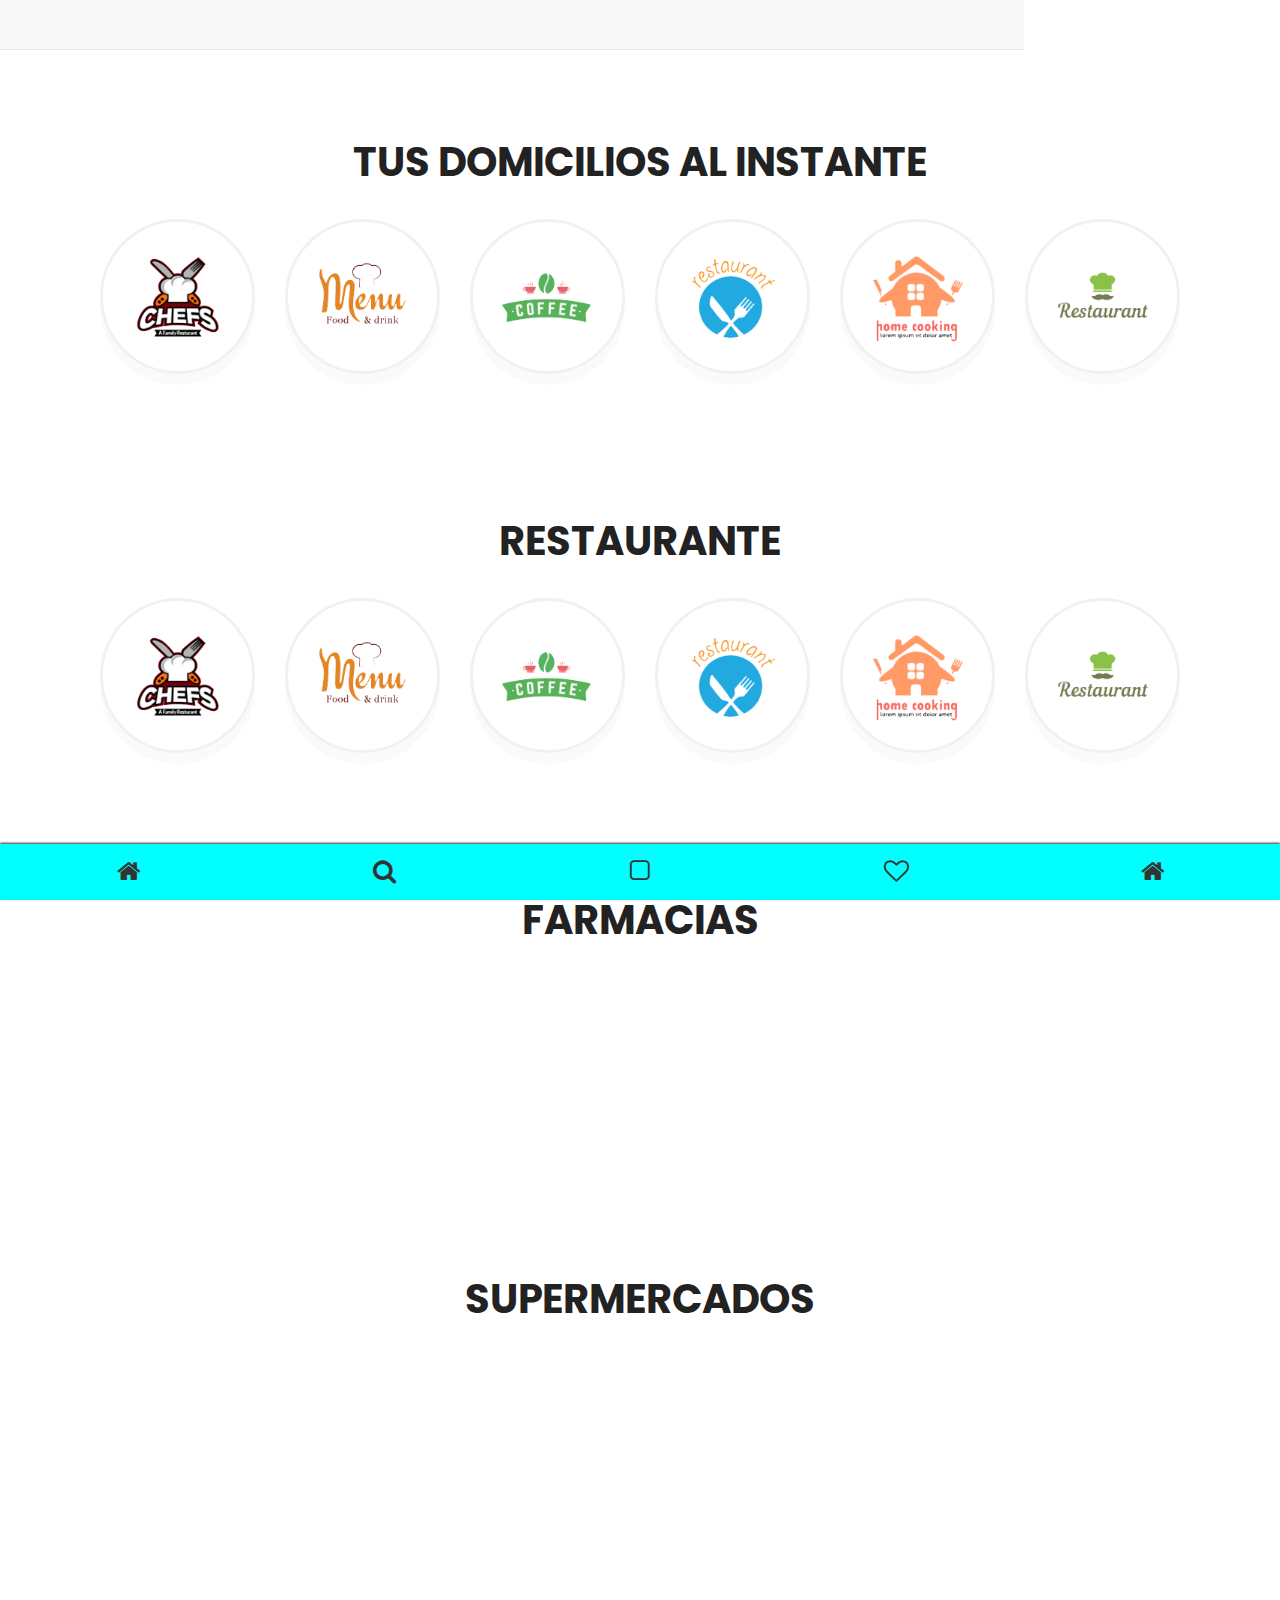
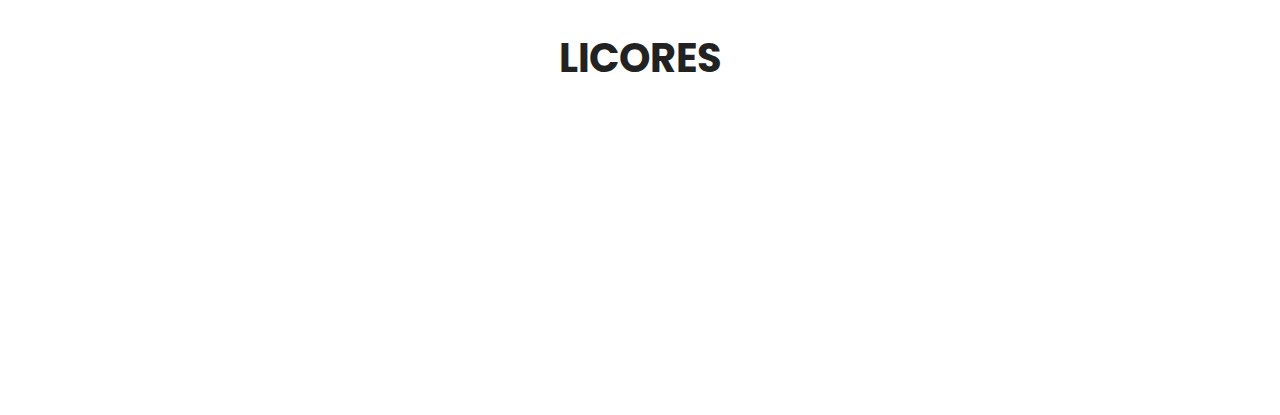
<file: index.html>
<!DOCTYPE html>
<html lang="es">

<head>
    <meta charset="UTF-8">
    <meta name="viewport" content="width=device-width, initial-scale=1, shrink-to-fit=no">
    <meta name="description" content="" />
    <meta name="keywords" content="" />
    <title>ALZOKO</title>
    <link rel="shortcut icon" href="assets/images/favicon.png" type="image/x-icon">
    

    <link rel="stylesheet" href="assets/css/icons.min.css">
    <link rel="stylesheet" href="assets/css/bootstrap.min.css">
    <link rel="stylesheet" href="assets/css/animate.min.css">
    <link rel="stylesheet" href="assets/css/main.css">
    <link rel="stylesheet" href="assets/css/red-color.css">
    <link rel="stylesheet" href="assets/css/yellow-color.css">
    <link rel="stylesheet" href="assets/css/responsive.css">
</head>
<body >
     <nav class="navbar navbar-default navbar-fixed-top" role="navigation">
     <div class="responsive-header">
           
      <table class="menu top-menu header">
        <tr>
          <td align="left">
              <a href="#camera"><i class="fa fa-camera-retro" aria-hidden="true"></i></a>
            </td>
            <td align="left">
              <a href="#camera"><i class="fa fa-camera-retro" aria-hidden="true"></i></a>
            </td>
          </tr>
        </table>
         </div>
  </nav>
    
        <section>
            <div class="block remove-bottom">
                <div class="container">
                    <div class="row">
                        <div class="col-md-12 col-sm-12 col-lg-12">
                            <div class="title1-wrapper text-center">
                                <div class="title1-inner">
                                    <h2 itemprop="headline">Tus Domicilios Al Instante</h2>
                                </div>
                            </div>
                            
                                <ul class="restaurants-wrapper style2">
                                    <li class="wow bounceIn" data-wow-delay="0.2s"><div class="top-restaurant"><a class="brd-rd50" href="#" title="Restaurant 1" itemprop="url"><img src="assets/images/resource/top-restaurant1.png" alt="top-restaurant1.png" itemprop="image"></a></div></li>
                                    <li class="wow bounceIn" data-wow-delay="0.4s"><div class="top-restaurant"><a class="brd-rd50" href="#" title="Restaurant 2" itemprop="url"><img src="assets/images/resource/top-restaurant2.png" alt="top-restaurant2.png" itemprop="image"></a></div></li>
                                    <li class="wow bounceIn" data-wow-delay="0.6s"><div class="top-restaurant"><a class="brd-rd50" href="#" title="Restaurant 3" itemprop="url"><img src="assets/images/resource/top-restaurant3.png" alt="top-restaurant3.png" itemprop="image"></a></div></li>
                                    <li class="wow bounceIn" data-wow-delay="0.8s"><div class="top-restaurant"><a class="brd-rd50" href="#" title="Restaurant 4" itemprop="url"><img src="assets/images/resource/top-restaurant4.png" alt="top-restaurant4.png" itemprop="image"></a></div></li>
                                    <li class="wow bounceIn" data-wow-delay="1s"><div class="top-restaurant"><a class="brd-rd50" href="#" title="Restaurant 5" itemprop="url"><img src="assets/images/resource/top-restaurant5.png" alt="top-restaurant5.png" itemprop="image"></a></div></li>
                                    <li class="wow bounceIn" data-wow-delay="1.2s"><div class="top-restaurant"><a class="brd-rd50" href="#" title="Restaurant 5" itemprop="url"><img src="assets/images/resource/top-restaurant6.png" alt="top-restaurant6.png" itemprop="image"></a></div></li>
                                    
                                </ul>
                            </div>
                        </div>
                    </div>
                </div>
            
        </section><!-- restaurantes -->

        <section>
            <div class="block remove-bottom">
                <div class="container">
                    <div class="row">
                        <div class="col-md-12 col-sm-12 col-lg-12 col-xs-12">
                            <div class="title1-wrapper text-center">
                                <div class="title1-inner">
                                    <span></span>
                                    <h2 itemprop="headline">Restaurante</h2>
                                </div>
                            </div>
                               <div class="top-restaurants-wrapper">
                                <ul class="restaurants-wrapper style2">
                                    <li class="wow bounceIn" data-wow-delay="0.2s"><div class="top-restaurant"><a class="brd-rd50" href="#" title="Restaurant 1" itemprop="url"><img src="assets/images/resource/top-restaurant1.png" alt="top-restaurant1.png" itemprop="image"></a></div></li>
                                    <li class="wow bounceIn" data-wow-delay="0.4s"><div class="top-restaurant"><a class="brd-rd50" href="#" title="Restaurant 2" itemprop="url"><img src="assets/images/resource/top-restaurant2.png" alt="top-restaurant2.png" itemprop="image"></a></div></li>
                                    <li class="wow bounceIn" data-wow-delay="0.6s"><div class="top-restaurant"><a class="brd-rd50" href="#" title="Restaurant 3" itemprop="url"><img src="assets/images/resource/top-restaurant3.png" alt="top-restaurant3.png" itemprop="image"></a></div></li>
                                    <li class="wow bounceIn" data-wow-delay="0.8s"><div class="top-restaurant"><a class="brd-rd50" href="#" title="Restaurant 4" itemprop="url"><img src="assets/images/resource/top-restaurant4.png" alt="top-restaurant4.png" itemprop="image"></a></div></li>
                                    <li class="wow bounceIn" data-wow-delay="1s"><div class="top-restaurant"><a class="brd-rd50" href="#" title="Restaurant 5" itemprop="url"><img src="assets/images/resource/top-restaurant5.png" alt="top-restaurant5.png" itemprop="image"></a></div></li>
                                    <li class="wow bounceIn" data-wow-delay="1.2s"><div class="top-restaurant"><a class="brd-rd50" href="#" title="Restaurant 5" itemprop="url"><img src="assets/images/resource/top-restaurant6.png" alt="top-restaurant6.png" itemprop="image"></a></div></li>
                                    
                                </ul>
                            </div>
                        </div>
                    </div>
                </div>
            </div>
        </section><!-- fin restaurantes -->
        
        <!-- restaurantes -->
	 <section>
            <div class="block remove-bottom">
                <div class="container">
                    <div class="row">
                        <div class="col-md-12 col-sm-12 col-lg-12 col-xs-12">
                            <div class="title1-wrapper text-center">
                                <div class="title1-inner">
                                    <span></span>
                                    <h2 itemprop="headline">Farmacias</h2>
                                </div>
                            </div>
                               <div class="top-restaurants-wrapper">
                                <ul class="restaurants-wrapper style2">
                                    <li class="wow bounceIn" data-wow-delay="0.2s"><div class="top-restaurant"><a class="brd-rd50" href="#" title="Restaurant 1" itemprop="url"><img src="assets/images/resource/top-restaurant1.png" alt="top-restaurant1.png" itemprop="image"></a></div></li>
                                    <li class="wow bounceIn" data-wow-delay="0.4s"><div class="top-restaurant"><a class="brd-rd50" href="#" title="Restaurant 2" itemprop="url"><img src="assets/images/resource/top-restaurant2.png" alt="top-restaurant2.png" itemprop="image"></a></div></li>
                                    <li class="wow bounceIn" data-wow-delay="0.6s"><div class="top-restaurant"><a class="brd-rd50" href="#" title="Restaurant 3" itemprop="url"><img src="assets/images/resource/top-restaurant3.png" alt="top-restaurant3.png" itemprop="image"></a></div></li>
                                    <li class="wow bounceIn" data-wow-delay="0.8s"><div class="top-restaurant"><a class="brd-rd50" href="#" title="Restaurant 4" itemprop="url"><img src="assets/images/resource/top-restaurant4.png" alt="top-restaurant4.png" itemprop="image"></a></div></li>
                                    <li class="wow bounceIn" data-wow-delay="1s"><div class="top-restaurant"><a class="brd-rd50" href="#" title="Restaurant 5" itemprop="url"><img src="assets/images/resource/top-restaurant5.png" alt="top-restaurant5.png" itemprop="image"></a></div></li>
                                    <li class="wow bounceIn" data-wow-delay="1.2s"><div class="top-restaurant"><a class="brd-rd50" href="#" title="Restaurant 5" itemprop="url"><img src="assets/images/resource/top-restaurant6.png" alt="top-restaurant6.png" itemprop="image"></a></div></li>
                                    
                                </ul>
                            </div>
                        </div>
                    </div>
                </div>
            </div>
        </section>
        <!-- fin restaurantes -->
         <!-- restaurantes -->
	 <section>
            <div class="block remove-bottom">
                <div class="container">
                    <div class="row">
                        <div class="col-md-12 col-sm-12 col-lg-12 col-xs-12">
                            <div class="title1-wrapper text-center">
                                <div class="title1-inner">
                                    <span></span>
                                    <h2 itemprop="headline">Supermercados</h2>
                                </div>
                            </div>
                               <div class="top-restaurants-wrapper">
                                <ul class="restaurants-wrapper style2">
                                    <li class="wow bounceIn" data-wow-delay="0.2s"><div class="top-restaurant"><a class="brd-rd50" href="#" title="Restaurant 1" itemprop="url"><img src="assets/images/resource/top-restaurant1.png" alt="top-restaurant1.png" itemprop="image"></a></div></li>
                                    <li class="wow bounceIn" data-wow-delay="0.4s"><div class="top-restaurant"><a class="brd-rd50" href="#" title="Restaurant 2" itemprop="url"><img src="assets/images/resource/top-restaurant2.png" alt="top-restaurant2.png" itemprop="image"></a></div></li>
                                    <li class="wow bounceIn" data-wow-delay="0.6s"><div class="top-restaurant"><a class="brd-rd50" href="#" title="Restaurant 3" itemprop="url"><img src="assets/images/resource/top-restaurant3.png" alt="top-restaurant3.png" itemprop="image"></a></div></li>
                                    <li class="wow bounceIn" data-wow-delay="0.8s"><div class="top-restaurant"><a class="brd-rd50" href="#" title="Restaurant 4" itemprop="url"><img src="assets/images/resource/top-restaurant4.png" alt="top-restaurant4.png" itemprop="image"></a></div></li>
                                    <li class="wow bounceIn" data-wow-delay="1s"><div class="top-restaurant"><a class="brd-rd50" href="#" title="Restaurant 5" itemprop="url"><img src="assets/images/resource/top-restaurant5.png" alt="top-restaurant5.png" itemprop="image"></a></div></li>
                                    <li class="wow bounceIn" data-wow-delay="1.2s"><div class="top-restaurant"><a class="brd-rd50" href="#" title="Restaurant 5" itemprop="url"><img src="assets/images/resource/top-restaurant6.png" alt="top-restaurant6.png" itemprop="image"></a></div></li>
                                    
                                </ul>
                            </div>
                        </div>
                    </div>
                </div>
            </div>
        </section>
        <!-- fin restaurantes -->
        <!-- restaurantes -->
	 <section>
            <div class="block remove-bottom">
                <div class="container">
                    <div class="row">
                        <div class="col-md-12 col-sm-12 col-lg-12 col-xs-12">
                            <div class="title1-wrapper text-center">
                                <div class="title1-inner">
                                    <h2 itemprop="headline">Licores</h2>
                                </div>
                            </div>
                          
                               <div class="top-restaurants-wrapper">
                                <ul class="restaurants-wrapper style2">
                                    <li class="wow bounceIn" data-wow-delay="0.2s"><div class="top-restaurant"><a class="brd-rd50" href="#" title="Restaurant 1" itemprop="url"><img src="assets/images/resource/top-restaurant1.png" alt="top-restaurant1.png" itemprop="image"></a></div></li>
                                    <li class="wow bounceIn" data-wow-delay="0.4s"><div class="top-restaurant"><a class="brd-rd50" href="#" title="Restaurant 2" itemprop="url"><img src="assets/images/resource/top-restaurant2.png" alt="top-restaurant2.png" itemprop="image"></a></div></li>
                                    <li class="wow bounceIn" data-wow-delay="0.6s"><div class="top-restaurant"><a class="brd-rd50" href="#" title="Restaurant 3" itemprop="url"><img src="assets/images/resource/top-restaurant3.png" alt="top-restaurant3.png" itemprop="image"></a></div></li>
                                    <li class="wow bounceIn" data-wow-delay="0.8s"><div class="top-restaurant"><a class="brd-rd50" href="#" title="Restaurant 4" itemprop="url"><img src="assets/images/resource/top-restaurant4.png" alt="top-restaurant4.png" itemprop="image"></a></div></li>
                                    <li class="wow bounceIn" data-wow-delay="1s"><div class="top-restaurant"><a class="brd-rd50" href="#" title="Restaurant 5" itemprop="url"><img src="assets/images/resource/top-restaurant5.png" alt="top-restaurant5.png" itemprop="image"></a></div></li>
                                    <li class="wow bounceIn" data-wow-delay="1.2s"><div class="top-restaurant"><a class="brd-rd50" href="#" title="Restaurant 5" itemprop="url"><img src="assets/images/resource/top-restaurant6.png" alt="top-restaurant6.png" itemprop="image"></a></div></li>
                                    
                                </ul>
                            </div>
                        </div>
                    </div>
                </div>
            </div>
        </section>
        
<section>
    <div class="block remove-bottom">
        
     <table class="menu bottom-menu footer">
          <tr >
            <td align="center">
                <a href="index.html"><i class="fa fa-home" aria-hidden="true"></i></a>
             </td>
              <td align="center">
                <a href="restaurant-detail.html"><i class="fa fa-search" aria-hidden="true"></i></a>
             </td> 
              <td align="center">
                <a href="restaurant-found2.html"><i class="fa fa-square-o" aria-hidden="true"></i></a>
             </td> 
              <td align="center">
                <a href="#"><i class="fa fa-heart-o" aria-hidden="true"></i></a>
             </td> 
              <td align="center">
                <a href="#"><i class="fa fa-home" aria-hidden="true"></i></a>
             </td> 
          </tr>
        </table>
        
    </div>
</section>
 
   

      
    <!-- Main Wrapper -->

    <script src="assets/js/jquery.min.js"></script>
    <script src="assets/js/bootstrap.min.js"></script>
    <script src="assets/js/plugins.js"></script>
    <script src="assets/js/main.js"></script>
</body>	

</html>
</file>
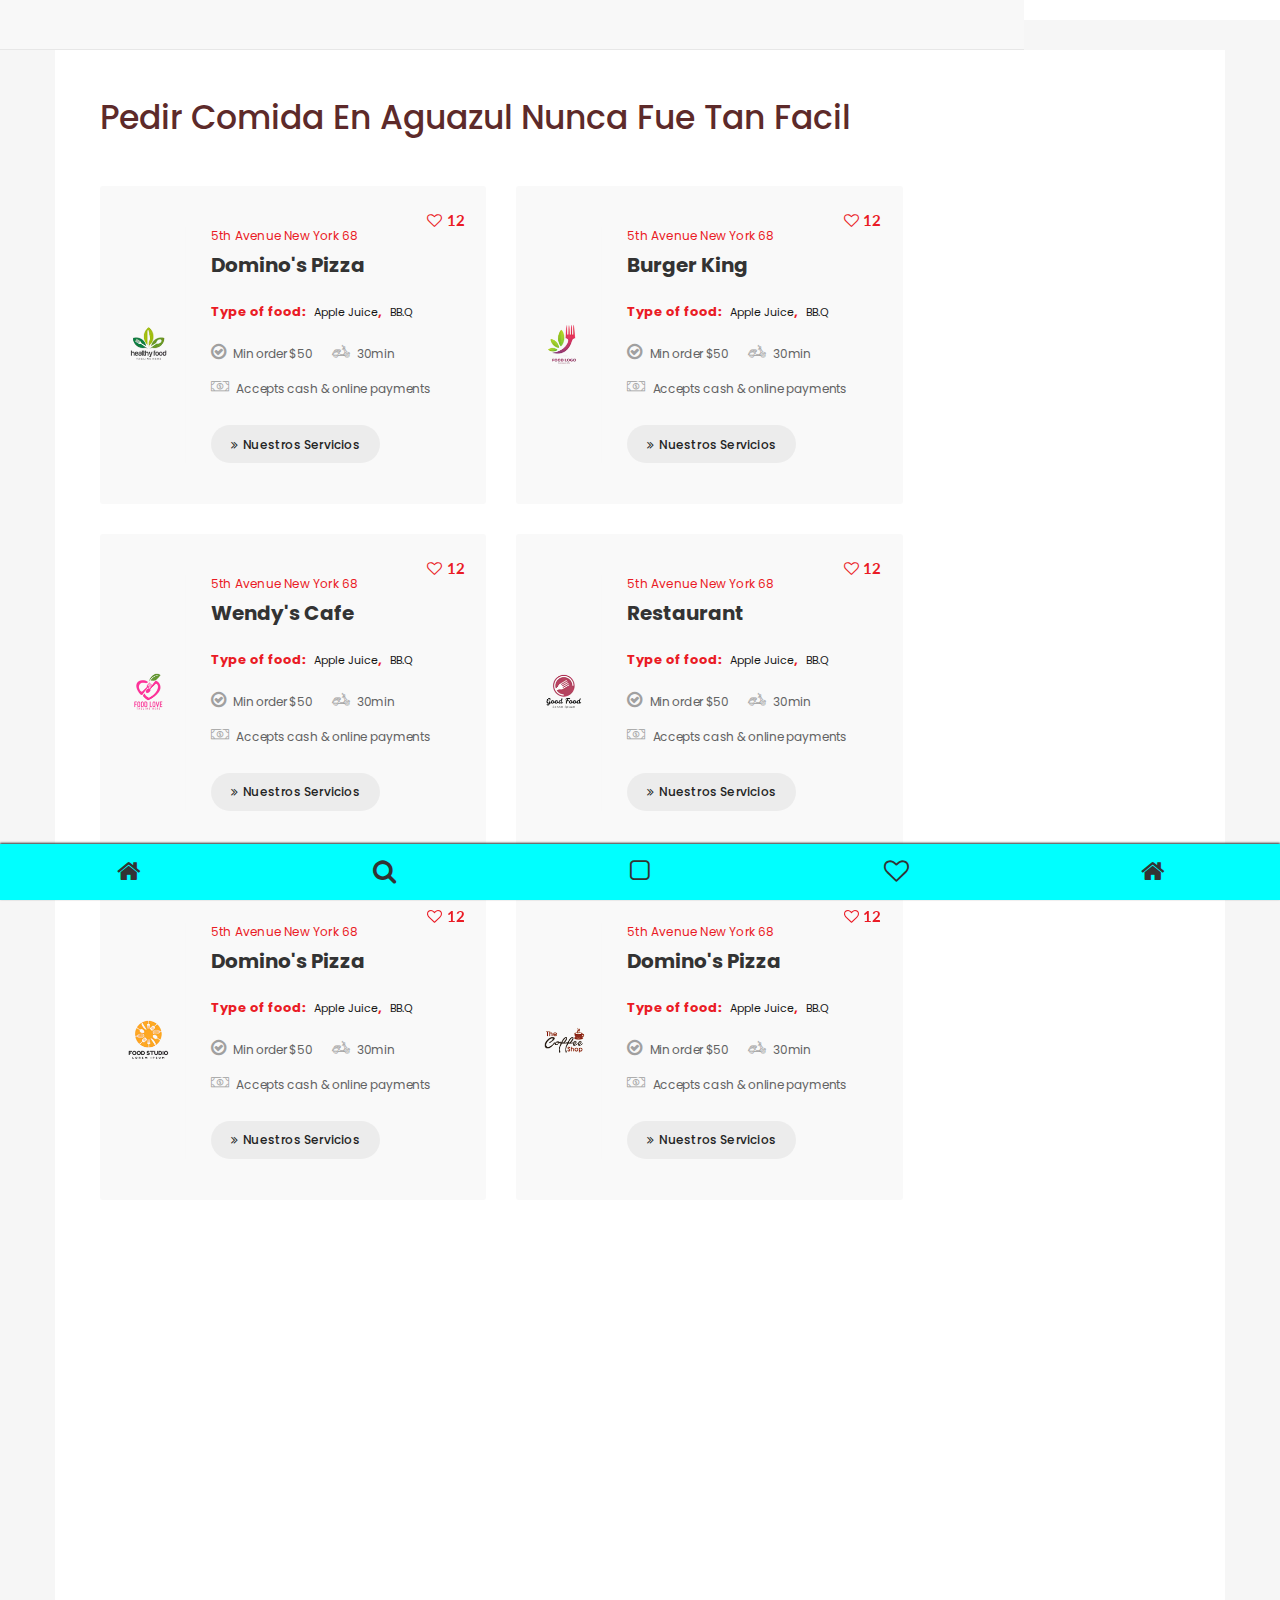
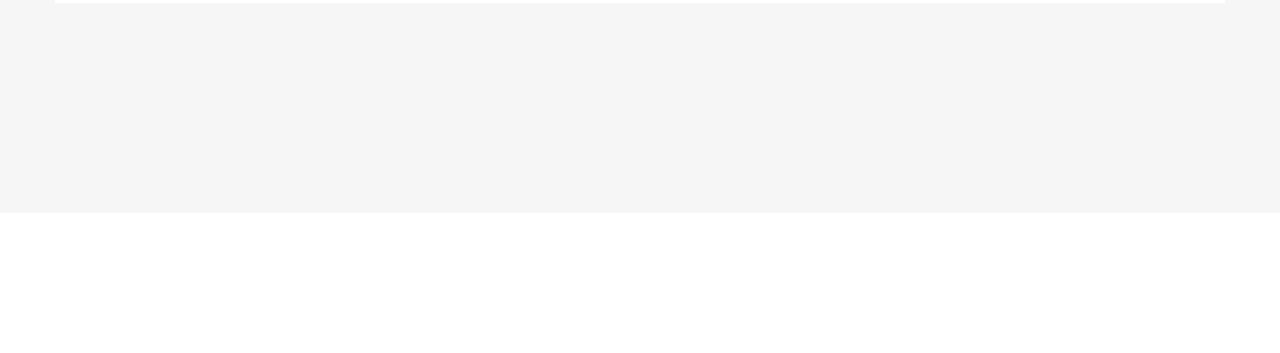
<file: restaurant-found2.html>
<!DOCTYPE html>
<html lang="en">

<head>
    <meta charset="UTF-8">
    <meta name="viewport" content="width=device-width, initial-scale=1, shrink-to-fit=no">
    <meta name="description" content="" />
    <meta name="keywords" content="" />
    <title>ALZOKO</title>
    <link rel="shortcut icon" href="assets/images/favicon.png" type="image/x-icon">
    

    <link rel="stylesheet" href="assets/css/icons.min.css">
    <link rel="stylesheet" href="assets/css/bootstrap.min.css">
    <link rel="stylesheet" href="assets/css/main.css">
    <link rel="stylesheet" href="assets/css/red-color.css">
    <link rel="stylesheet" href="assets/css/yellow-color.css">
    <link rel="stylesheet" href="assets/css/responsive.css">
</head>
<body itemscope>
    <main>
        <nav class="navbar navbar-default navbar-fixed-top" role="navigation">
     <div class="responsive-header">
           
      <table class="menu top-menu header">
        <tr>
          <td align="left">
              <a href="#camera"><i class="fa fa-camera-retro" aria-hidden="true"></i></a>
            </td>
            <td align="left">
              <a href="#camera"><i class="fa fa-camera-retro" aria-hidden="true"></i></a>
            </td>
          </tr>
        </table>
         </div>
  </nav>
        <section>
            <div class="block gray-bg bottom-padd210 top-padd30">
                <div class="container">
                    <div class="row">
                        <div class="col-xs-12 col-md-12 col-sm-12 col-lg-12">
                            <div class="sec-box">
                                <div class="sec-wrapper">
                                    <div class="row">
                                        
                                        
                                        
                                        <div class="col-md-9 col-sm-12 col-lg-9">
                                            <div class="title2-wrapper">
                                                <h3 class="marginb-0" itemprop="headline">Pedir Comida En Aguazul Nunca Fue Tan Facil</h3>
                                            </div>
                                            <div class="remove-ext">
                                                <div class="row">
                                                    <div class=" col-md-6 col-sm- col-lg-6">
                                                        <div class="featured-restaurant-box with-bg style2 brd-rd12 wow fadeIn" data-wow-delay="0.2s">
                                                            <div class="featured-restaurant-thumb">
                                                                <a href="restaurant-detail.html" title="" itemprop="url"><img src="assets/images/resource/most-popular-img1.png" alt="most-popular-img1.png" itemprop="image"></a>
                                                            </div>
                                                            <div class="featured-restaurant-info">
                                                                <span class="red-clr">5th Avenue New York 68</span>
                                                                <h4 itemprop="headline"><a href="restaurant-detail.html" title="" itemprop="url">Domino's Pizza</a></h4>
                                                                <span class="food-types">Type of food: <a href="#" title="" itemprop="url">Apple Juice</a>, <a href="#" title="" itemprop="url">BB.Q</a></span>
                                                                <ul class="post-meta">
                                                                    <li><i class="fa fa-check-circle-o"></i> Min order $50</li>
                                                                    <li><i class="flaticon-transport"></i> 30min</li>
                                                                    <li><i class="flaticon-money"></i> Accepts cash & online payments</li>
                                                                </ul>
                                                                <span class="post-likes style2 red-clr"><i class="fa fa-heart-o"></i> 12</span>
                                                                <a class="brd-rd30" href="restaurant-detail.html" title="Order Online"><i class="fa fa-angle-double-right"></i>Nuestros Servicios</a>
                                                            </div>
                                                        </div>
                                                    </div>
                                                    <div class="col-md-6 col-sm-6 col-lg-6">
                                                        <div class="featured-restaurant-box with-bg style2 brd-rd12 wow fadeIn" data-wow-delay="0.3s">
                                                            <div class="featured-restaurant-thumb">
                                                                <a href="restaurant-detail.html" title="" itemprop="url"><img src="assets/images/resource/most-popular-img2.png" alt="most-popular-img2.png" itemprop="image"></a>
                                                            </div>
                                                            <div class="featured-restaurant-info">
                                                                <span class="red-clr">5th Avenue New York 68</span>
                                                                <h4 itemprop="headline"><a href="restaurant-detail.html" title="" itemprop="url">Burger King</a></h4>
                                                                <span class="food-types">Type of food: <a href="#" title="" itemprop="url">Apple Juice</a>, <a href="#" title="" itemprop="url">BB.Q</a></span>
                                                                <ul class="post-meta">
                                                                    <li><i class="fa fa-check-circle-o"></i> Min order $50</li>
                                                                    <li><i class="flaticon-transport"></i> 30min</li>
                                                                    <li><i class="flaticon-money"></i> Accepts cash & online payments</li>
                                                                </ul>
                                                                <span class="post-likes style2 red-clr"><i class="fa fa-heart-o"></i> 12</span>
                                                                <a class="brd-rd30" href="restaurant-detail.html" title="Order Online"><i class="fa fa-angle-double-right"></i>Nuestros Servicios</a>
                                                            </div>
                                                        </div>
                                                    </div>
                                                    <div class="col-md-6 col-sm-6 col-lg-6">
                                                        <div class="featured-restaurant-box with-bg style2 brd-rd12 wow fadeIn" data-wow-delay="0.4s">
                                                            <div class="featured-restaurant-thumb">
                                                                <a href="restaurant-detail.html" title="" itemprop="url"><img src="assets/images/resource/most-popular-img3.png" alt="most-popular-img3.png" itemprop="image"></a>
                                                            </div>
                                                            <div class="featured-restaurant-info">
                                                                <span class="red-clr">5th Avenue New York 68</span>
                                                                <h4 itemprop="headline"><a href="restaurant-detail.html" title="" itemprop="url">Wendy's Cafe</a></h4>
                                                                <span class="food-types">Type of food: <a href="#" title="" itemprop="url">Apple Juice</a>, <a href="#" title="" itemprop="url">BB.Q</a></span>
                                                                <ul class="post-meta">
                                                                    <li><i class="fa fa-check-circle-o"></i> Min order $50</li>
                                                                    <li><i class="flaticon-transport"></i> 30min</li>
                                                                    <li><i class="flaticon-money"></i> Accepts cash & online payments</li>
                                                                </ul>
                                                                <span class="post-likes style2 red-clr"><i class="fa fa-heart-o"></i> 12</span>
                                                                <a class="brd-rd30" href="restaurant-detail.html" title="Order Online"><i class="fa fa-angle-double-right"></i>Nuestros Servicios</a>
                                                            </div>
                                                        </div>
                                                    </div>
                                                    <div class=" col-md-6 col-sm-6 col-lg-6">
                                                        <div class="featured-restaurant-box with-bg style2 brd-rd12 wow fadeIn" data-wow-delay="0.5s">
                                                            <div class="featured-restaurant-thumb">
                                                                <a href="restaurant-detail.html" title="" itemprop="url"><img src="assets/images/resource/most-popular-img4.png" alt="most-popular-img4.png" itemprop="image"></a>
                                                            </div>
                                                            <div class="featured-restaurant-info">
                                                                <span class="red-clr">5th Avenue New York 68</span>
                                                                <h4 itemprop="headline"><a href="restaurant-detail.html" title="" itemprop="url">Restaurant</a></h4>
                                                                <span class="food-types">Type of food: <a href="#" title="" itemprop="url">Apple Juice</a>, <a href="#" title="" itemprop="url">BB.Q</a></span>
                                                                <ul class="post-meta">
                                                                    <li><i class="fa fa-check-circle-o"></i> Min order $50</li>
                                                                    <li><i class="flaticon-transport"></i> 30min</li>
                                                                    <li><i class="flaticon-money"></i> Accepts cash & online payments</li>
                                                                </ul>
                                                                <span class="post-likes style2 red-clr"><i class="fa fa-heart-o"></i> 12</span>
                                                                <a class="brd-rd30" href="restaurant-detail.html" title="Order Online"><i class="fa fa-angle-double-right"></i>Nuestros Servicios</a>
                                                            </div>
                                                        </div>
                                                    </div>
                                                    <div class="col-md-6 col-sm-6 col-lg-6">
                                                        <div class="featured-restaurant-box with-bg style2 brd-rd12 wow fadeIn" data-wow-delay="0.6s">
                                                            <div class="featured-restaurant-thumb">
                                                                <a href="restaurant-detail.html" title="" itemprop="url"><img src="assets/images/resource/most-popular-img5.png" alt="most-popular-img5.png" itemprop="image"></a>
                                                            </div>
                                                            <div class="featured-restaurant-info">
                                                                <span class="red-clr">5th Avenue New York 68</span>
                                                                <h4 itemprop="headline"><a href="restaurant-detail.html" title="" itemprop="url">Domino's Pizza</a></h4>
                                                                <span class="food-types">Type of food: <a href="#" title="" itemprop="url">Apple Juice</a>, <a href="#" title="" itemprop="url">BB.Q</a></span>
                                                                <ul class="post-meta">
                                                                    <li><i class="fa fa-check-circle-o"></i> Min order $50</li>
                                                                    <li><i class="flaticon-transport"></i> 30min</li>
                                                                    <li><i class="flaticon-money"></i> Accepts cash & online payments</li>
                                                                </ul>
                                                                <span class="post-likes style2 red-clr"><i class="fa fa-heart-o"></i> 12</span>
                                                                <a class="brd-rd30" href="restaurant-detail.html" title="Order Online"><i class="fa fa-angle-double-right"></i>Nuestros Servicios</a>
                                                            </div>
                                                        </div>
                                                    </div>
                                                    <div class="col-md-6 col-sm-6 col-lg-6">
                                                        <div class="featured-restaurant-box with-bg style2 brd-rd12 wow fadeIn" data-wow-delay="0.7s">
                                                            <div class="featured-restaurant-thumb">
                                                                <a href="restaurant-detail.html" title="" itemprop="url"><img src="assets/images/resource/most-popular-img6.png" alt="most-popular-img6.png" itemprop="image"></a>
                                                            </div>
                                                            <div class="featured-restaurant-info">
                                                                <span class="red-clr">5th Avenue New York 68</span>
                                                                <h4 itemprop="headline"><a href="restaurant-detail.html" title="" itemprop="url">Domino's Pizza</a></h4>
                                                                <span class="food-types">Type of food: <a href="#" title="" itemprop="url">Apple Juice</a>, <a href="#" title="" itemprop="url">BB.Q</a></span>
                                                                <ul class="post-meta">
                                                                    <li><i class="fa fa-check-circle-o"></i> Min order $50</li>
                                                                    <li><i class="flaticon-transport"></i> 30min</li>
                                                                    <li><i class="flaticon-money"></i> Accepts cash & online payments</li>
                                                                </ul>
                                                                <span class="post-likes style2 red-clr"><i class="fa fa-heart-o"></i> 12</span>
                                                                <a class="brd-rd30" href="restaurant-detail.html" title="Order Online"><i class="fa fa-angle-double-right"></i>Nuestros Servicios</a>
                                                            </div>
                                                        </div>
                                                    </div>
                                                    <div class="col-md-6 col-sm-6 col-lg-6">
                                                        <div class="featured-restaurant-box with-bg style2 brd-rd12 wow fadeIn" data-wow-delay="0.8s">
                                                            <div class="featured-restaurant-thumb">
                                                                <a href="restaurant-detail.html" title="" itemprop="url"><img src="assets/images/resource/most-popular-img7.png" alt="most-popular-img7.png" itemprop="image"></a>
                                                            </div>
                                                            <div class="featured-restaurant-info">
                                                                <span class="red-clr">5th Avenue New York 68</span>
                                                                <h4 itemprop="headline"><a href="restaurant-detail.html" title="" itemprop="url">Domino's Pizza</a></h4>
                                                                <span class="food-types">Type of food: <a href="#" title="" itemprop="url">Apple Juice</a>, <a href="#" title="" itemprop="url">BB.Q</a></span>
                                                                <ul class="post-meta">
                                                                    <li><i class="fa fa-check-circle-o"></i> Min order $50</li>
                                                                    <li><i class="flaticon-transport"></i> 30min</li>
                                                                    <li><i class="flaticon-money"></i> Accepts cash & online payments</li>
                                                                </ul>
                                                                <span class="post-likes style2 red-clr"><i class="fa fa-heart-o"></i> 12</span>
                                                                <a class="brd-rd30" href="restaurant-detail.html" title="Order Online"><i class="fa fa-angle-double-right"></i>Nuestros Servicios</a>
                                                            </div>
                                                        </div>
                                                    </div>
                                                    <div class="col-md-6 col-sm-6 col-lg-6">
                                                        <div class="featured-restaurant-box with-bg style2 brd-rd12 wow fadeIn" data-wow-delay="0.9s">
                                                            <div class="featured-restaurant-thumb">
                                                                <a href="restaurant-detail.html" title="" itemprop="url"><img src="assets/images/resource/most-popular-img8.png" alt="most-popular-img8.png" itemprop="image"></a>
                                                            </div>
                                                            <div class="featured-restaurant-info">
                                                                <span class="red-clr">5th Avenue New York 68</span>
                                                                <h4 itemprop="headline"><a href="restaurant-detail.html" title="" itemprop="url">Domino's Pizza</a></h4>
                                                                <span class="food-types">Type of food: <a href="#" title="" itemprop="url">Apple Juice</a>, <a href="#" title="" itemprop="url">BB.Q</a></span>
                                                                <ul class="post-meta">
                                                                    <li><i class="fa fa-check-circle-o"></i> Min order $50</li>
                                                                    <li><i class="flaticon-transport"></i> 30min</li>
                                                                    <li><i class="flaticon-money"></i> Accepts cash & online payments</li>
                                                                </ul>
                                                                <span class="post-likes style2 red-clr"><i class="fa fa-heart-o"></i> 12</span>
                                                                <a class="brd-rd30" href="restaurant-detail.html" title="Order Online"><i class="fa fa-angle-double-right"></i>Nuestros Servicios</a>
                                                            </div>
                                                        </div>
                                                    </div>
                                                </div>
                                            </div>
                                        </div>
                                    </div>
                                </div>
                            </div>
                        </div>
                    </div>
                </div>
            </div>
        </section>
<section>
    <div class="block remove-bottom">
        
     <table class="menu bottom-menu footer">
          <tr >
            <td align="center">
                <a href="index.html"><i class="fa fa-home" aria-hidden="true"></i></a>
             </td>
              <td align="center">
                <a href="#"><i class="fa fa-search" aria-hidden="true"></i></a>
             </td> 
              <td align="center">
                <a href="#"><i class="fa fa-square-o" aria-hidden="true"></i></a>
             </td> 
              <td align="center">
                <a href="#"><i class="fa fa-heart-o" aria-hidden="true"></i></a>
             </td> 
              <td align="center">
                <a href="#"><i class="fa fa-home" aria-hidden="true"></i></a>
             </td> 
          </tr>
        </table>
        
    </div>
</section>
    

        

        
    </main><!-- Main Wrapper -->

    <script src="assets/js/jquery.min.js"></script>
    <script src="assets/js/bootstrap.min.js"></script>
    <script src="assets/js/plugins.js"></script>
    <script src="assets/js/main.js"></script>
</body>	

</html>
</file>
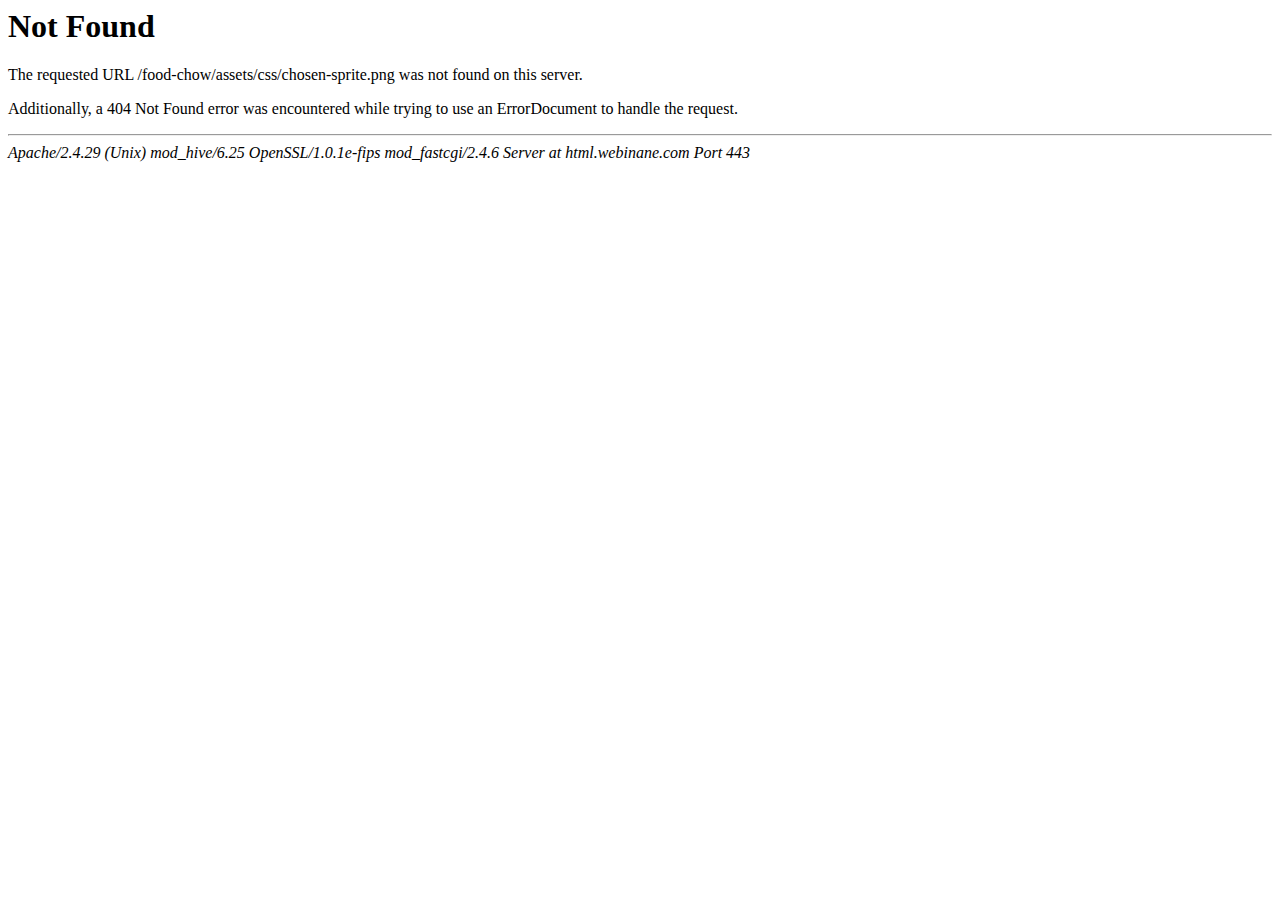
<file: assets/css/chosen-sprite.html>
<!DOCTYPE HTML PUBLIC "-//IETF//DTD HTML 2.0//EN">
<html><head>
<title>404 Not Found</title>
</head><body>
<h1>Not Found</h1>
<p>The requested URL /food-chow/assets/css/chosen-sprite.png was not found on this server.</p>
<p>Additionally, a 404 Not Found
error was encountered while trying to use an ErrorDocument to handle the request.</p>
<hr>
<address>Apache/2.4.29 (Unix) mod_hive/6.25 OpenSSL/1.0.1e-fips mod_fastcgi/2.4.6 Server at html.webinane.com Port 443</address>
</body></html>
</file>
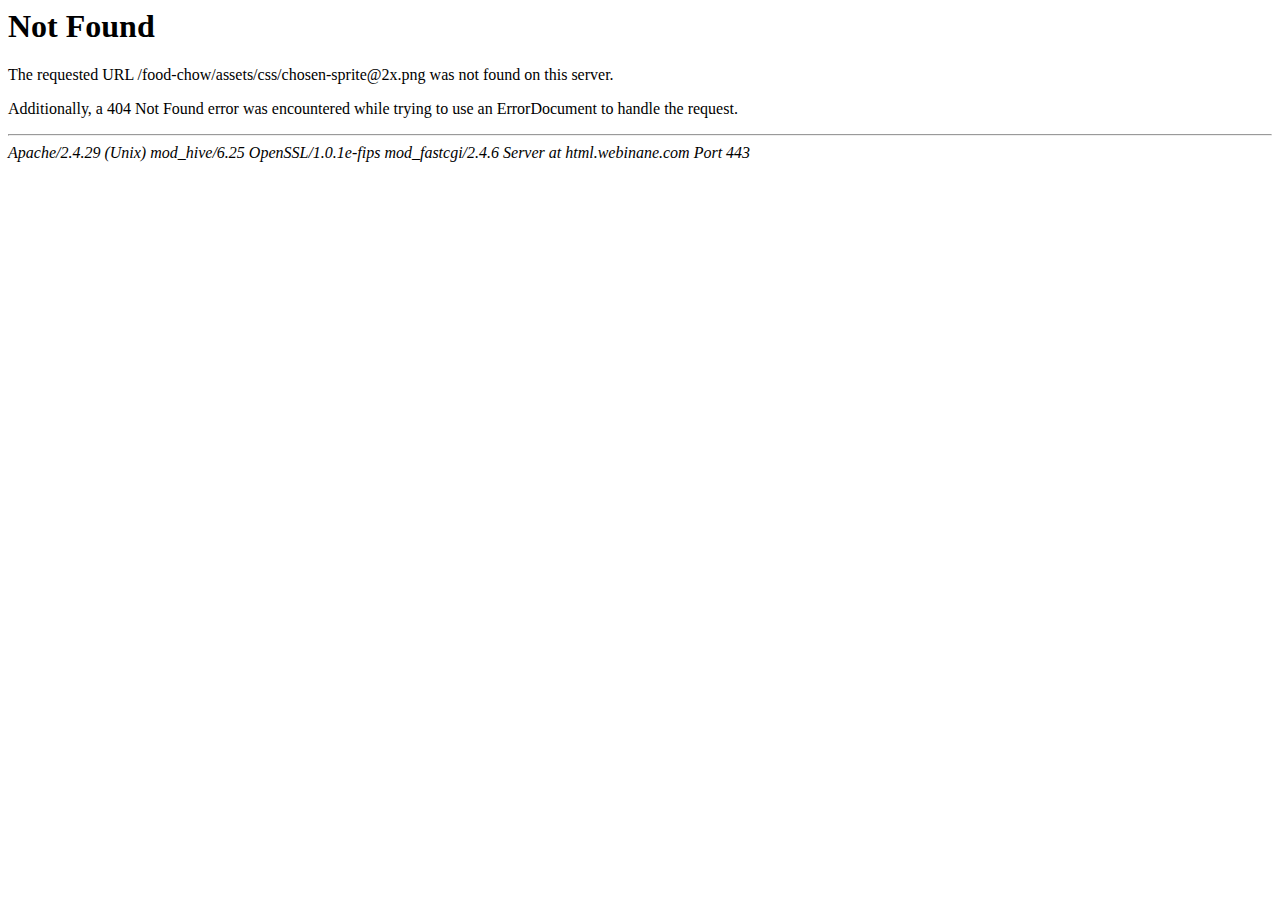
<file: assets/css/chosen-sprite@2x.html>
<!DOCTYPE HTML PUBLIC "-//IETF//DTD HTML 2.0//EN">
<html><head>
<title>404 Not Found</title>
</head><body>
<h1>Not Found</h1>
<p>The requested URL /food-chow/assets/css/chosen-sprite@2x.png was not found on this server.</p>
<p>Additionally, a 404 Not Found
error was encountered while trying to use an ErrorDocument to handle the request.</p>
<hr>
<address>Apache/2.4.29 (Unix) mod_hive/6.25 OpenSSL/1.0.1e-fips mod_fastcgi/2.4.6 Server at html.webinane.com Port 443</address>
</body></html>
</file>
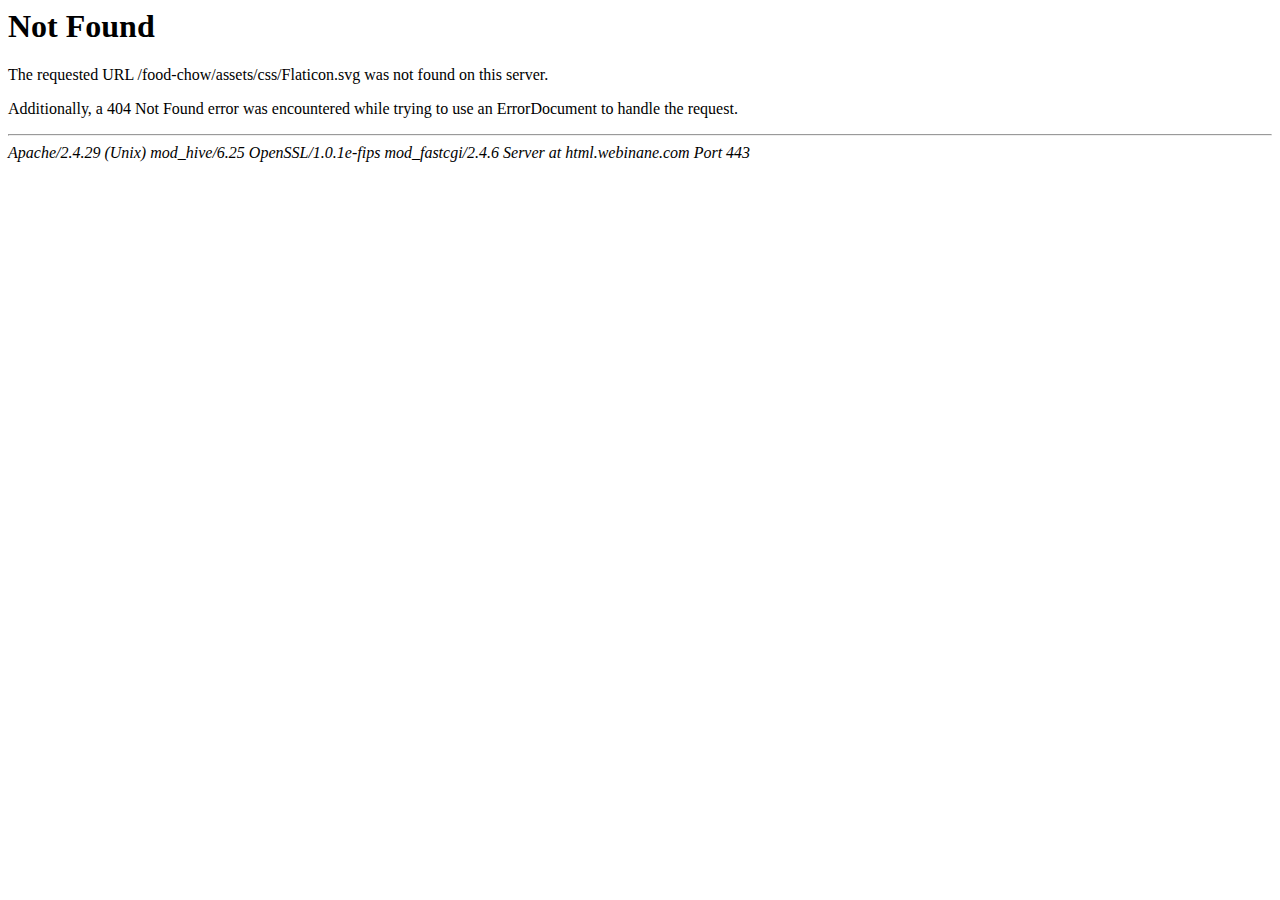
<file: assets/css/Flaticon.html>
<!DOCTYPE HTML PUBLIC "-//IETF//DTD HTML 2.0//EN">
<html><head>
<title>404 Not Found</title>
</head><body>
<h1>Not Found</h1>
<p>The requested URL /food-chow/assets/css/Flaticon.svg was not found on this server.</p>
<p>Additionally, a 404 Not Found
error was encountered while trying to use an ErrorDocument to handle the request.</p>
<hr>
<address>Apache/2.4.29 (Unix) mod_hive/6.25 OpenSSL/1.0.1e-fips mod_fastcgi/2.4.6 Server at html.webinane.com Port 443</address>
</body></html>
</file>
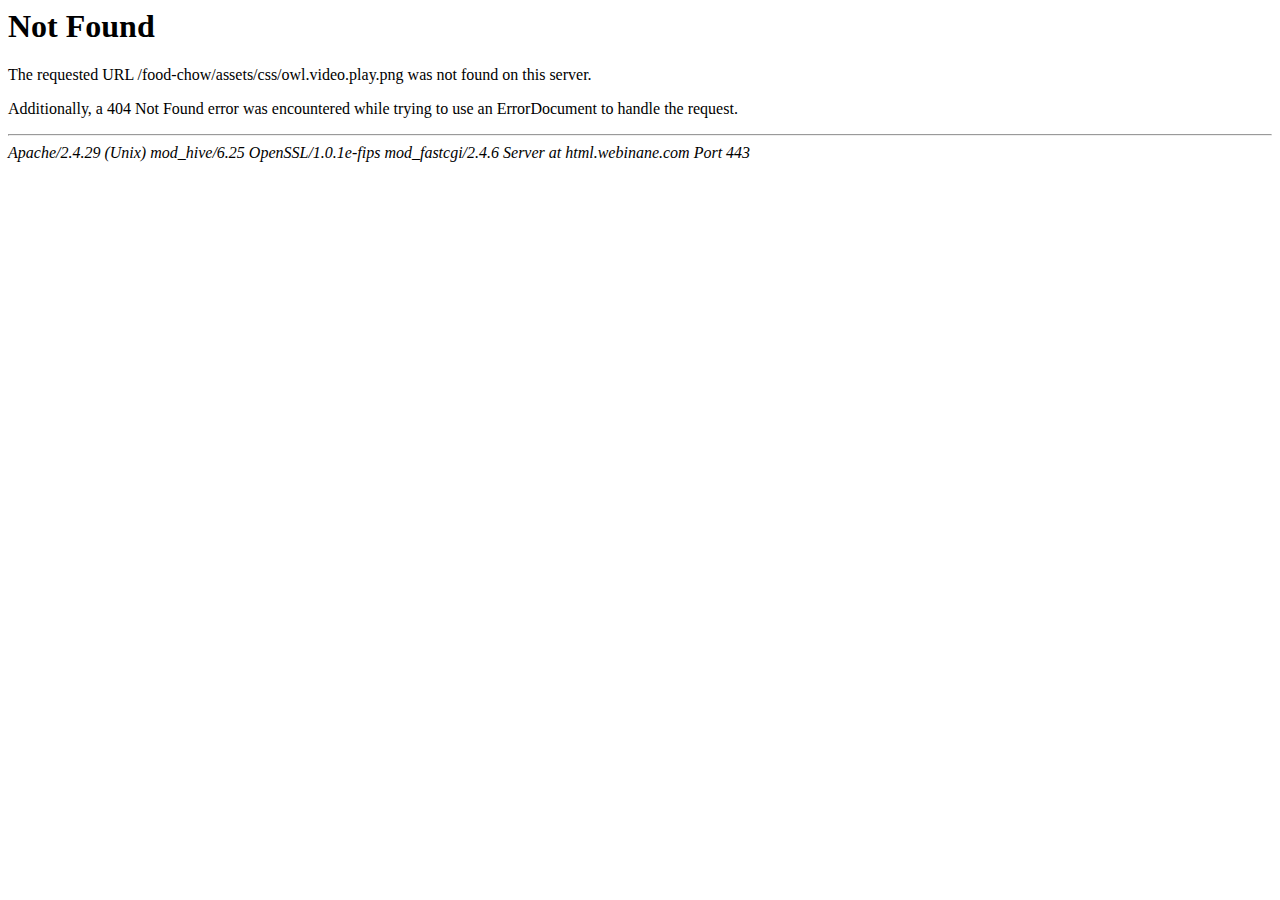
<file: assets/css/owl.video.play.html>
<!DOCTYPE HTML PUBLIC "-//IETF//DTD HTML 2.0//EN">
<html><head>
<title>404 Not Found</title>
</head><body>
<h1>Not Found</h1>
<p>The requested URL /food-chow/assets/css/owl.video.play.png was not found on this server.</p>
<p>Additionally, a 404 Not Found
error was encountered while trying to use an ErrorDocument to handle the request.</p>
<hr>
<address>Apache/2.4.29 (Unix) mod_hive/6.25 OpenSSL/1.0.1e-fips mod_fastcgi/2.4.6 Server at html.webinane.com Port 443</address>
</body></html>
</file>
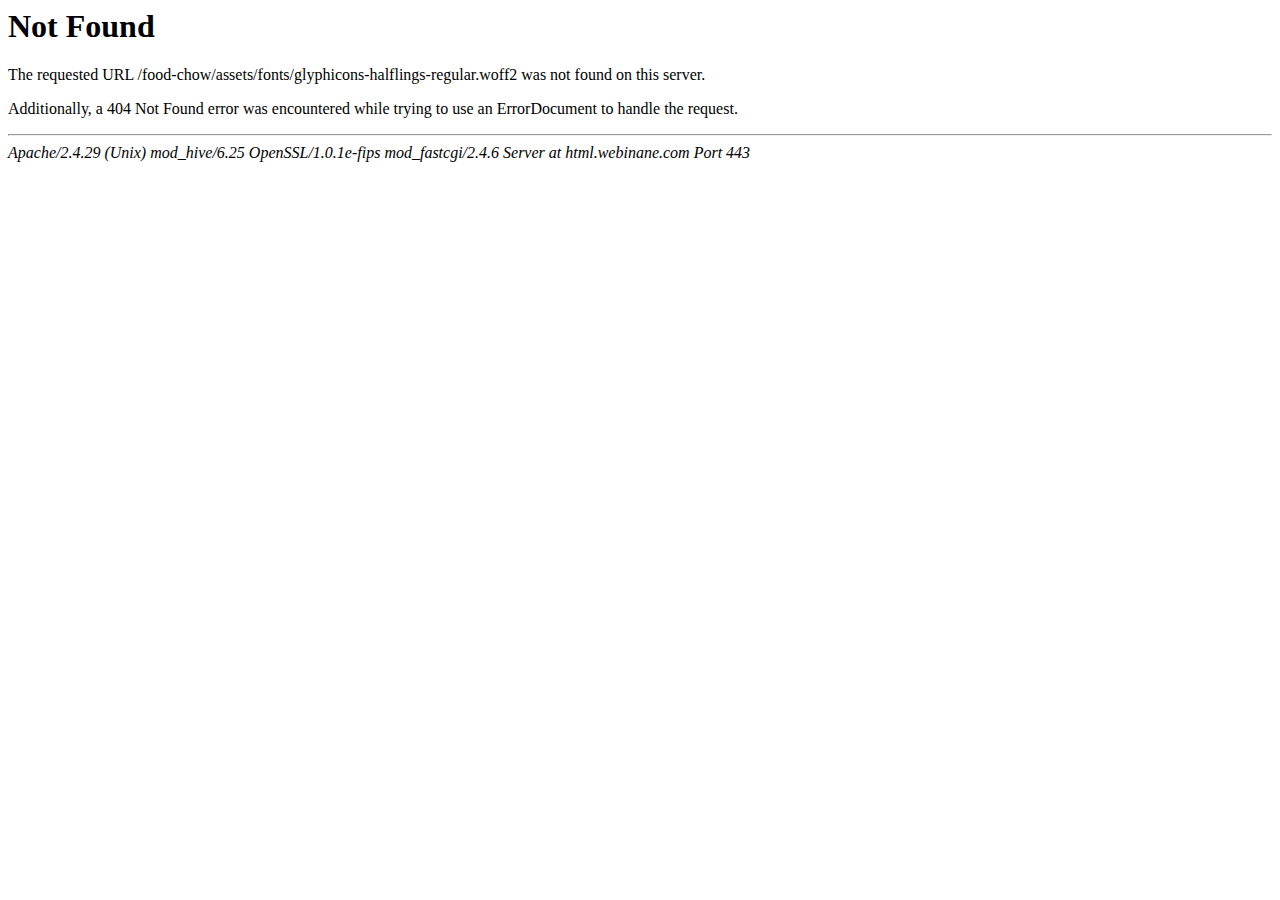
<file: assets/fonts/glyphicons-halflings-regular-2.html>
<!DOCTYPE HTML PUBLIC "-//IETF//DTD HTML 2.0//EN">
<html><head>
<title>404 Not Found</title>
</head><body>
<h1>Not Found</h1>
<p>The requested URL /food-chow/assets/fonts/glyphicons-halflings-regular.woff2 was not found on this server.</p>
<p>Additionally, a 404 Not Found
error was encountered while trying to use an ErrorDocument to handle the request.</p>
<hr>
<address>Apache/2.4.29 (Unix) mod_hive/6.25 OpenSSL/1.0.1e-fips mod_fastcgi/2.4.6 Server at html.webinane.com Port 443</address>
</body></html>
</file>
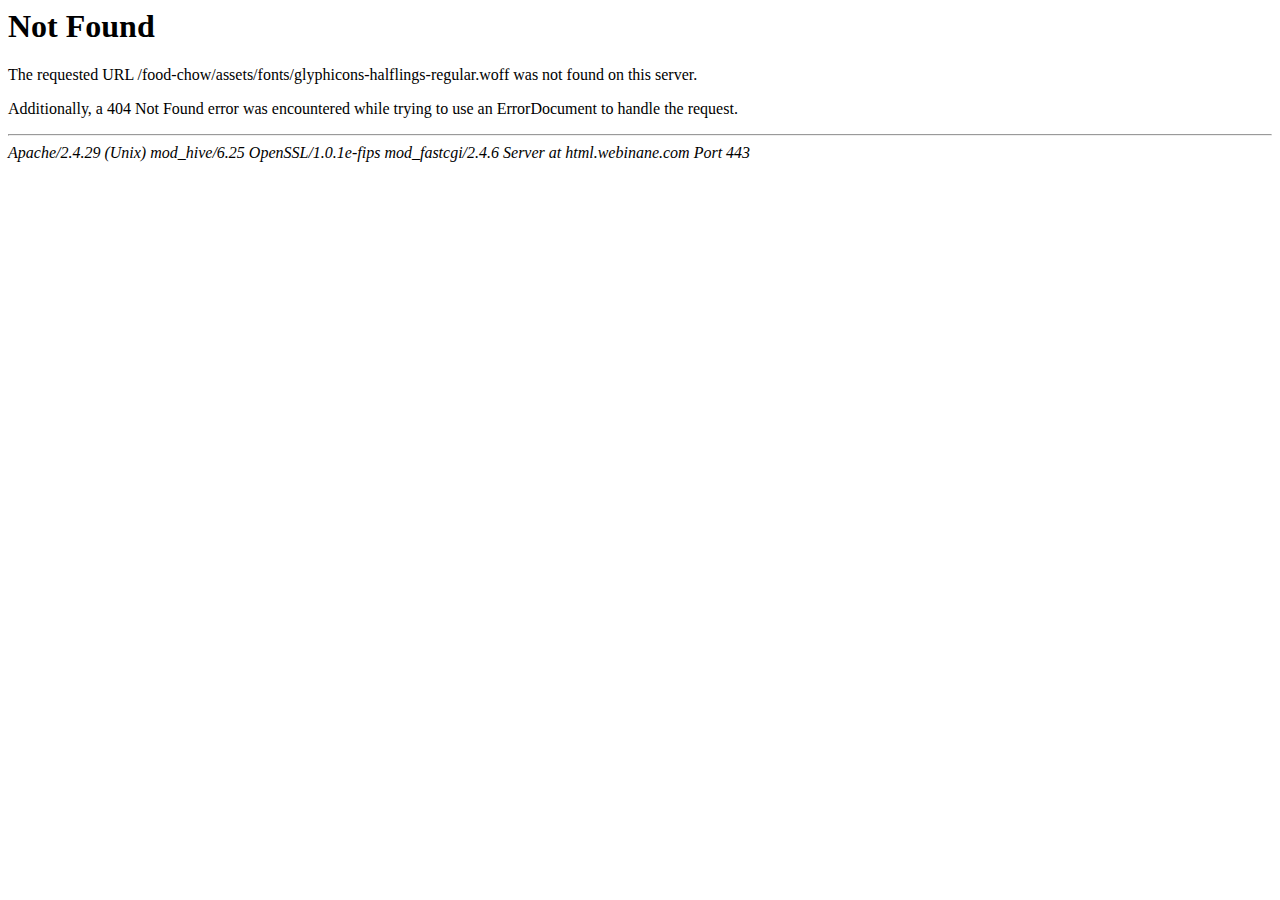
<file: assets/fonts/glyphicons-halflings-regular-3.html>
<!DOCTYPE HTML PUBLIC "-//IETF//DTD HTML 2.0//EN">
<html><head>
<title>404 Not Found</title>
</head><body>
<h1>Not Found</h1>
<p>The requested URL /food-chow/assets/fonts/glyphicons-halflings-regular.woff was not found on this server.</p>
<p>Additionally, a 404 Not Found
error was encountered while trying to use an ErrorDocument to handle the request.</p>
<hr>
<address>Apache/2.4.29 (Unix) mod_hive/6.25 OpenSSL/1.0.1e-fips mod_fastcgi/2.4.6 Server at html.webinane.com Port 443</address>
</body></html>
</file>
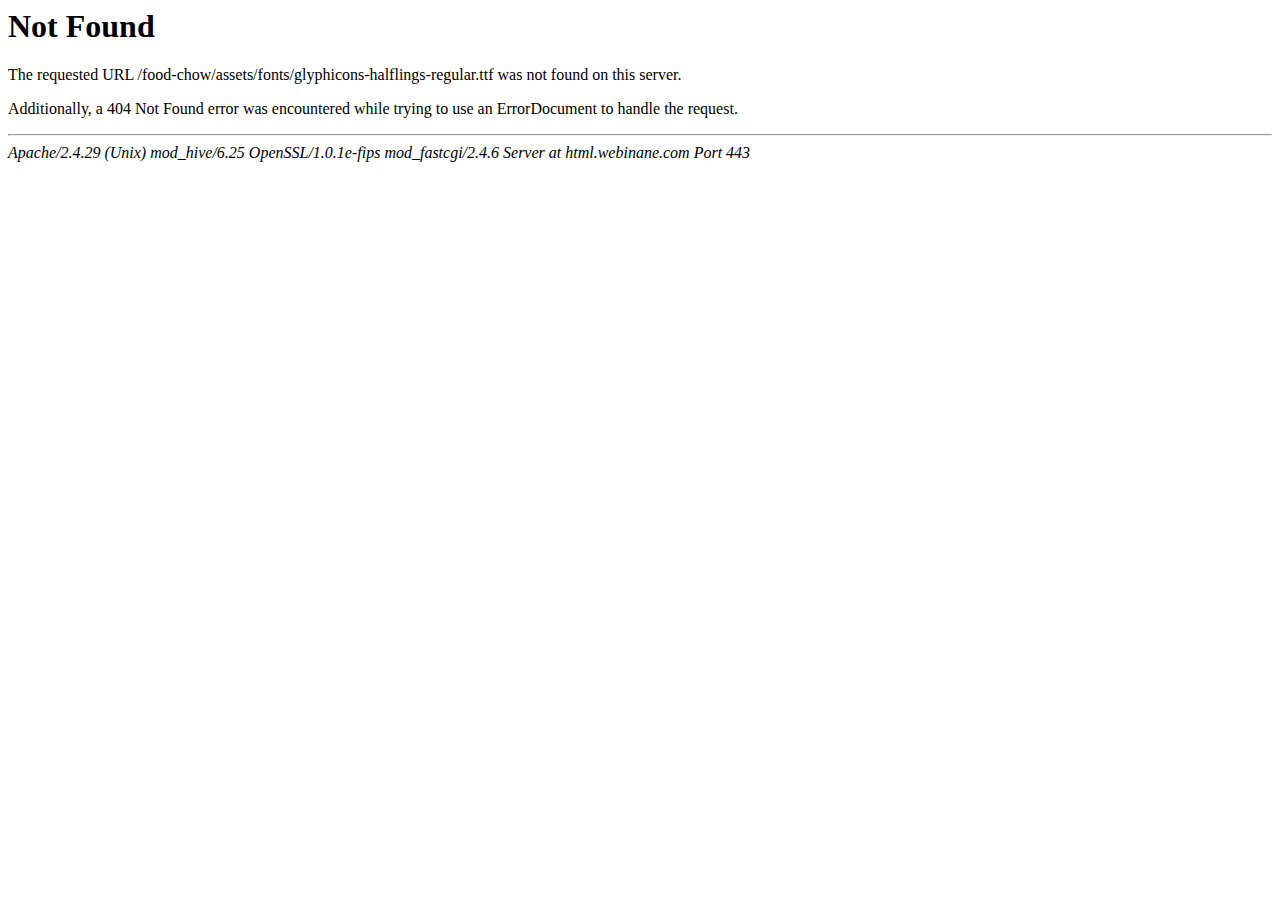
<file: assets/fonts/glyphicons-halflings-regular-4.html>
<!DOCTYPE HTML PUBLIC "-//IETF//DTD HTML 2.0//EN">
<html><head>
<title>404 Not Found</title>
</head><body>
<h1>Not Found</h1>
<p>The requested URL /food-chow/assets/fonts/glyphicons-halflings-regular.ttf was not found on this server.</p>
<p>Additionally, a 404 Not Found
error was encountered while trying to use an ErrorDocument to handle the request.</p>
<hr>
<address>Apache/2.4.29 (Unix) mod_hive/6.25 OpenSSL/1.0.1e-fips mod_fastcgi/2.4.6 Server at html.webinane.com Port 443</address>
</body></html>
</file>
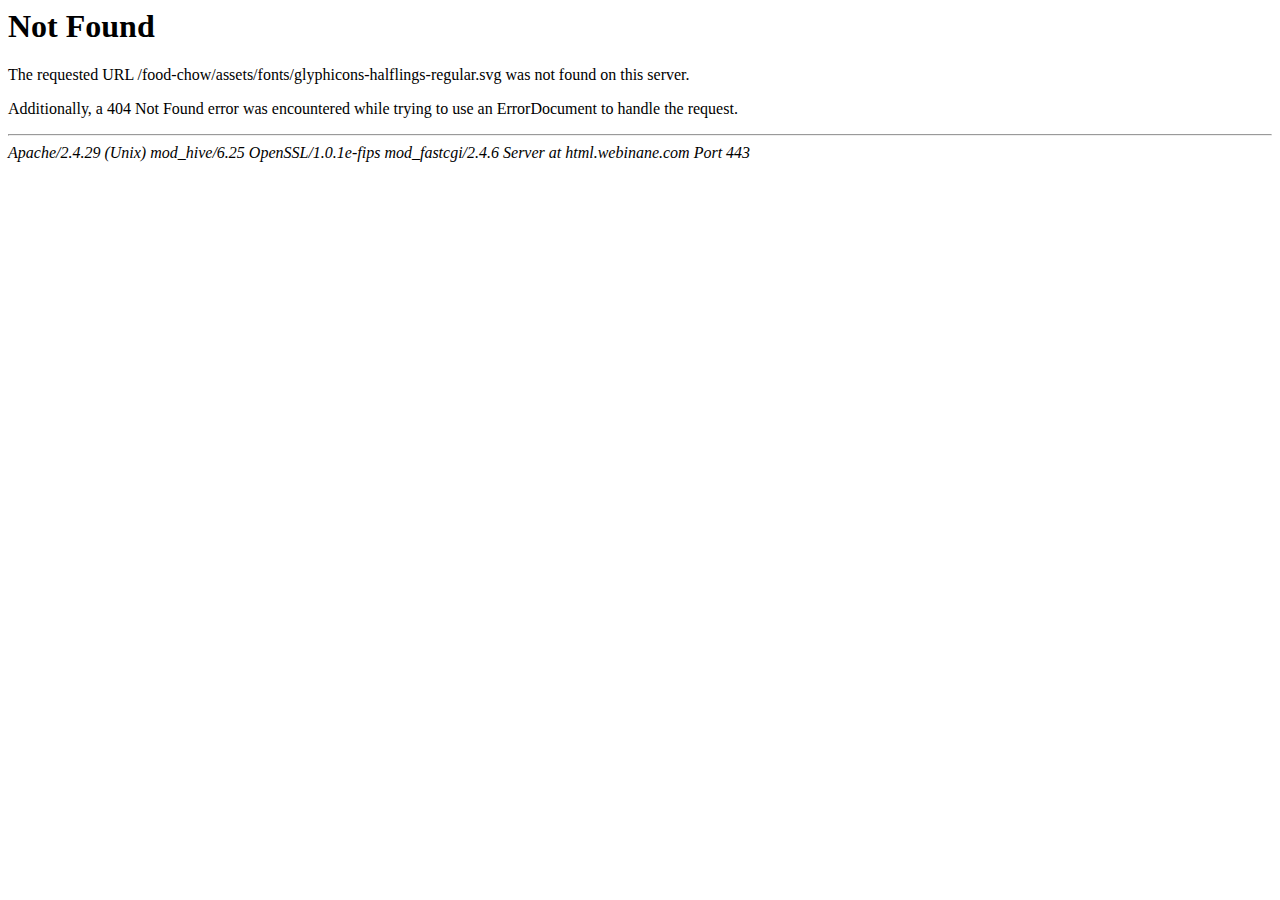
<file: assets/fonts/glyphicons-halflings-regular-5.html>
<!DOCTYPE HTML PUBLIC "-//IETF//DTD HTML 2.0//EN">
<html><head>
<title>404 Not Found</title>
</head><body>
<h1>Not Found</h1>
<p>The requested URL /food-chow/assets/fonts/glyphicons-halflings-regular.svg was not found on this server.</p>
<p>Additionally, a 404 Not Found
error was encountered while trying to use an ErrorDocument to handle the request.</p>
<hr>
<address>Apache/2.4.29 (Unix) mod_hive/6.25 OpenSSL/1.0.1e-fips mod_fastcgi/2.4.6 Server at html.webinane.com Port 443</address>
</body></html>
</file>
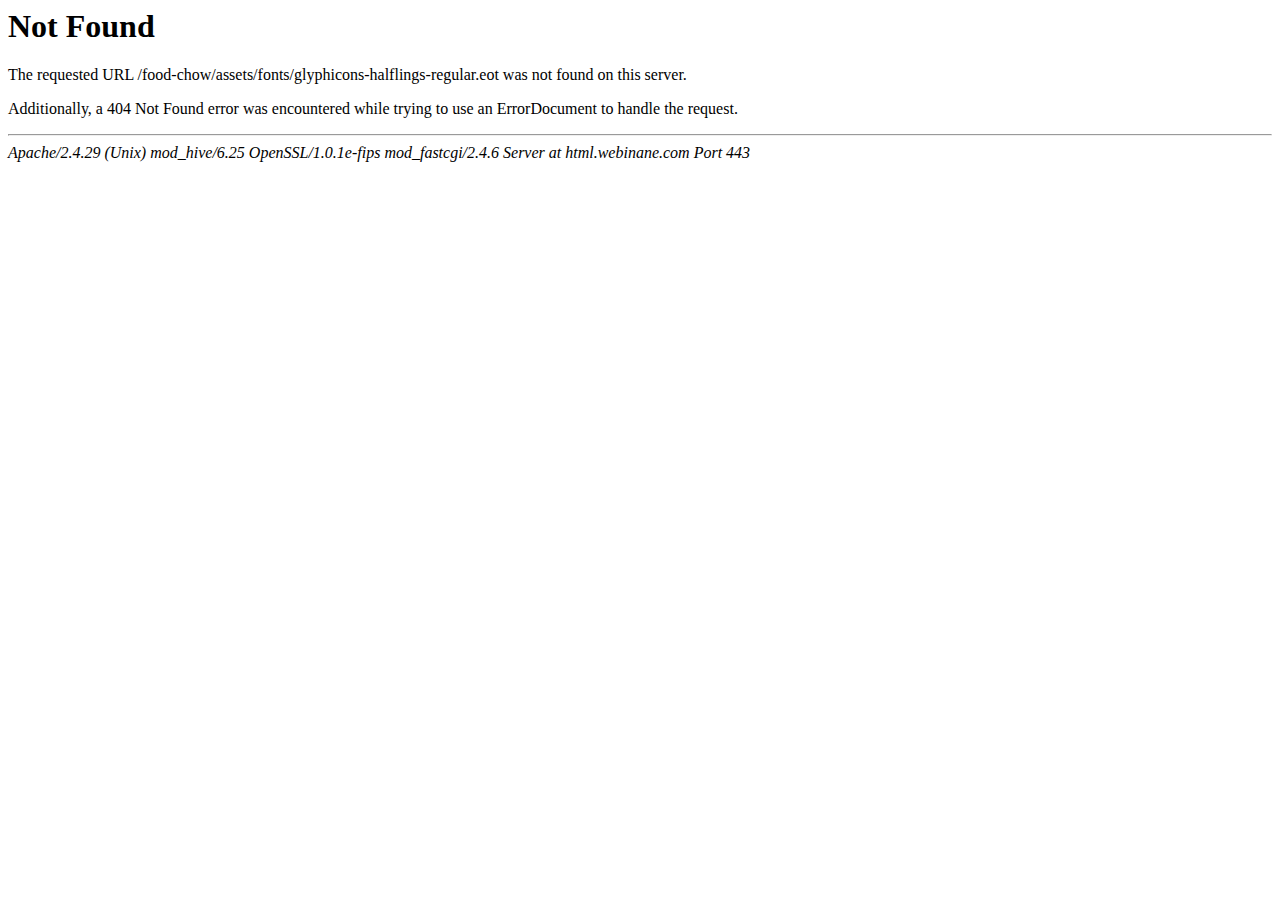
<file: assets/fonts/glyphicons-halflings-regular.html>
<!DOCTYPE HTML PUBLIC "-//IETF//DTD HTML 2.0//EN">
<html><head>
<title>404 Not Found</title>
</head><body>
<h1>Not Found</h1>
<p>The requested URL /food-chow/assets/fonts/glyphicons-halflings-regular.eot was not found on this server.</p>
<p>Additionally, a 404 Not Found
error was encountered while trying to use an ErrorDocument to handle the request.</p>
<hr>
<address>Apache/2.4.29 (Unix) mod_hive/6.25 OpenSSL/1.0.1e-fips mod_fastcgi/2.4.6 Server at html.webinane.com Port 443</address>
</body></html>
</file>
<file: assets/css/main.css>
/*--
Master Style Sheet

  Project Name:         foodchow Html5 template;
  last changes/update:  16-Nov-2018;

--*/
/*** ======= // TABLE OF CONTENT // ============================
01- Google Fonts
02- Plugin Stylesheets Import
03- General Styling
04- Social Media Offical Colors
05- Cross Browser Compatibility
06- Chosen Container Style
07- Topbar Social
08- Sticky header
09- Responsive Header
10- Restaurant Searching Section
11- Title Style 1
12- Top Restaurants Section
13- Title Style 2
14- Popular Dishes Section
15- Featured Restaurant Section
16- Featured Restaurant Gallery & Video
17- Easy Steps Section
18- Most Popular Section
19- App Section
20- Footer
21- Find Restaurant Section Style 2
22- Top Restaurants Section Style 2
23- Popular Restaurants Sec Style 2
24- News Update Section
25- Page Title Sec
26- Breadcrumbs
27- Pagination
28- Price Table Section
29- Radio Box
30- Check Box
31- Sidebar Widgets
32- Mini Posts Style
33- Contact Us Page
34- Contact Form
35- Restaurants Found Page
36- Restaurant Detail Page
37- Restaurant Detail Tabs
38- Order Section
39- Page Loader
40- Blog Detail page
41- Author & Comment Sec
42- Reply Form
43- How It Works Page
44- Register Reservation
45- Acvitation Tab
46- Coming Soon page
47- Search Not Found
48- Error Page
49- Newsletter Popup
50- Gallery Page
51- Social Media Offical Colors


===================================================== ***/

/*===== Google Fonts =====*/
@import url('https://fonts.googleapis.com/css?family=Great+Vibes|Lato|Poppins:300,400,400i,500,600,700,800');

/*===== Plugin Stylesheets Import =====*/
@import url(plugins.css);

/*===== General Styling =====*/

body {
  float: left;
  width: 100%;
    min-width: 360px;
    height: 100%;
  margin: 20px auto 20px;
  padding: 0;
  font-family: "Poppins";
   
}

h1,
h2,
h3,
h4,
h5,
h6 {
  font-family: "Poppins";
}
p {
  font-size: 15px;
  font-family: "lato";
  line-height: 28px;
  color:#9fa4af;
  display: inline-block;
	letter-spacing: 0.5px;
}

ul li,
ol li {
  font-family: "Poppins";
}

a,
a:hover,
a:focus,
a:active {
  color: inherit;
  outline: none;
  -webkit-text-decoration: none;
  -moz-text-decoration: none;
  -ms-text-decoration: none;
  -o-text-decoration: none;
  text-decoration: none;
}

input,
textarea,
select,
button {border: 0;}
button,
input[type="submit"],
.fileContainer,
input[type="file"] {cursor: pointer;}
input:focus,
textarea:focus,
select:focus,
button:focus,
a:focus,
.form-wrp fieldset p a:focus {
  border-color: transparent;
  outline: none;
  -webkit-box-shadow: none;
  -ms-box-shadow: none;
  -o-box-shadow: none;
  box-shadow: none;
}

textarea {resize: none;}
.main {
  float: left;
 background: red;
  width: 100%;
}
.row.merged > div{
	padding: 0;
}
main.boxed {
  -webkit-box-shadow: 0 0 10px rgba(0,0,0,0.5);
  -ms-box-shadow: 0 0 10px rgba(0,0,0,0.5);
  -o-box-shadow: 0 0 10px rgba(0,0,0,0.5);
  box-shadow: 0 0 10px rgba(0,0,0,0.5);
  float: none;
  margin: 20pz auto 20px;
  width: 1230px;
}

section{
  float:left;
  
  width:100%;
}

.block {
  float: left;
  padding: 120px 0;
  position: relative;
  width: 100%;
}

.sec-box {
  margin: 0 auto;
  max-width: 1300px;
  width: 100%;
  padding: 50px 45px;
  background-color: #fff;
  float: left;
}
.less-spacing,
.block.less-spacing {padding: 70px 0;}
.top-padd80,
.block.top-padd80 {padding-top: 80px;}
.block.top-padd30 {padding: 30px;}
.bottom-padd80,
.block.bottom-padd80 {padding-bottom: 80px;}
.top-padd140,
.block.top-padd140 {padding-top: 140px;}
.bottom-padd140,
.block.bottom-padd140 {padding-bottom: 140px;}
.top-padd210,
.block.top-padd210 {padding-top: 210px;}
.bottom-padd210,
.block.bottom-padd210 {padding-bottom: 210px;}
.remove-gap,
.block.remove-gap {padding-top: 0;}
.remove-bottom,
.block.remove-bottom {padding-bottom: 0;}
.no-padding,
.block.no-padding {padding: 0;}
.orange-bg {background-color: #e8511c;}
.dark-red-bg,
form.dark-red-bg {background-color: #c33332;}
.gray-bg {background-color: #f6f6f6;}
.gray-bg2 {background-color: #fbfbfb;}
.dark-bg {background-color: #1b1b1b;}
.overlape-110,
.overlape-45,
.overlape-95 {
  margin-top: -110px;
  position: relative;
}
.black-bg{background: #272727;}
.overlape-45 {margin-top: -45px;}
.overlape-95 {margin-top: -95px;}
.sec-wrapper {
  float: left;
  width: 100%;
}
.margin-bottom {
    margin-bottom: -100px;
}
.less-btm-margin{margin-bottom: 0;}
.container {
  padding: 0;
  max-width:1170px;
}
.mrg {margin: 0;}
.mrg > div,
.mrg > div.masonry,
.mrg5 > div.masonry,
.mrg10 > div.masonry,
.mrg15 > div.masonry,
.mrg20 > div.masonry,
.mrg > div.masonry > div {padding: 0;}
.mrg5 {margin: 0 -2.5px;}
.mrg5 > div,
.mrg5 > div.masonry > div {padding: 0 2.5px;}
.mrg10 {margin: 0 -5px;}
.mrg10 > div,
.mrg10 > div.masonry > div {padding: 0 5px;}
.mrg15 {margin: 0 -7.5px;}
.mrg15 > div,
.mrg15 div.masonry > div {padding: 7.5px;}
.mrg20 {margin: 0 -10px;}
.mrg20 > div,
.mrg20 > div.masonry > div {padding: 0 10px;}
.masonry {width: 100%;}
.top-brd2 {border-top: 2px solid #fbfbfb;}
.bottom-brd2 {border-bottom: 2px solid #fbfbfb;}
.remove-ext,
.remove-ext2,
.remove-ext3,
.remove-ext4,
.remove-ext5{
  display: inline-block;
  margin-bottom: -30px;
}
.remove-ext2 {margin-bottom: -20px;}
.remove-ext3 {margin-bottom: -10px;}
.remove-ext4 {margin-bottom: -15px;}
.remove-ext5 {margin-bottom: -60px;}
.fixed-bg,
.fit-bg{
  height:100%;
  width:100%;
  margin:0;
  position:absolute;
  left:0;
  top:0;
  z-index:-2;
	background-position: center center;
  background-repeat: repeat;
}
.full-height{
	height: 100vh;
}
.fixed-bg{
  background-attachment:fixed !important;
}
.blackish:before, 
.whitish:before,
.grayish:before,
.blackish2:before,
.red-bg-layer:before,
.yellow-bg-layer:before {
  content: "";
  height: 100%;
  left: 0;
  position: absolute;
  top: 0;
  width: 100%;
  z-index: -1;
}
.whitish:before {background-color:#fff;}
.grayish:before {background-color: #fafafa;}
.blackish:before {background-color: #000000;}
.blackish2:before {background-color: #323232;}
.high-opacity:before {opacity: .95;}
.medium-opacity:before {opacity: .8;}
.low-opacity:before {opacity: .7;}
.opac35:before {opacity: .35;}
.opac50:before {opacity: .5;}
.opc98:before {opacity: .98;}
iframe {
  border: 0;
  float: left;
  width: 100%;
}
img {
  max-width: 100%;
  vertical-align: middle;
}
.title1-wrapper .text-white,
.title1-wrapper.text-white h2{
	color: #fff;
}

.title1-wrapper > i {
    display: inline-block;
    margin-right: 15px;
    vertical-align: middle;
    width: 70px;
}
.filters-wrapper .title1-inner {
    display: inline-block;
    vertical-align: middle;
    width: 84% !important;
}

/*===== Social Media Offical Colors =====*/
a.facebook,
a.facebook-clr:hover{
  background:#3b5998;
  border-color:#3b5998;
}
a.facebook-clr,
a.facebook:hover{
  border-color:#3b5998;
  color:#3b5998;
}
a.twitter,
a.twitter-clr:hover{
  background:#55acee;
  border-color:#55acee;
}
a.twitter-clr,
a.twitter:hover{
  border-color:#55acee;
  color:#55acee;
}
a.google,
a.google-clr:hover{
  background:#dd4b39;
  border-color:#dd4b39;
}
a.google-clr,
a.google:hover{
  border-color:#dd4b39;
  color:#dd4b39;
}
a.linkedin,
a.linkedin-clr:hover{
  background:#0976b4;
  border-color:#0976b4;
}
a.linkedin-clr,
a.linkedin:hover{
  border-color:#0976b4;
  color:#0976b4;
}
a.pinterest,
a.pinterest-clr:hover{
  background:#cc2127;
  border-color:#cc2127;
}
a.pinterest-clr,
a.pinterest:hover{
  border-color:#cc2127;
  color:#cc2127;
}
a.youtube,
a.youtube-clr:hover{
  background:#e52d27;
  border-color:#e52d27;
}
a.youtube-clr,
a.youtube:hover{
  border-color:#e52d27;
  color:#e52d27;
}
a.tumblr,
a.tumblr-clr:hover{
  background:#293b52;
  border-color:#293b52;
}
a.tumblr-clr,
a.tumblr:hover{
  border-color:#293b52;
  color:#293b52;
}
a.dribbble,
a.dribbble-clr:hover{
  background:#d75281;
  border-color:#d75281;
}
a.dribbble-clr,
a.dribbble:hover{
  border-color:#d75281;
  color:#d75281;
}
a.reddit,
a.reddit-clr:hover{
  background:#000;
  border-color:#000;
}
a.reddit-clr,
a.reddit:hover{
  border-color:#000;
  color:#000;
}
a.rss,
a.rss-clr:hover{
  background:#fd9f13;
  border-color:#fd9f13;
}
a.rss-clr,
a.rss:hover{
  border-color:#fd9f13;
  color:#fd9f13;
}
a.github,
a.github-clr:hover{
  background:#1f76b6;
  border-color:#1f76b6;
}
a.github-clr,
a.github:hover{
  border-color:#1f76b6;
  color:#1f76b6;
}
a.vimeo,
a.vimeo-clr:hover{
  background:#44bbff;
  border-color:#44bbff;
}
a.vimeo-clr,
a.vimeo:hover{
  border-color:#44bbff;
  color:#44bbff;
}
a.instagram,
a.instagram-clr:hover{
  background:#8a3ab9;
  border-color:#8a3ab9;
}
a.instagram-clr,
a.instagram:hover{
  border-color:#8a3ab9;
  color:#8a3ab9;
}
a.skype,
a.skype-clr:hover{
  background:#00aff0;
  border-color:#00aff0;
}
a.skype-clr,
a.skype:hover{
  border-color:#00aff0;
  color:#00aff0;
}

/*===== Cross Browser Compatibility =====*/
a,
input,
button,
textarea,
:before,
:after,
.owl-nav > div,
.owl-dots > div,
.restaurants-wrapper > li,
.popular-dish-thumb > a img,
.news-btns,
nav ul ul,
.chosen-results > li,
.featured-restaurant-box,
.toggle-item,
.toggle-item > h4,
.toggle-item > h4 i,
.rating-box > span,
.switch-slider,
.rate-share,
.newsletter-popup-wrapper,
.gallery-info-btns,
.gallery-bx > h3,
.ingradient-list,
.log-popup,
.sign-popup,
label,
.topbar,
.logo,
.logo > h1 img,
nav > div > ul > li,
nav > div > ul > li span,
.responsive-logomenu > span,
.responsive-menu > span,
.responsive-menu,
.your-order-popup,
.payment-popup-wrapper
{
  -webkit-transition: all .3s linear;
  -ms-transition: all .3s linear;
  -o-transition: all .3s linear;
  transition: all .3s linear;
}

nav > div > ul > li:before,
.select-wrp .chosen-container-single .chosen-single::before,
.input-field > i,
.top-restaurants-carousel .owl-dots,
.featured-restaurant-carousel .owl-nav > div,
.blog-detail-gallery-carousel .owl-nav > div
{
  -webkit-transform: translateY(-50%);
  -ms-transform: translateY(-50%);
  -o-transform: translateY(-50%);
  transform: translateY(-50%);
}

.title2-wrapper.text-center > .sudo-bottom::before,
.step-box > i span
{
  -webkit-transform: translateX(-50%);
  -ms-transform: translateX(-50%);
  -o-transform: translateX(-50%);
  transform: translateX(-50%);
}

.brd-rd50,
.restaurants-wrapper.style2 > li::before,
.radio-box [type="radio"]:checked + label:before,
.radio-box [type="radio"]:not(:checked) + label:before,
.radio-box [type="radio"]:checked + label:after,
.radio-box [type="radio"]:not(:checked) + label:after,
.check-box [type="checkbox"]:checked + label:before,
.check-box [type="checkbox"]:not(:checked) + label:before,
.check-box [type="checkbox"]:checked + label:after,
.check-box [type="checkbox"]:not(:checked) + label:after,
.review-form:before,
.switch-slider.brd-rd30:before,
.booking-table > table tbody td h5:before,
.profile-info > a.change-password::before
{
  -webkit-border-radius: 50%;
  border-radius: 50%;
}

.brd-rd40
{
  -webkit-border-radius: 40px;
  border-radius: 40px;
}

.brd-rd30
{
  -webkit-border-radius: 30px;
  border-radius: 30px;
}

.brd-rd12
{
  -webkit-border-radius: 12px;
  border-radius: 12px;
}

.brd-rd8
{
  -webkit-border-radius: 8px;
  border-radius: 8px;
}

.brd-rd5
{
  -webkit-border-radius: 5px;
  border-radius: 5px;
}

.brd-rd4
{
  -webkit-border-radius: 4px;
  border-radius: 4px;
}

.brd-rd3
{
  -webkit-border-radius: 3px;
  border-radius: 3px;
}

.brd-rd2,
.featured-restaurant-carousel .owl-nav > div,
.sudo-bottom:before,
.select-wrp2 .chosen-container > a
{
  -webkit-border-radius: 2px;
  border-radius: 2px;
}

.brd-rd0 {
  -webkit-border-radius: 0;
  border-radius: 0;
}

/*===== Project Style =====*/
/*===== Chosen Container Style =====*/
.chosen-container {width: 100% !important;}
/*===== Header =====*/
header {
  float: left;
  width: 100%;
  z-index: 999;
  position: relative;
  -webkit-box-shadow: 0 4px 2px rgba(0,0,0,.18);
  -ms-box-shadow: 0 4px 2px rgba(0,0,0,.18);
  -o-box-shadow: 0 4px 2px rgba(0,0,0,.18);
  box-shadow: 0 4px 2px rgba(0,0,0,.18);
}
.topbar {
  background-color: #161616;
  float: left;
  width: 100%;
  height: 46px;
}
.select-wrp {
  float: left;
  position: relative;
}
.select-wrp + .select-wrp {
  padding-left: 20px;
  margin-left: 20px;
  border-left: 1px solid rgba(229,229,229,.2);
}
.select-wrp .chosen-container-single .chosen-single {
  background: no-repeat;
  border: 0;
  -webkit-box-shadow: none;
  -ms-box-shadow: none;
  -o-box-shadow: none;
  box-shadow: none;
  height: auto;
  line-height: 46px;
  font-size: 10px;
  color: #fff;
  font-family: Poppins;
  font-weight: 500;
  position: relative;
  padding-left: 0;
  padding-right: 28px;
}
.select-wrp .chosen-container-single .chosen-single:before {
  content: "\f0d7";
  position: absolute;
  right: 0;
  top: 50%;
  font-family: fontawesome;
  font-size: 12px;
  color: #fff;
}
.select-wrp .chosen-container-single .chosen-single div {display: none !important;}
.select-wrp .chosen-container-single .chosen-single > span {margin-right: 0 !important;}
.select-wrp .chosen-container-active .chosen-single::before {content: "\f0d8";}
.topbar-register {
  float: right;
  font-size: 12px;
  font-family: Poppins;
  font-weight: 500;
  color: #fff;
  padding: 15px 0 14px 40px;
  border-left: 1px solid rgba(229,229,229,.2);
  margin-left: 35px;
}
.select-wrp .chosen-container-single .chosen-drop {
  -webkit-box-shadow: 4px 4px 0 rgba(0,0,0,.38);
  -ms-box-shadow: 4px 4px 0 rgba(0,0,0,.38);
  -o-box-shadow: 4px 4px 0 rgba(0,0,0,.38);
  box-shadow: 4px 4px 0 rgba(0,0,0,.38);
  -webkit-border-radius: 0;
  border-radius: 0;
  margin: 0;
  border: 0;
  width: 190px;
}
.select-wrp .chosen-container-single .chosen-drop > ul li {
  font-size: 12px;
  font-family: Poppins;
  font-weight: 600;
  color: #2d2d2d;
  border-bottom: 1px solid #ededed;
  padding: 5px 0;
  float: left;
  width: 100%;
}
.select-wrp .chosen-container-single .chosen-drop > ul li:last-child {border-bottom: 0;}
.select-wrp .chosen-container-single .chosen-drop > ul {
  margin: 0;
  padding: 10px 20px;
}
.select-wrp .chosen-container-single .chosen-drop > ul li.result-selected,
.select-wrp .chosen-container-single .chosen-drop > ul li.highlighted,
.select-wrp .chosen-container-single .chosen-drop > ul li:hover,
.select-wrp2 .chosen-container-single .chosen-drop > ul li.result-selected,
.select-wrp2 .chosen-container-single .chosen-drop > ul li.highlighted,
.select-wrp2 .chosen-container-single .chosen-drop > ul li:hover {
  background-color: transparent;
  background-image: none;
}
.select-wrp2 .chosen-container-single .chosen-drop > ul li.result-selected,
.select-wrp2 .chosen-container-single .chosen-drop > ul li.highlighted,
.select-wrp2 .chosen-container-single .chosen-drop > ul li:hover {color: #fff;}
/*===== Topbar Social =====*/
.social1 {
  float: right;
  margin-top: 11px;
}
.social1 > a {
  font-size: 18px;
  color: #b3b3b3;
  float: left;
}
.social1 > a + a {margin-left: 15px;}
.logo-menu-sec {
  float: left;
  width: 100%;
  background-color: #fff;
}
.logo {
  float: left;
  width: 100%;
  max-width: 20%;
  margin: 26px 0;
}
.logo > h1 {margin: 0;}
nav {
  float: left;
  width: 100%;
  max-width: 80%;
}
.menu-sec {
  float: left;
  width: 100%;
}
nav > div > ul {
  float: left;
  padding-left: 0;
  list-style: none;
  margin-bottom: 0;
}
nav > div > ul > li {
    color: #333;
    float: left;
    font-family: poppins;
    font-size: 18px;
    font-weight: 600;
    margin-right: 35px;
    padding: 32px 35px 32px 0;
    position: relative;
}
nav > div > ul > li span {
  font-size: 12px;
  display: block;
  font-weight: normal;
  margin-bottom: 5px;
}
nav > div > ul > li:last-child {
  margin-right: 0;
  padding-right: 0;
}
nav > div > ul > li:before {
  content: "";
  width: 1px;
  height: 42px;
  background-color: #d8d7d7;
  position: absolute;
  right: 0;
  top: 50%;
}
nav > div > ul > li:last-child:before {display: none;}
.menu-sec > a {
    color: #fff;
    float: right;
    font-size: 12px;
    font-weight: 600;
    margin-top: 33px;
    padding: 14px 38px;
}
.menu-sec > a:hover{color: #000;}
.menu-sec > a:focus {color: #fff;}
/*=== DropDown =====*/
nav ul ul {
  position: absolute;
  top: 100%;
  left: 0;
  -webkit-border-radius: 0 0 4px 4px;
  border-radius: 0 0 4px 4px;
  background-color: #fff;
  padding-left: 0;
  list-style: none;
  margin-bottom: 0;
  -webkit-box-shadow: 4px 4px 9px rgba(0, 0, 0, 0.2);
  -ms-box-shadow: 4px 4px 9px rgba(0, 0, 0, 0.2);
  -o-box-shadow: 4px 4px 9px rgba(0, 0, 0, 0.2);
  box-shadow: 4px 4px 9px rgba(0, 0, 0, 0.2);
  min-width: 215px;
  padding: 15px 20px;
  opacity: 0;
  visibility: hidden;
  z-index: 1;
}
nav ul ul ul {
  left: 100%;
  top: 0;
}

nav > div ul > li.menu-item-has-children:hover > ul {
  opacity: 1;
  visibility: visible;
}
nav ul ul li {
  font-size: 13px;
  font-weight: 600;
  color: #2d2d2d;
  font-family: Poppins;
  border-bottom: 1px solid #dedede;
  float: left;
  width: 100%;
  position: relative;
}
nav ul ul.img-icon li a {
  float: left;
  width: 100%;
  padding: 9px 0 9px 40px;
  position: relative;
}
nav ul ul li a {
  float: left;
  width: 100%;
  padding: 9px 0;
  position: relative;
}
nav ul ul li a i {
  position: absolute;
  left: 0;
}
nav ul ul.img-icon li a i {
  background-image: url(../images/menu-strip.png);
  background-repeat: no-repeat;
  height: 27px;
  width: 27px;
}
nav ul ul.img-icon li:first-child > a i {background-position: 0 2px;}
nav ul ul.img-icon li:nth-child(2) > a i {background-position: 0 -44px;}
nav ul ul.img-icon li:nth-child(3) > a i {background-position: 0 -87px;}
nav ul ul.img-icon li:nth-child(4) > a i {background-position: 0 -130px;}
nav ul ul.img-icon li:nth-child(5) > a i {background-position: 0 -170px;}
nav ul ul li:last-child {border-bottom: 0;}
/*===== Sticky header =====*/
header.stick {
  position:relative;
  top: 0;
  left: 0;
}
header.sticky .topbar {
  height: 0;
  opacity: 0;
  visibility: hidden;
}
header.sticky .logo {margin: 15px 0;}
header.sticky .logo > h1 img {max-width: 50%;}
header.sticky nav > div > ul > li {
  padding: 18px 35px 18px 0;
  font-size: 17px;
}
header.sticky .menu-sec > a {margin-top: 19px;}
header.sticky nav > div > ul > li span {font-size: 11px;}
/*===== Responsive Header =====*/
.responsive-header {
  float: left;
  display: none;
  width: 100%;
}
.responsive-topbar {
  float: left;
  width: 100%;
  padding: 0 20px;
  background: #000;
}
.responsive-topbar .select-wrp {width: 48%;}
.responsive-topbar .select-wrp .chosen-container-single .chosen-single {line-height: 35px;}
.responsive-logomenu {
  float: left;
  width: 100%;
  background-color: #0d0d0d;
  padding: 0 20px;
}
.responsive-logomenu .logo {margin: 7px 0;}
.responsive-logomenu .logo img {max-width: 35%;}
.responsive-logomenu > span {
  float: right;
  cursor: pointer;
  line-height: 30px;
  width: 30px;
  text-align: center;
  font-size: 14px;
  margin: 22px 0;
}
.responsive-logomenu > span.yellow-bg:hover {color: #fff;}
.responsive-logomenu > span.red-bg:hover {color: #333;}
.responsive-menu {
  position: fixed;
  top: 0;
  right: -320px;
  bottom: 0;
  z-index: 9;
  background-color: #111;
  width: 320px;
  padding: 80px 30px 30px;
  opacity: 0;
  visibility: hidden;
}
.responsive-menu.slidein {
  right: 0;
  opacity: 1;
  visibility: visible;
}
.responsive-menu > span {
  cursor: pointer;
  color: #fff;
}
.responsive-menu > span.yellow-bg:hover {color: #fff;}
.responsive-menu > span.red-bg:hover {color: #333;}
.responsive-menu > span {
  line-height: 30px;
  width: 30px;
  text-align: center;
  position: absolute;
  font-size: 13px;
  right: 20px;
  top: 20px;
  cursor: pointer;
}
.menu-lst {
  float: left;
  width: 100%;
  margin-bottom: 55px;
}
.menu-lst > ul {
  padding-left: 0;
  list-style: none;
  margin-bottom: 0;
  float: left;
  width: 100%;
}
.menu-lst > ul li {
  float: left;
  width: 100%;
  font-family: Poppins;
  color: #fff;
  font-size: 18px;
  position: relative;
}
.menu-lst > ul li a span {
  display: block;
  font-size: 12px;
}
.menu-lst > ul ul li {
  font-size: 14px;
  margin: 3px 0;
  color: #f6f6f6;
}
.menu-lst > ul ul {
  list-style: none;
  padding-left: 20px;
  margin: 5px 0;
  float: left;
  width: 100%;
  display: none;
}
.menu-lst > ul > li {
  margin-bottom: 20px;
  padding-bottom: 15px;
}
.menu-lst > ul > li:before {
  content: "";
  width: 43px;
  height: 1px;
  position: absolute;
  bottom: 0;
  background-color: rgba(255,255,255,.3);
}
.menu-lst > ul > li:last-child {
  margin-bottom: 0;
  padding-bottom: 0;
}
.menu-lst > ul > li:last-child:before {display: none;}
.responsive-menu .topbar-register {
  float: left;
  border-left: 0;
  color: #a8a8a8;
  font-size: 12px;
  padding: 0;
  margin: 0;
}
.responsive-menu .social1 > a {
  color: #c9c9c9;
  font-size: 13px;
}
.responsive-menu .social1 > a + a {margin-left: 10px;}
.responsive-menu .social1 {
  margin: 0 0 0 25px;
  float: left;
}
.register-btn {
  float: left;
  width: 100%;
  margin-top: 55px;
}
.register-btn > a {
  font-size: 12px;
  color: #2a2a2a;
  font-family: Poppins;
  padding: 11px 25px 10px;
  display: inline-block;
}
.register-btn > a.red-bg:hover {color: #333;}
.register-btn > a.yellow-bg:hover {color: #fff;}
/*===== Restaurant Searching Section =====*/
.funfacts .row > div {
    width: 23%;
}
.restaurant-searching {
  float: left;
  width: 100%;
  padding: 0 100px 100px;
}
.restaurant-searching-inner {
  display: inline-block;
  max-width: 992px;
  width: 100%;
}
.restaurant-searching-inner > h2 {
  font-family: Poppins;
  color: #fff;
  font-size: 50px;
  max-width: 70%;
  display: inline-block;
  line-height: 55px;
  margin-bottom: 0;
  font-weight: 700;

  -webkit-text-shadow: 0 5px 0 rgba(0,0,0,.38);
  -ms-text-shadow: 0 5px 0 rgba(0,0,0,.38);
  -o-text-shadow: 0 5px 0 rgba(0,0,0,.38);
  text-shadow: 0 5px 0 rgba(0,0,0,.38);
}
.restaurant-searching-inner > h2 span{
  font-family: Great Vibes;
  font-size: 60px;
  font-weight: normal;
}
.restaurant-search-form {
    display: inline-block;
    margin: 40px auto 0;
    width: 100%;
    padding: 18px;
  
  -webkit-box-shadow: 0 5px 0 rgba(0,0,0,0.38);
  -ms-box-shadow: 0 5px 0 rgba(0,0,0,0.38);
  -o-box-shadow: 0 5px 0 rgba(0,0,0,0.38);
  box-shadow: 0 5px 0 rgba(0,0,0,0.38);
  
}
.input-field,
.textarea-field {
  float: left;
  width: 100%;
  background-color: #fff;
  position: relative;
  height: 52px;
  text-align: left;
}
.input-field > input,
.textarea-field > textarea {
  height: 100%;
  padding: 15px 38px;
  font-size: 11.7px;
  font-family: lato;
  color: #a2a2a2;
  width: 100%;
}
.input-field > i,
.textarea-field > i {
  color: #a2a2a2;
  position: absolute;
  top: 50%;
  font-size: 10.8px;
}
.input-field > i.fa-map-marker {left: 25px;}
.input-field > i.fa-location-arrow {
  color: #c7c7c7;
  right: 25px;
}
.restaurant-search-form button {
  color: #fff;
  font-weight: 700;
  font-family: Poppins;
  padding: 15.9px 20px;
  width: 100%;
  font-size: 13.5px;
  text-align: center;
}
.restaurant-search-form button:hover{background: #fff !important; color: #2a2a2a;}
.restaurant-search-form button:focus {color: #2a2a2a;}
.funfacts {
  display: inline-block;
    margin: 20px auto 0 0;
    width: 100%;
}
.fact-box {
  float: left;
  width: 100%;
  text-align: center;
  margin-top: 30px;
}
.fact-box > i {
    background-color: #fff;
    display: inline-block;
    height: 82px;
    line-height: 82px;
    margin-right: 10px;
    text-align: center;
    vertical-align: middle;
    width: 82px;
}
.fact-inner {
    display: inline-block;
    vertical-align: middle;
    width: 50%;
    text-align: left;
}
.fact-inner > strong {
    color: #fff;
    font-family: Poppins;
    font-size: 30px;
}
.fact-inner > h5 {
    color: #aeaeae;
    display: inline-block;
    font-size: 15px;
    margin-bottom: 0;
    margin-top: 0;
    width: 100%;
}
.left-building-mockup {
  position: absolute;
  left: 0;
  bottom: 0;
  opacity: .1;
}
.right-building-mockup {
  position: absolute;
  right: 0;
  bottom: 0;
  opacity: .1;
}
.left-scooty-mockup {
  position: absolute;
  left: -50px;
  bottom: -120px;
  z-index: 3;
  opacity: 0;
  visibility: hidden;
  -webkit-transition: all .6s linear;
  -ms-transition: all .6s linear;
  -o-transition: all .6s linear;
  transition: all .6s linear;
}
.left-scooty-mockup.easein {
  left: 0;
  opacity: 1;
  visibility: visible;
}
.bottom-clouds-mockup {
  position: absolute;
  bottom: -40px;
  left: 0;
  right: 0;
  width: 100%;
}
/*===== Title Style 1 =====*/
.title1-wrapper {
  float: left;
  width: 100%;
  margin-bottom: 35px;
}
.title1-wrapper .title1-inner > h2{margin-bottom: 0;}
.title1-inner {
  display: inline-block;
  max-width: 55%;
	vertical-align: middle;
}
.title1-inner span{
  display: inline-block;
  width: 100%;
  font-family: Great Vibes;
  font-size: 24px;
  margin-bottom: 10px;
	letter-spacing: 0.5px;
}
.title1-inner > h2, 
.title1-inner > h3 {
    color: #222;
    display: inline-block;
    font-family: Poppins;
    font-size: 40px;
    font-weight: bold;
    margin-bottom: 20px;
    margin-top: 0;
    text-transform: uppercase;
    width: 100%;
}
.title1-inner > h3 {font-size: 33px;}
.title1-inner > p {
    color: #6f6f6f;
    display: inline-block;
    font-size: 16px;
    margin-bottom: 0;
    width: 100%;
    line-height: 24px;
}
/*===== Top Restaurants Section =====*/
.top-restaurants-carousel-wrapper {
  float: left;
  width: 100%;
}
.top-restaurants-carousel {
  float: left;
  width: 100%;
}
.restaurants-wrapper {
  float: left;
  width: 100%;
  padding: 0 30px;
  list-style: none;
  margin: 0;
}









.restaurants-wrapper > li {
    float: left;
    padding: 0;
    width: 16.6%;
    z-index: 1;
}
.top-restaurant {
  float: left;
  text-align: center;
  width: 100%;
}
.top-restaurant > a {
    background-color: #fff;
    display: inline-block;
    height: 155px;
    line-height: 155px;
    margin-bottom: 0;
    width: 100%;
	overflow: hidden;
}
.top-restaurant > a img{
	transition: all 0.2s linear 0s;
}
.top-restaurant > a:hover img{
	transform: scale(0.8);
}
.restaurants-wrapper.style2 .top-restaurant > a {
  border: 3px solid #f1f1f1;
    box-shadow: 0 11px 0 0 rgba(0, 0, 0, 0.02);
    height: 155px;
    line-height: 150px;
    width: 155px;
}
.top-restaurant > a img {
  width: auto !important;
  display: inline-block !important;
  transform: scale(0.75);
}
.top-restaurants-carousel .owl-dots {
  position: absolute;
  left: -50px;
  top: 50%;
}
.top-restaurants-carousel .owl-dots > div {
  height: 25px;
  width: 25px;
  position: relative;
  z-index: 1;
  margin-bottom: 9px;
}
.top-restaurants-carousel .owl-dots > div.active {margin-bottom: 13px;}
.top-restaurants-carousel .owl-dots > div:before,
.top-restaurants-carousel .owl-dots > div:after {
  bottom: 0;
  content: "";
  position: absolute;
  height: 20px;
  width: 20px;  
  left: 2px;
  transform: rotate(45deg);
}
.top-restaurants-carousel .owl-dots > div:before {
  background-color: #fff;
  border: 2px solid #f1f1f1;
  z-index: 1;
}
.top-restaurants-carousel .owl-dots > div:after {
  background-color: #f1f1f1;
  opacity: 0;
  z-index: -1;
}
.top-restaurants-carousel .owl-dots > div.active:after {
  bottom: -6px;
  opacity: 1;
}
/*===== Title Style 2 =====*/
.title2-wrapper {
  float: left;
  width: 100%;
  margin-bottom: 50px;
}
.title2-wrapper > h2,
.title2-wrapper > h3 {
  font-family: Poppins;
  color: #5d2a2a;
  font-size: 40px;
  margin-bottom: 10px;
  position: relative;
	margin-top: 0;
}
.title2-wrapper > h3 {font-size: 33px;}
.title2-wrapper > .sudo-bottom {
  padding-bottom: 18px;
  margin-bottom: 0;
}
.title2-wrapper > .sudo-bottom:before {
  content: "";
  height: 5px;
  width: 30px;
  position: absolute;
  bottom: 0;
  left: 0;
}
.title2-wrapper > .sudo-width35:before {width: 35px;}
.title2-wrapper > .sudo-width45:before {width: 45px;}
.title2-wrapper > .sudo-width70:before {width: 70px;}
.title2-wrapper.text-center > .sudo-bottom:before {left: 50%;}
.blackish .title1-wrapper > h2, 
.blackish .title1-wrapper > h3, 
.blackish .title2-wrapper > h2, 
.blackish .title2-wrapper > h3,
.red-bg-layer .title1-wrapper > h2, 
.red-bg-layer .title1-wrapper > h3, 
.red-bg-layer .title2-wrapper > h2, 
.red-bg-layer .title2-wrapper > h3 {color: #fff;}
h2.marginb-0,
h3.marginb-0 {margin-bottom: 0;}
/*===== Popular Dishes Section =====*/
.popular-dish-box {
  float: left;
  width: 100%;
  margin-bottom: 50px;
}
.popular-dish-thumb {
  float: left;
  width: 100%;
  position: relative;
}
.popular-dish-thumb > a {
  float: left;
  width: 100%;
  position: relative;
  overflow: hidden;
}
.popular-dish-thumb > a:before {
  content: "";
  position: absolute;
  top: 0;
  left: 0;
  right: 0;
  bottom: 0;
  opacity: 0;
  background-color: #000;
  z-index: 1;
}
.popular-dish-box:hover .popular-dish-thumb > a::before {opacity: .2;}
.popular-dish-box:hover .popular-dish-thumb > a img {
  -webkit-transform: rotate(3deg) scale(1.08);
  -ms-transform: rotate(3deg) scale(1.08);
  -o-transform: rotate(3deg) scale(1.08);
  transform: rotate(3deg) scale(1.08);
}
.post-rate {
  position: absolute;
  right: 20px;
  top: 20px;
  font-size: 11px;
  color: #fff;
  font-family: Poppins;
  font-weight: 700;
  padding: 6px 10px;
  z-index: 1;
}

.popular-dish-thumb span.likes {
    background: #191919 none repeat scroll 0 0;
    border-radius: 4px;
    bottom: 20px;
    color: #fff;
    font-family: lato;
    font-size: 12px;
    font-weight: bold;
    padding: 8px 10px;
    position: absolute;
    right: 20px;
}

.post-rate > i {
  font-size: 12px;
}
.post-likes {
  position: absolute;
  bottom: 20px;
  right: 20px;
  background-color: #191919;
  color: #fff;
  font-size: 12px;
	font-weight: bold;
	font-family: lato;
  padding: 8px 9px;
  z-index: 1;
}
.popular-dish-info {
    background: #f9f9f9 none repeat scroll 0 0;
    float: left;
    padding: 30px 33px;
    width: 100%;
}
.popular-dish-info > h4 {
  font-size: 18px;
  font-weight: 700;
  margin-bottom: 12px;
	margin-top: 0;
}
.popular-dish-info > p {
	margin-bottom: 34px;
	color: #636363;
	line-height: 24px;
	font-family: lato;
	display: inline-block;
	width: 100%;
}
.price {
  float: left;
  font-size: 22px;
  font-family: Poppins;
  color: #1e1e1e;
	font-weight: bold;
}
.popular-dish-info .price {line-height: 37px;}
.popular-dish-info > a {
    background-color: #272727;
    border: 1px solid transparent;
    color: #fff;
    float: right;
    font-size: 12px;
    font-weight: bold;
    padding: 8px 20px;
    text-transform: uppercase;
}
.restaurant-info {
    border-top: 1px solid #e2e2e2;
    float: left;
    margin-top: 33px;
    padding-top: 17px;
    width: 100%;
}
.restaurant-info > img {
    display: inline-block;
    margin-right: 0;
    vertical-align: middle;
}
.restaurant-info-inner {
    display: inline-block;
    vertical-align: middle;
}
.restaurant-info-inner > h6 {
    color: #636363;
    font-family: poppins;
    font-size: 15px;
    font-weight: 500;
    line-height: 19px;
    margin: 3px 0 0;
}
.restaurant-info-inner > span {
  font-family: Poppins;
  font-size: 12px;
}
/*===== Featured Restaurant Section =====*/

.featured-restaurants-wrapper {
  float: left;
  width: 100%;
}
.featured-restaurants-list {
  float: left;
  width: 100%;
}
.featured-restaurant-box {
  padding-top: 22px;
  margin-top: 22px;
  border-top: 1px solid #f5f5f5;
  position: relative;
  display: table;
	width: 100%;
}

.filters-inner.style2 .featured-restaurant-box .featured-restaurant-info > h4 {
    margin-bottom: 15px;
    width: 100%;
}
.filters-inner.style2 .featured-restaurant-box .featured-restaurant-info .price {
    margin-right: 50px;
    text-align: left;
    width: auto;
}

.featured-restaurants-list .featured-restaurant-box:first-child {
    margin-top: 0;
    padding-top: 0;
}
.featured-restaurants-list .featured-restaurant-box:first-child .post-rate {
    top: 25px;
}


.filters-inner.style2 .masonry > div:first-child .featured-restaurant-box,
.filters-inner.style2 .masonry > div:nth-child(2) .featured-restaurant-box {
  border-top: 0;
  margin-top: 0;
  padding-top: 0;
}
.featured-restaurants-list .featured-restaurant-box:first-child{
	border-top: 0;
}
.featured-restaurant-box > * {
  display: table-cell;
  vertical-align: middle;
}
.featured-restaurant-thumb {width: 125px;}
.featured-restaurant-info {padding-left: 25px;}
.featured-restaurant-info > span.red-clr {
  display: block;
  font-family: Poppins;
  font-weight: 400;
  font-size: 12px;
  letter-spacing: 0.2px;
}
.featured-restaurant-info > h4 {
    display: inline-block;
    float: left;
    font-size: 18px;
    font-weight: 600;
    margin: 10px 0 19px;
    width: 100%;
}
.featured-restaurant-info .price {
    display: inline-block;
    text-align: left;
    vertical-align: middle;
}
.featured-restaurant-info > p {
    color: #636363;
    font-size: 14px;
    margin-bottom: 0;
}
.post-meta {
    display: inline-block;
    float: none;
    line-height: 32px;
    list-style: outside none none;
    margin: 0;
    padding-left: 50px;
}
.post-meta > li {
  display: inline-block;
  margin-right: 15px;
  font-size: 12px;
  color: #636363;
	letter-spacing: -0.3px;
}
.post-meta > li:last-child{margin-right: 0}
.post-meta > li i {
  font-size: 18px;
  color: #a0a0a0;
  margin-right: 5px;
}
.featured-restaurant-info .post-rate {
  position: absolute;
    right: 30px;
    top: 54px;
}
/*===== Featured Restaurant Gallery & Video =====*/
.featured-restaurant-gallery {
  float: left;
  width: 100%;
}
.featured-restaurant-gallery .featured-restaurant-box {
  border-top: 0;
  margin-top: 0;
}
.featured-restaurant-carousel {
  float: left;
  width: 100%;
}
.featured-restaurant-carousel .featured-restaurant-thumb {width: 100%;}
.featured-restaurant-carousel .owl-nav {
  position: absolute;
  top: 50%;
  left: 0;
  right: 0;
}
.featured-restaurant-carousel .owl-nav > div {
  line-height: 40px;
  width: 40px;
  background-color: #f1f1f1;
  position: absolute;
  text-align: center;
  color: #000;
  font-size: 20px;
  visibility: hidden;
  opacity: 0;
}
.featured-restaurant-carousel .owl-nav > div.owl-prev {left: 120px;}
.featured-restaurant-carousel .owl-nav > div.owl-next {right: 120px;}
.featured-restaurant-carousel:hover .owl-nav > div.owl-next {right: 30px;}
.featured-restaurant-carousel:hover .owl-nav > div.owl-prev {left: 30px;}
.featured-restaurant-carousel:hover .owl-nav > div {
  opacity: 1;
  visibility: visible;
}
.featured-restaurant-carousel .owl-nav > div:hover {color: #fff;}
.featured-restaurant-gallery .featured-restaurant-box .featured-restaurant-thumb {
  text-align: center;
  width: 160px;
}
.featured-restaurant-gallery .featured-restaurant-thumb > a {
  display: table;
  width: 88px;
  line-height: 75px;
  color: #fff;
  font-size: 27px;
  position: relative;
  margin-top: -100px;
  z-index: 1;
  margin-left: 34px;
}
.video-time {
  text-decoration: underline;
  display: block;
  font-size: 13px;
  color: #a0a0a0;
  font-weight: 600;
  font-family: Poppins;
  margin-top: 5px;
}
.featured-restaurant-gallery .featured-restaurant-info {padding-left: 0;}
/*===== Easy Steps Section =====*/
.step-box {
  float: left;
  width: 100%;
  margin-bottom: 30px;
}
.step-box > i {
  display: inline-block;
  position: relative;
  font-style: normal;
}
.step-box > i span {
  position: absolute;
  color: #fff;
  width: 36px;
  line-height: 36px;
  font-weight: 700;
  font-size: 15px;
  left: 50%;
  bottom: -13px;
}
.setp-box-inner {
  float: left;
  width: 100%;
  margin-top: 30px;
}
.setp-box-inner > h4 {
  font-size: 20px;
  font-weight: 700;
  margin-bottom: 12px;
}
.blackish .setp-box-inner > h4, 
.blackish .setp-box-inner > p {color: #fff;}
.setp-box-inner > p {
  font-size: 15px;
  margin-bottom: 0;
  display: inline-block;
  max-width: 90%;
}
/*===== Most Popular Section =====*/
.filters-wrapper {
  float: left;
  width: 100%;
}

.filters-wrapper .title1-inner > h2 {
    font-size: 32px;
    max-width: 100%;
    width: 100%;
	margin-bottom: 0;
}
.filters-wrapper .title1-wrapper .title1-inner {
    float: none;
    max-width: 100%;
    width: 100%;
}

.filter-buttons {
  display: inline-block;
  padding-left: 0;
  list-style: none;
  margin-bottom: 50px;
  width: 100%;
  vertical-align: text-bottom;
}
.filter-buttons.ext-btm20{
	margin-bottom: 10px;
}
.filter-buttons.right {text-align: right;}
.filter-buttons.center{text-align: center;}
.filter-buttons > li {
  display: inline-block;
  font-size: 16px;
  color: #1c1c1c;
  margin-left: 10px;
}
.filter-buttons > li a {
  padding: 7.5px 20px;
  border: 1px solid transparent;
  display: inline-block;
}
.filter-buttons > li a:hover,
.filter-buttons > li a:focus {color: inherit;}
.filters-inner {
  float: left;
  width: 100%;
}
.featured-restaurant-box.style2 {
    background: #fff none repeat scroll 0 0;
    border: medium none;
    border-radius: 3px;
    margin-top: 28px;
    padding: 30px 20px 40px;
    box-shadow: 0px 5px 32px 0px rgba(0, 0, 0, 0.04);
}
.featured-restaurant-box.style2 .featured-restaurant-thumb {
  border-right: 1px solid #f1f1f1;
  padding-left: 0;
}
.featured-restaurant-box.style2 .featured-restaurant-info .post-meta{
  padding-left: 0;
}
.featured-restaurant-box.style2 .featured-restaurant-info {padding-right: 40px;}
.featured-restaurant-box.style2 .featured-restaurant-info > h4 {
  font-weight: 700;
  font-size: 20px;
}
.filters-inner.style2 .masonry > div:first-child .featured-restaurant-box .featured-restaurant-info > span.post-rate,
.filters-inner.style2 .masonry > div:nth-child(2) .featured-restaurant-box .featured-restaurant-info > span.post-rate{
	top: 25px;
}
.food-types {
  float: left;
  width: 100%;
  font-family: Poppins;
  font-weight: 700;
  font-size: 13px;
  margin-top: 8px;
color: #171717;
	margin-bottom: 13px;
}
.food-types > a {
  display: inline-block;
  font-size: 11px;
  font-family: poppins;
  font-weight: 400;
  color: #171717;
  margin-left: 5px;
}
.featured-restaurant-box.style2 .featured-restaurant-info .post-rate {
  position: absolute;
  top: 50px;
  margin-top: 0;
	right: 20px;
}

.featured-restaurant-info .post-likes.style2 {
  top: 23px;
  bottom: auto;
  padding: 0;
  background-color: transparent;
  font-weight: 700;
  font-family: lato;
  font-size: 15px;
}
.featured-restaurant-info > a {
    background-color: #ececec;
    color: #232323;
    float: left;
    font-family: Poppins;
    font-size: 12px;
    font-weight: 500;
    letter-spacing: 0.2px;
    margin-top: 20px;
    padding: 10.5px 20px;
    text-transform: capitalize;
}
.featured-restaurant-info > a i {margin-right: 5px;}
.featured-restaurant-info > a:hover,
.featured-restaurant-info > a:focus {color: #fff;}
/*===== App Section =====*/
.app-info {
  float: left;
  width: 100%;
  margin-left: -25px;
  margin-top: 60px;
}
.app-info > h4 {
  font-size: 25px;
  font-weight: 700;
  margin-bottom: 10px;
}
.orange-bg .app-info > h4,
.orange-bg .app-info > p,
.red-bg .app-info > h4,
.red-bg .app-info > p {color: #fff;}
.app-info > p {
  font-size: 15px;
  line-height: 27px;
}
.app-download-btns {
  float: left;
  width: 100%;
}
.app-download-btns > a {
  float: left;
  margin-top: 16px;
  margin-right: 16px;
}
/*===== Footer =====*/
footer {
  float: left;
  width: 100%;
}
.footer-data {
  float: left;
  width: 100%;
  margin-bottom: -50px;
}
.footer-data .logo{margin-bottom: 18px;}
.widget {
  float: left;
  margin-bottom: 50px;
  width: 100%;
}
.about_widget .logo {
  margin-top: 0;
  max-width: 100%;
}
.about_widget p {
  float: left;
  width: 100%;
  font-size: 13px;
  color: #999;
  line-height: 26px;
  margin-bottom: 6px;
}
.social2 {
  display: inline-block;
  text-align: center;
}
.social2 > a {
  display: inline-block;
  margin: 10px 4px 0;
  line-height: 27px;
  width: 27px;
  color: #999;
  background-color: rgba(255,255,255,0.05);
  font-size: 12px;
}
.social2 > a:hover {color: #fff;}
.widget-title {
  font-size: 18px;
  font-weight: 900;
  margin:0 0 20px;
}
.dark-bg .widget-title {color: #fff;}
.widget ul {
  float: left;
  width: 100%;
  padding-left: 0;
  list-style: none;
  margin-bottom: 0;
}
.widget ul li {
  font-size: 13px;
  color: #999;
  float: left;
  width: 100%;
  position: relative;
  margin-top: 12px;
}
.widget ul li a {
  display: inline-block;
  position: relative;
  padding-left: 20px;
}
.widget.style2 ul li a ~ span {
  float: right;
  font-family: Poppins;
  color: #535353;
}
.widget ul li a:before {
  content: "\f101";
  font-family: fontawesome;
  position: absolute;
  left: 0;
}
.widget ul li a:hover {
  padding-left: 25px;
  color: #fff;
}
.sidebar .widget:last-child{
	margin-bottom: 0;
}
.get_in_touch ul li {
  position: relative;
  padding-left: 30px;
  margin-top: 20px;
}
.get_in_touch ul li i {
  position: absolute;
  left: 0;
  font-size: 18px;
  top: 2px;
}
.get_in_touch ul li a {padding-left: 0;}
.get_in_touch ul li a:before {display: none;}
.get_in_touch ul li a:hover {padding-left: 0;}
.bottom-bar {
  float: left;
  width: 100%;
	border-top: 1px solid rgba(255, 255, 255, 0.1);
}
.bottom-bar p {
  color: #999;
  margin-bottom: 0;
  padding: 22px;
  font-weight: 700;
  font-size: 12px;
}
.widget.about_widget{padding-left: 7px;}
/*===== Find Restaurant Section Style 2 =====*/
.restaurant-searching.style2 {
  margin-top: 0;
  padding: 70px 100px 85px;
}
.restaurant-searching.style2 .restaurant-searching-inner {max-width: 770px;}
.restaurant-searching.style2 .restaurant-searching-inner > h2 {
  font-size: 48px;
  max-width: 100%;
  text-shadow: none;
  margin-bottom: 25px;
  margin-top: 0;
}

.restaurant-searching-inner > span {
    color: #fff;
    display: inline-block;
    font-family: great vibes;
    font-size: 60px;
    line-height: 60px;
    width: 100%;
}

.restaurant-search-form2 {
  position: relative;
  float: left;
  width: 100%;
  margin-top: 15px;
}
.restaurant-search-form2 > input {
  font-size: 10.8px;
  color: #868686;
  padding: 10px 30px;
  height: 57px;
  width: 84%;
  float: left;
}
.restaurant-search-form2 > button {
  color: #fff;
  font-weight: 700;
  font-size: 13.5px;
  padding: 10px 20px;
  position: absolute;
  right: 0;
  max-width: 172px;
  width: 100%;
  top: 0px;
  bottom: 0px;
}
/*===== Top Restaurants Section Style 2 =====*/
.top-restaurants-wrapper {
  float: left;
  width: 100%;
}
.restaurants-wrapper.style2 > li {
  width: 16.667%;
  padding: 0 8px;
}
.restaurants-wrapper.style2 > li:before {
  content: "";
  height: 52px;
  width: 52px;
  background-color: #fff;

  right: -25px;
  top: 37px;
  z-index: -1;
}
.restaurants-wrapper.style2 > li:last-child:before {display: none;}
/*===== Popular Restaurants Sec Style 2 =====*/

.popular-dish-box.style2 .popular-dish-info {
  -webkit-border-radius: 0 0 8px 8px;
  border-radius: 0 0 8px 8px;
}

.popular-dish-box.style2 .popular-dish-info > a {
  font-family: Poppins;
  font-weight: 500;
}
.popular-dish-box.style2 .popular-dish-info > a.red-bg:hover,
.popular-dish-box.style2 .popular-dish-info > a.yellow-bg:hover,
.popular-dish-box.style2 .popular-dish-info > a.red-bg:focus,
.popular-dish-box.style2 .popular-dish-info > a.yellow-bg:focus {background-color: transparent;}
/*===== Popular Localities Section =====*/
.localities-wrapper {
  float: left;
  width: 100%;
}
.localities-inner {
  background-color: #fff;
  box-shadow: 0px 0px 92px 0px rgba(0, 0, 0, 0.15); 
  margin-bottom: 7px;
  position: relative;
  float: left;
  width: 100%;
  z-index: 1;
  padding: 60px 60px 30px;
}
.localities-inner:before {
  content: "";
  background-image: url(../images/locat-bg.png);
  top: 0;
  right: 0;
  left: 0;
  bottom: 0;
  position: absolute;
  opacity: .06;
  background-repeat: no-repeat;
  background-position: center right;
  z-index: -1;
}
.locat-list {
  padding: 0 15px 0 0;
  list-style: none;
  float: left;
  width: 100%;
  margin-bottom: 30px;
  border-right: 1px solid #e6e6e6;
}
.locat-list > li {
  float: left;
  width: 100%;
  position: relative;
  padding-left: 25px;
  font-size: 15px;
  font-family: Poppins;
  font-weight: 500;
  color: #606060;
}
.locat-list > li span {
  font-size: 12px;
  color: #b1b1b1;
  float: right;
  width: 40%;
}
.locat-list > li + li {margin-top: 17px;}
.locat-list > li:before {
  font-family: fontawesome;
  position: absolute;
  left: 0;
  content: "\f041";
  font-size: 12px;
}
.localities-inner > .row > div:last-child .locat-list {border-right: 0;}
/*===== News Update Section =====*/
.news-box {
  float: left;
  margin-bottom: 50px;
  width: 100%;
  position: relative;
}
.news-thumb {
  float: left;
  width: 100%;
  position: relative;
  overflow: hidden;
}
.news-thumb > a {
  float: left;
  width: 100%;
  position: relative;
  overflow: hidden;
}
.news-thumb > a:before {
  content: "";
  position: absolute;
  left: 0;
  top: 0;
  right: 0;
  bottom: 0;
  background-color: #000;
  opacity: 0;
}
.news-thumb img {
  width: 100%;
  float: left;
}
.news-btns {
  position: absolute;
  bottom: 0;
  left: 0;
  z-index: 1;
  height: 100%;
  width: 100%;
}
.post-date {
  color: #fff;
  font-size: 10px;
  font-family: Poppins;
  font-weight: 500;
  padding: 7.5px 13px 4.5px;
  float: left;
  clear: right;
  position: absolute;
  left: 0;
  bottom: 0;
}
.read-more {
  float: left;
  clear: both;
  font-family: Poppins;
  font-size: 12px;
  color: #000;
  background-color: #f5f5f5;
  font-weight: 600;
  padding: 9px 10px 7px;
}

.news-box .news-btns a.read-more {
    bottom: 26px;
    left: -100px;
    position: absolute;
}
.news-box:hover .news-btns a.read-more {
    left: 0;
}

.read-more:hover,
.read-more:focus {color: #000;}
.post-date:hover,
.post-date:focus {color: #fff;}
.news-box:hover .news-thumb > a::before {opacity: .47;}
.news-info {
  float: left;
  width: 100%;
  margin-top: 25px;
}
.news-info > h4 {
  font-size: 18px;
  font-weight: 600;
  margin-bottom: 11px;
	margin-top: 0;
}
.news-info > p {
  margin-bottom: 0;
  font-size: 15px;
  line-height: 24px;
	color: #636363;
}
/*===== Page Title Sec =====*/
.page-title-wrapper {
  float: left;
  width: 100%;
  position: relative;
  padding: 17px 0 21px;
  z-index: 1;
}
.page-top-img-mockup {
  position: absolute;
  bottom: -100px;
  opacity: .06;
  z-index: -1;
}
.page-top-img-mockup.left {left: 0;}
.page-top-img-mockup.right {right: 0;}
.page-title-inner {
  display: inline-block;
  max-width: 1000px;
  width: 100%;
}
.page-title-inner > h1 {
    color: #fff;
    font-family: Poppins;
    font-size: 40px;
    font-weight: bold;
    margin-bottom: 2px;
    margin-top: 0;
}
.red-bg .page-title-inner > h1,
.red-bg .page-title-inner > span {color: #fff;}
.page-title-inner > span {
  font-size: 22px;
	color: #fff;
}
/*=== Breadcrumbs =====*/
.bread-crumbs-wrapper {
  float: left;
  width: 100%;
}
.breadcrumb {
  float: left;
  width: 100%;
  background-color: transparent;
  -webkit-border-radius: 0;
  border-radius: 0;
  margin-bottom: 0;
  padding: 24px 0;
}
.breadcrumb > li {
  font-family: Poppins;
  color: #9c9c9c;
  font-size: 13px;
}
.breadcrumb > li.breadcrumb-item + li.breadcrumb-item:before {
  color: #9c9c9c;
  font-family: fontawesome;
  content: "\f105";
  padding: 0 13px;
}
.breadcrumb > li.active {color: red;}
/*===== Pagination =====*/
.pagination-wrapper {
  float: left;
  width: 100%;
  margin-top: 70px;
}
.pagination {margin: 0;}
.pagination > li {
  background-color: #fff;
  display: inline-block;
  margin: 2px;
  line-height: 38px;
  font-weight: 700;
  font-family: Poppins;
  color: #2d2d2d;
  width: 38px;
  vertical-align: middle;
}
.pagination > li a,
.pagination > li span {
  display: block;
  padding: 0;
  line-height: 36px;
  border-color: transparent;
  color: inherit;
  -webkit-border-radius: 2px !important;
  border-radius: 2px !important;
  width: 100%;
}
.pagination > li.prev a,
.pagination > li.next a {
  width: auto;
  padding: 0 20px;
  background-color: #f8f8f8;
}
.pagination > li.prev {
  margin-right: 20px;
  font-size: 12px;
  width: auto;
}
.pagination > li.next {
  margin-left: 20px;
  font-size: 12px;
  width: auto;
}
.pagination > li a:hover,
.pagination > li a:focus {color: #fff;}
/*===== Pagination Style 2 =====*/
.tab-pane .pagination-wrapper {margin-top: 40px;}
.style2 .pagination > li {
  -webkit-box-shadow: 0 0 32px rgba(0,0,0,0.04);
  -ms-box-shadow: 0 0 32px rgba(0,0,0,0.04);
  -o-box-shadow: 0 0 32px rgba(0,0,0,0.04);
  box-shadow: 0 0 32px rgba(0,0,0,0.04);
}
.style2 .pagination > li.prev a,
.style2 .pagination > li.next a {background-color: #434343;}
.style2 .pagination > li.prev, 
.style2 .pagination > li.next {color: #fff;}
/*===== Price Table Section =====*/

.white-bg {
    background: #fff none repeat scroll 0 0;
    padding: 70px 80px;
}

.price-box {
  float: left;
  width: 100%;
  overflow: hidden;
  background-position: right top;
  background-repeat: no-repeat;
  padding-bottom: 25px;
  z-index: 1;
  position: relative;
  transition: all 0.2s linear 0s;
  margin-bottom: 30px;
}
.price-box:hover{
	-webkit-box-shadow: 0 5px 13px rgba(0,0,0,.13);
  -ms-box-shadow: 0 5px 13px rgba(0,0,0,.13);
  -o-box-shadow: 0 5px 13px rgba(0,0,0,.13);
  box-shadow: 0 5px 13px rgba(0,0,0,.13);
}
.price-header {
  float: left;
  width: 100%;
  position: relative;
  z-index: 1;
  padding: 45px 55px 50px;
}
.price-header:before {
  content: "";
  position: absolute;
  top: 0;
  bottom: 0;
  left: 40px;
  right: 40px;
  z-index: -1;
}
.price-header > h1 {
  font-size: 60px;
  font-weight: 700;
  color: #fff;
  margin-bottom: 0;
	margin-top: 0;
}
.price-header > h1 sup {
  font-size: 24px;
  position: relative;
  top: -24px;
}
.price-header > h6 {
  font-size: 12px;
  color: #fff;
  font-weight: 600;
  margin-bottom: 15px;
}
.price-header > h3 {
  font-weight: 900;
  color: #fff;
  margin-bottom: 0;
}
.price-box:before {
  content: "";
  position: absolute;
  top: 0;
  left: 0;
  right: 0;
  bottom: 0;
  background-color: #fbfbfb;
  opacity: .96;
  z-index: -1;
}
.price-box.active .price-header:before {height: 93%;}

.price-body {
  float: left;
  width: 100%;
  padding-left: 0;
  list-style: none;
  margin-bottom: 25px;
}
.price-body > li {
  float: left;
  width: 100%;
  padding: 18.5px 20px;
  border-bottom: 1px solid #ededed;
  font-size: 14px;
  font-family: Poppins;
  color: #353535;
}
.price-box > a {
  display: inline-block;
  font-size: 12px;
  color: #fff;
  font-weight: 700;
  font-family: Poppins;
  padding: 16.5px 40px;
  background-color: #2d2d2d;
}
/*===== Radio Box =====*/
.radio-box [type="radio"]:checked,
.radio-box [type="radio"]:not(:checked) {
  position: absolute;
  left: -9999px;
}
.radio-box [type="radio"]:checked + label,
.radio-box [type="radio"]:not(:checked) + label {
  position: relative;
  padding-left: 25px;
  cursor: pointer;
  display: inline-block;
  margin-bottom: 0;
}
.radio-box [type="radio"]:checked + label:before,
.radio-box [type="radio"]:not(:checked) + label:before {
  content: '';
  position: absolute;
  left: 0;
  top: 3px;
  width: 14px;
  height: 14px;
  border: 1px solid #d0d0d0;
  background: #fff;
}
.radio-box [type="radio"]:checked + label:after,
.radio-box [type="radio"]:not(:checked) + label:after {
  content: '';
  width: 8px;
  height: 8px;
  background: red;
  position: absolute;
  top: 6px;
  left: 3px;
}
.radio-box [type="radio"]:not(:checked) + label:after {
  opacity: 0;
  -webkit-transform: scale(0);
  -ms-transform: scale(0);
  -o-transform: scale(0);
  transform: scale(0);
}
.radio-box [type="radio"]:checked + label:after {
  opacity: 1;
  -webkit-transform: scale(1);
  -ms-transform: scale(1);
  -o-transform: scale(1);
  transform: scale(1);
}
/*===== Check Box =====*/
.check-box [type="checkbox"]:checked,
.check-box [type="checkbox"]:not(:checked) {
  position: absolute;
  left: -9999px;
}
.check-box [type="checkbox"]:checked + label,
.check-box [type="checkbox"]:not(:checked) + label {
  position: relative;
  padding-left: 25px;
  cursor: pointer;
  display: inline-block;
  margin-bottom: 0;
}
.check-box [type="checkbox"]:checked + label:before,
.check-box [type="checkbox"]:not(:checked) + label:before {
  content: '';
  position: absolute;
  left: 0;
  top: 3px;
  width: 14px;
  height: 14px;
  border: 1px solid #d0d0d0;
  background: #fff;
}
.check-box [type="checkbox"]:checked + label:after,
.check-box [type="checkbox"]:not(:checked) + label:after {
  content: '';
  width: 8px;
  height: 8px;
  background: red;
  position: absolute;
  top: 6px;
  left: 3px;
}
.check-box [type="checkbox"]:not(:checked) + label:after {
  opacity: 0;
  -webkit-transform: scale(0);
  -ms-transform: scale(0);
  -o-transform: scale(0);
  transform: scale(0);
}
.check-box [type="checkbox"]:checked + label:after {
  opacity: 1;
  -webkit-transform: scale(1);
  -ms-transform: scale(1);
  -o-transform: scale(1);
  transform: scale(1);
}
/*===== Sidebar Widgets =====*/
.sidebar {
  float: left;
  width: 100%;
}
.widget.style2 {padding: 0;}
.widget-title2 {
  float: left;
  width: 100%;
  font-size: 17px;
  color: #181818;
  font-weight: 700;
  position: relative;
  padding-left: 20px;
  margin-bottom: 18px;
	margin-top: 0;
}
.widget-title2:before {
  content: "";
  position: absolute;
  left: 0;
  top: 4px;
  height: 13px;
  width: 10px;
}
.widget-data {
  float: left;
  width: 100%;
  position: relative;
  background-color: #f9f9f9;
  padding: 50px 15px;
  overflow: hidden;
}
.widget-data::before, .widget-data::after {
    background-color: #fff;
    border-radius: 10%;
    content: "";
    height: 50px;
    position: absolute;
    transform: skewX(74deg) rotate(-4deg);
    width: 486px;
}
.widget-data::before {
    left: -90px;
    top: -46px;
}
.widget-data::after {
    bottom: -46px;
    right: -90px;
    top: auto;
}
/*===== Mini Posts Style =====*/
.mini-posts-list {
  float: left;
  width: 100%;
}
.mini-post-item {
  float: left;
  width: 100%;
  margin: 10px 0;
}
.mini-post-item > a {
  float: left;
  margin-right: 20px;
}
.mini-post-info {
  display: table;
  margin-top: 10px;
}
.mini-post-info > h5 {
  font-size: 14px;
  color: #232323;
  font-weight: 600;
  margin-bottom: 6px;
  margin-top: 0;
}
.mini-post-data {
  font-size: 11px;
  font-family: Poppins;
  float: left;
}
.mini-post-data > i {
  margin-right: 3px;
  font-size: 12px;
}
/*===== Filter Widget =====*/
.widget.style2 ul {padding: 0 15px;}
.widget.style2 ul li {
  color: #535353;
  font-family: Poppins;
  margin-top: 0;
}
.widget.style2 ul li + li {
  margin-top: 10px;
  padding-top: 10px;
  border-top: 1px solid #ededed;
}
/*===== Contact Us Page =====*/
.loc-map {
  width: 100%;
  height: 420px;
}
.contact-info-sec {margin-top: 90px;}
.contact-info-box {
  float: left;
  width: 100%;
  padding: 20px;
}
.contact-info-box > i {
  font-size: 40px;
  color: #999;
  margin-bottom: 10px;
}
.contact-info-box > h5 {
  font-size: 17px;
  font-weight: 700;
  color: #333;
  margin-bottom: 10px;
}
.contact-info-box > p {
  font-size: 13px;
  color: #666;
  margin: 0;
  line-height: 24px;
	width: 100%;
}
.contact-info-sec > .row > div:last-child .contact-info-box {border-right: 0;}
/*===== Contact Form =====*/
.contact-form-wrapper {}
.contact-form-inner {
  max-width: 960px;
  display: inline-block;
  width: 100%;
  margin-top: 85px;
}

.contact-info-sec > .row > div {
    border-right: 2px solid rgba(204, 204, 204, 0.5);
}
.contact-info-sec > .row > div:last-child {
    border: 0 none;
}

.contact-form-inner > h3 {
  font-size: 30px;
  font-family: Poppins;
  display: inline-block;
  max-width: 80%;
  margin-bottom: 20px;
  color: #000;
  line-height: 36px;
	font-weight: 600;
  margin-top: 0;
}
.contact-form-inner > form {
  float: left;
  width: 100%;
}
.contact-form-inner > form input,
.contact-form-inner > form textarea {
  float: left;
  width: 100%;
  font-size: 14px;
  color: #999;
  height: 56px;
  padding: 20px 40px;
  background-color: #f6f6f6;
  margin-top: 25px;
}
.contact-form-inner > form textarea {height: 210px;}
.g-recaptcha {
  display: inline-block;
  margin-top: 25px;
}
.contact-form-inner > form button {
  background-color: #000;
  color: #fff;
  font-weight: 700;
  font-size: 14px;
  padding: 17px 30px;
  display: inline-block;
  margin-top: 35px;
}
.contact-form-inner > form img.loader {
  display: none;
  margin-left: 10px;
}
#message {
  float: left;
  width: 100%;
}
/*===== Restaurants Found Page =====*/
.remove-ext .featured-restaurant-box {margin-bottom: 30px;}
.featured-restaurant-box.with-bg {
  background-color: #f9f9f9;
  -webkit-box-shadow: none;
  -ms-box-shadow: none;
  -o-box-shadow: none;
  box-shadow: none;
  border: 1px solid rgba(248,248,248,.44);
  padding: 40px 25px;
  margin-top: 0;
}
.featured-restaurant-box.with-bg .featured-restaurant-thumb {
  padding: 0 15px 0 0;
  width: 60px;
  border-right: 1px solid #f8f8f8;
}
.featured-restaurant-box.with-bg .featured-restaurant-info {padding-right: 29px;}

.featured-restaurant-box.with-bg:hover {
  -webkit-box-shadow: 0px 2px 5px rgba(0,0,0,0.09);
  -ms-box-shadow: 0px 2px 5px rgba(0,0,0,0.09);
  -o-box-shadow: 0px 2px 5px rgba(0,0,0,0.09);
  box-shadow: 0px 2px 5px rgba(0,0,0,0.09);
}
/*===== Restaurant Detail Page =====*/
.restaurant-detail-wrapper {
  float: left;
  width: calc(100% + 33px);
}
.restaurant-detail-info {
  float: left;
  width: 100%;
}
.restaurant-detail-thumb {
  float: left;
  width: 100%;
  position: relative;
}
.restaurant-detail-thumb ul {
  padding-left: 0;
  margin-bottom: 0;
  width: 100%;
  float: left;
}
.restaurant-detail-thumb ul img {width: 100%;}
.restaurant-detail-thumb ul.restaurant-detail-thumb-carousel {
  width: 325px;
  position: absolute;
  bottom: 20px;
  right: 10px;
}
.restaurant-detail-thumb ul.restaurant-detail-thumb-carousel li {
  cursor: pointer;
  padding: 0 10px;
  position: relative;
}
.restaurant-detail-thumb ul.restaurant-detail-thumb-carousel li.slick-current:before {opacity: .6;}
.restaurant-detail-thumb ul.restaurant-detail-thumb-carousel li:before {
  content: "";
  position: absolute;
  left: 10px;
  right: 10px;
  top: 0;
  bottom: 0;
  background-color: #000;
  opacity: 0;
}
.restaurant-detail-title {
  float: left;
  margin-top: 30px;
  width: 100%;
}
.restaurant-detail-title > h1 {
  font-size: 34px;
  font-family: Poppins;
  color: #202020;
  margin-bottom: 3px;
  display: inline-block;
	margin-top: 0;
	font-weight: bold;
}
.info-meta {
  font-size: 15px;
  color: #acacac;
}
.info-meta > span {
  display: inline-block;
  position: relative;
  padding: 0 10px;
}
.info-meta > span:first-child {padding-left: 0;}
.info-meta > span:before {
  content: ".";
  position: absolute;
  left: 0;
  top: -4px;
}
.info-meta > span:first-child:before {display: none;}
.rating-wrapper {
  float: right;
  position: relative;
  margin-top: -72px;
}
.rating-wrapper > a {
  position: relative;
  float: right;
  border-width: 2px;
  padding: 10px 22px 10px 17px;
  border-style: solid;
  z-index: 1;
  font-size: 12px;
  font-family: Poppins;
  color: #252525;
}
.gradient-brd:before {
  background: -moz-linear-gradient(0deg, #e03335 0%, #00cfc8 100%); /* ff3.6+ */
  background: -webkit-gradient(linear, left top, right top, color-stop(0%, #e03335), color-stop(100%, #00cfc8)); /* safari4+,chrome */
  background: -webkit-linear-gradient(0deg, #e03335 0%, #00cfc8 100%); /* safari5.1+,chrome10+ */
  background: -o-linear-gradient(0deg, #e03335 0%, #00cfc8 100%); /* opera 11.10+ */
  background: -ms-linear-gradient(0deg, #e03335 0%, #00cfc8 100%); /* ie10+ */
  background: linear-gradient(90deg, #e03335 0%, #00cfc8 100%); /* w3c */
  filter: progid:DXImageTransform.Microsoft.gradient( startColorstr='#e03335', endColorstr='#00cfc8',GradientType=1 ); /* ie6-9 */ 
}
.gradient-brd:before {
  content: "";
  position: absolute;
  top: -2px;
  left: -2px;
  right: -2px;
  bottom: -2px;
  z-index: -1;
  -webkit-border-radius: inherit;
  border-radius: inherit;
}
.gradient-brd:after {
  background-color: #fff;
  top: 0;
  left: 0;
  right: 0;
  bottom: 0;
  position: absolute;
  z-index: -1;
  content: "";
}
.rating-wrapper > a i {
  font-style: normal;
  font-weight: 600;
  color: #1a1a1a;
  margin: 0 3px;
}
/*===== Restaurant Detail Tabs =====*/
.restaurant-detail-tabs {
  float: left;
  margin-top: 25px;
  width: 100%;
}
.restaurant-detail-tabs > ul {
  float: left;
  width: 100%;
  border: 1px solid #f1f1f1;
}
.restaurant-detail-tabs > ul > li {
    border-right: 1px solid #f1f1f1;
    color: #343434;
    float: left;
    font-size: 13px;
    font-weight: 600;
    margin-bottom: 0;
}
.restaurant-detail-tabs > ul > li:last-child {border-right: 0;}
.restaurant-detail-tabs > ul > li a {
  border: 0 !important;
  -webkit-border-radius: 0; 
  border-radius: 0;
  padding: 16px 25px;
  margin: 0;
  position: relative;
}
.nav-tabs > li.active > a, 
.nav-tabs > li.active > a:focus, 
.nav-tabs > li.active > a:hover {
  border: 0;
  background-color: transparent;
}
.restaurant-detail-tabs > ul > li a i {margin-right: 5px;}
.restaurant-detail-tabs > ul > li a:hover {background-color: transparent;}
.restaurant-detail-tabs > ul > li a:before {
  content: "";
  position: absolute;
  bottom: 0;
  left: 0;
  width: 0;
  background-color: rebeccapurple;
  height: 2px;
}
.restaurant-detail-tabs > ul > li.active a:before {width: 100%;}
.restaurant-detail-tabs .tab-content {
  float: left;
  width: 100%;
}

.restaurant-detail-tabs .chosen-container-single .chosen-single span {
    color: #a2a2a2 !important;
    font-size: 12px;
    font-weight: normal;
    text-transform: uppercase;
}

/*===== Menu Tab =====*/
.search-dish {
  float: left;
  width: 100%;
  margin-top: 15px;
  position: relative;
}
.search-dish > input {
  height: 50px;
  font-size: 14px;
  color: #101010;
  width: 100%;
  float: left;
  border-bottom: 1px solid #e5e5e5;
}
.search-dish > button {
  position: absolute;
  top: 0;
  bottom: 0;
  right: 0;
  background-color: transparent;
  color: #636363;
  font-size: 14px;
}
.dishes-list-wrapper {
  float: left;
  width: 100%;
  margin-top: 55px;
  position: relative;
}
.title3,
.title4 {
  display: inline-block;
  position: relative;
  font-size: 25px;
  font-family: Poppins;
  margin-bottom: 40px;
  font-weight: 600;
	margin-top: 0;
	color: #202020;
}
h2.title3 {font-size: 40px;}
.title4 {
  font-family: Poppins;
  font-weight: 700;
}
h3.title4 {font-size: 24px;}
.title3 span,
.title4 span {position: relative;}
.title3 span.sudo-bottom:before,
.title4 span.sudo-bottom:before {
  content: "";
  height: 2px;
  width: 100%;
  position: absolute;
  bottom: -5px;
}
h2.title3 span.sudo-bottom:before {bottom: 7px;}

.dishes-list-wrapper .post-rate {
  position: static;
  margin-left: 20px;
  display: inline-block;
}
.dishes-list {
  float: left;
  width: 100%;
  padding-left: 0;
  list-style: none;
  margin-bottom: 0;
}
.dishes-list > li {
  float: left;
  width: 100%;
}
.dishes-list > li:first-child .featured-restaurant-box {
  margin-top: 0;
  padding-top: 0;
  border-top: 0;
}
.dishes-list > li .featured-restaurant-thumb {
	width: 111px;
	vertical-align: top;
}
.dishes-list .post-meta{padding-left: 0;}

.dishes-list .featured-restaurant-info > h4 {
    width: auto;
	margin-bottom: 10px;
}
.dishes-list .featured-restaurant-info > span.price {
    float: right;
    margin-top: 6px;
}
.dishes-list .featured-restaurant-info > h4{font-weight: normal;}

.ord-btn {
    padding: 0 0 0 50px;
    text-align: right;
    width: 30%;
}
.ord-btn > a {
  border: 1px solid;
    color: #fff;
    display: inline-block;
    font-family: poppins;
    font-size: 12px;
    font-weight: bold;
    padding: 9px 21px;
    text-transform: uppercase;
}
.ord-btn > a:hover,
.ord-btn > a:focus {background-color: transparent;}
/*===== Gallery Tab =====*/
.restaurant-gallery {
  float: left;
  width: 100%;
  margin-top: 50px;
}
.restaurant-gallery-img {
  float: left;
  width: 100%;
}
.restaurant-gallery-img img {width: 100%;}
.remove-ext .restaurant-gallery-img {margin-bottom: 30px;}
/*===== Review Tab =====*/
.customer-review-wrapper {
  float: left;
  width: 100%;
  margin-top: 50px;
}
.customer-reviews .comment-info > h4:first-child {
  font-size: 15px;
  font-weight: 700;
  color: #5c5c5c;
}
.customer-reviews .comment-info > p {
  margin-top: 0;
  font-style: italic;
  line-height: 23px;
  font-size: 15px;
  color: #777;
  max-width: 70%;
	letter-spacing: 0.3px;
}
.customer-reviews .comment > img {margin-right: 36px;}
.customer-rating {
  display: block;
  color: #e1e1e1;
  font-size: 14px;
  margin-top: 15px;
}
.customer-rating > span {
  display: inline-block;
  margin-left: 10px;
  color: #313131;
  font-weight: 800;
  font-size: 12px;
	font-family: lato;
}

.review-form {
  float: left;
  position: relative;
  width: 100%;
}
.review-form:before {
  content: "";
  position: absolute;
  bottom: -30px;
  left: -20px;
  right: -20px;
  height: 90px;
  background-color: #fff;
  -webkit-transform: rotate(-2deg);
  -ms-transform: rotate(-2deg);
  -o-transform: rotate(-2deg);
  transform: rotate(-2deg);
}
.review-form textarea {
  float: left;
  width: 100%;
  background-color: #f8f8f8;
  padding: 50px;
  font-style: italic;
  font-size: 15px;
  color: #777;
  line-height: 23px;
  height: 160px;
}
.review-form > button {
  font-size: 12px;
  color: #fff;
  font-weight: 800;
  padding: 10px 30px;
  position: relative;
  margin-top: -8px;
  margin-left: 50px;
  float: left;
}
.review-form > button:hover {background-color: #333;}
.rate-box {
  float: right;
  margin-right: 60px;
  margin-top: -20px;
  position: relative;
}
.rate-box > span {
  font-size: 12px;
  font-weight: 600;
  font-family: Poppins;
  color: #3f3f3f;
  float: left;
  width: 100%;
  margin-bottom: 4px;
}
.rating-box {
  float: left;
  width: 100%;
}
.rating-box > span {
  float: left;
  margin: 2px 2px 0 0;
  height: 28px;
  width: 28px;
  background-color: #efefef;
  cursor: pointer;
}
.clr1:hover,.clr1.on {background-color: #cd1c26;}
.clr2:hover,.clr2.on {background-color: #de1d0f;}
.clr3:hover,.clr3.on {background-color: #ff7800;}
.clr4:hover,.clr4.on {background-color: #ffba00;}
.clr5:hover,.clr5.on {background-color: #cdd614;}
.clr6:hover,.clr6.on {background-color: #5ba829;}
.clr7:hover,.clr7.on {background-color: #3f7e00;}
.clr8:hover,.clr8.on {background-color: #305d02;}
.rating-box > i {  
  font-style: normal;
  line-height: 30px;
  font-family: Poppins;
  font-size: 14px;
  color: #3f3f3f;
  margin-left: 20px;
  float: left;
}
/*===== Book Table Tab =====*/
.book-table {
  float: left;
  margin-top: 50px;
  width: 100%;
}
.book-table form {
  float: left;
  width: 100%;
}
.book-table form .input-field,
.book-table form .textarea-field {
  background-color: #fbfcfd;
  height: 42px;
  margin-bottom: 25px;
  color: #8a8a8a;
}
.book-table form .input-field input,
.book-table form .textarea-field textarea {
  background-color: inherit;
  color: inherit;
}
.book-table form .input-field i,
.book-table form .textarea-field i {
  left: 20px;
  color: inherit;
}
.book-table form .textarea-field {height: 165px;}
.book-table form .textarea-field i {top: 18px;}
.select-wrp2 {
  float: left;
  width: 100%;
  margin-bottom: 20px;
}
.select-wrp2 .chosen-container {
  font-size: 12px;
  font-weight: 700;
  color: #8a8a8a;
}
.select-wrp2 .chosen-container > a {
  background-image: none;
  border: 0;
  height: 42px;
  -webkit-box-shadow: none;
  -ms-box-shadow: none;
  -o-box-shadow: none;
  box-shadow: none;
  background-color: #fbfcfd;
  padding: 9px 33px 9px 25px;
  position: relative;
  color: inherit;
  font-size: inherit;
  text-transform: uppercase;
}
.select-wrp2 .chosen-container > a:before {
  content: "\f0d7";
  font-family: fontawesome;
  position: absolute;
  right: 25px;
}
.select-wrp2 .chosen-container-active > a:before {content: "\f0d8";}
.select-wrp2 .chosen-container-active > a.chosen-single {
  background-color: #fbfcfd;
  background-image: none;
  border: 0;
}
.select-wrp2 .chosen-container-single .chosen-drop {
  -webkit-box-shadow: 0 0 4px rgba(0,0,0,0.05);
  -ms-box-shadow: 0 0 4px rgba(0,0,0,0.05);
  -o-box-shadow: 0 0 4px rgba(0,0,0,0.05);
  box-shadow: 0 0 4px rgba(0,0,0,0.05);
  border: 0;
}
.book-table form button {
  color: #fff;
  font-weight: 800;
  font-family: lato;
  font-size: 12px;
  border: 1px solid;
  padding: 9px 30px;
}
.book-table form button:hover,
.book-table form button:focus {background-color: transparent;}
/*===== Restaurant Info Tab =====*/
.restaurant-info-wrapper {
  float: left;
  margin-top: 40px;
  width: 100%;
}
.restaurant-loc {
  float: left;
  height: 305px;
  width: 100%;
}
.restaurant-info-list {
  float: left;
  width: 100%;
  padding-left: 0;
  list-style: none;
  margin: 50px 0 0;
}
.restaurant-info-list > li {
  display: inline-block;
  width: 50%;
  padding: 0 20px 0 35px;
  position: relative;
  margin: 17px -2px 0;
  vertical-align: top;
}
.restaurant-info-list > li > i {
  position: absolute;
  left: 0;
  font-size: 24px;
  top: 0;
}
.restaurant-info-list > li > strong {
  font-family: Poppins;
  color: #222;
  font-size: 16px;
  display: block;
  margin: 2px 0 7px;
}
.restaurant-info-list > li > span {
  font-size: 14px;
  color: #aaa;
  line-height: 28px;
  max-width: 80%;
  display: block;
}
/*===== Order Section =====*/
.order-wrapper {
  float: left;
  width: 100%;
  padding-left: 55px;
}
.order-inner {
  float: left;
  width: 100%;
  margin-bottom: 100px;
  position: relative;
  border: 2px solid;
  z-index: 1;
}
.order-inner > h4 {
  float: left;
  width: 100%;
  text-align: center;
  font-family: Poppins;
  font-size: 25px;
  margin: 30px 0;
}
.order-list-wrapper {
  float: left;
  width: 100%;
}
.order-list-wrapper > ul {
  list-style: none;
}
.order-list-inner {
  padding: 0 14px;
  float: left;
  width: 100%;
  margin-bottom: 20px;
}
.order-list-inner > li {
  float: left;
  width: 100%;
  margin-bottom: 20px;
  padding-bottom: 20px;
  border-bottom: 1px solid #e5e5e5;
  padding-left: 20px;
  position: relative;
}
.order-list-inner > li:last-child {
  border-bottom: 0;
  padding-bottom: 0;
  margin-bottom: 0;
}
.dish-name > i {
  font-size: 15px;
  font-family: Poppins;
  font-style: normal;
  color: #1e1e1e;
  position: absolute;
  left: 0;
}
.dish-name > h6 {
  display: inline-block;
  margin-left: 15px;
  font-size: 14px;
  font-family: lato;
  font-weight: 700;
  color: #636363;
  margin: 0;
}
.dish-name .price {
  font-size: 15px;
  float: right;
}
.dish-ingredients {
  float: left;
  width: 100%;
  margin-top: 10px;
}
.dish-ingredients .check-box {
  float: left;
  width: 100%;
  margin-top: 5px;
  position: relative;
}
.dish-ingredients .check-box label {
  font-size: 12px;
  font-weight: 400;
  color: #636363;
  width: 100%;
  position: relative;
}
.dish-ingredients .check-box [type="checkbox"]:checked + label::before, 
.check-box [type="checkbox"]:not(:checked) + label::before {
  border-color: transparent;
  background-color: #e5e5e5;
}
.dish-ingredients .check-box label span {
  background-color: #fff;
  padding-right: 10px;
}
.dish-ingredients .check-box label i {
  background-color: #fff;
  float: right;
  font-style: normal;
  color: #1e1e1e;
  font-size: 10px;
  font-weight: 700;
  padding-left: 20px;
}
.dish-ingredients .check-box:before {
  content: "";
  position: absolute;
  left: 0;
  right: 0;
  border: 1px dashed #f3f3f3;
  top: 50%;
}
.mor-ingredients {
  float: left;
  width: 100%;
  padding-left: 25px;
  margin-top: 5px;
  position: relative;
}
.mor-ingredients > a {
  display: inline-block;
  border-bottom: 1px solid;
  font-size: 12px;
  line-height: 12px;
}
.ingradient-list {
  position: absolute;
  left: 0;
  top: 100%;
  width: 100%;
  padding: 20px;
  z-index: 2;
  max-width: 215px;
  -webkit-box-shadow: 0 5px 21px rgba(0,0,0,0.03);
  -ms-box-shadow: 0 5px 21px rgba(0,0,0,0.03);
  -o-box-shadow: 0 5px 21px rgba(0,0,0,0.03);
  box-shadow: 0 5px 21px rgba(0,0,0,0.03);
  opacity: 0;
  visibility: hidden
}
.mor-ingredients:hover .ingradient-list {
  opacity: 1;
  visibility: visible
}
.ingradient-list > span label {
  color: #fff;
  font-size: 12px;
  margin-right: 7px;
}
.ingradient-list .check-box [type="checkbox"]:checked + label::before, 
.ingradient-list .check-box [type="checkbox"]:not(:checked) + label::before {
  height: 10px;
  width: 10px;
  background-color: #fff;
  top: 6px;
}
.ingradient-list .check-box [type="checkbox"]:checked + label::after, 
.ingradient-list .check-box [type="checkbox"]:not(:checked) + label::after {
  height: 6px;
  width: 6px;
  top: 8px;
  left: 2px;
}
.order-total {
  float: left;
  width: 100%;
  margin: 10px 0 0;
  padding: 34px 30px 75px;
  background-color: #2f2f2f;
}
.order-total > li {
  float: left;
  width: 100%;
  font-family: Poppins;
  font-size: 15px;
  color: #fff;
  position: relative;
  background-color: inherit;
  z-index: 1;
}
.order-total > li + li {margin-top: 6px;}
.order-total > li span {
  background-color: inherit;
  display: inline-block;
  padding-right: 20px;
}
.order-total > li i {
  font-style: normal;
  float: right;
  background-color: inherit;
  padding-left: 20px;
}
.order-total > li:before {
  content: "";
  position: absolute;
  left: 0;
  top: 50%;
  right: 0;
  border: 1px dashed rgba(255,255,255,.1);
  z-index: -1;
}
.order-method {
  position: absolute;
  bottom: -100px;
  left: 30px;
  right: 30px;
  text-align: center;
  margin-bottom: 0;
  padding: 20px;
}
.order-method > li {
  float: left;
  width: 100%;
  font-family: Poppins;
  color: #fff;
  font-size: 18px;
}
.order-method > li span:first-child {
  float: left;
  text-align: left;
}
.order-method > li span:last-child {
  float: right;
  text-align: right;
  color: inherit;
}
.order-method > li label {
  font-size: 14px;
  font-weight: 400;
}
.order-method > li label i {
  font-size: 15px;
  margin-right: 3px;
}
.order-method > li:first-child {
  border-bottom: 1px solid rgba(255,255,255,.2);
  padding-bottom: 10px;
  margin-bottom: 10px;
}
.order-method > li:last-child {
  margin-top: 12px;
  font-size: 12px;
}
.order-method > li a {
  width: 100%;
  background-color: #2b2828;
  display: inline-block;
  padding: 5px 20px;
  max-width: 195px;
}
/*===== Page Loader =====*/
.preloader {
  position: fixed;
  top: 0;
  left: 0;
  right: 0;
  bottom: 0;
  z-index: 9999;
  background-color: #fff;
}
#cooking {
    height: 250px;
    left: 50%;
    margin: 0 auto;
    overflow: hidden;
    position: absolute;
    top: 40%;
    transform: translate(-50%, -50%);
    width: 350px;
}
#cooking .bubble {
  position: absolute;
  border-radius: 100%;
  box-shadow: 0 0 0.25vh #4d4d4d;
  opacity: 0;
}
#cooking .bubble:nth-child(1) {
  margin-top: 2.5vh;
  left: 58%;
  width: 2.5vh;
  height: 2.5vh;
  background-color: #454545;
  animation: bubble 2s cubic-bezier(0.53, 0.16, 0.39, 0.96) infinite;
}
#cooking .bubble:nth-child(2) {
  margin-top: 3vh;
  left: 50%;
  width: 2vh;
  height: 2vh;
  background-color: #3d3d3d;
	transform: translate(-50%);
  animation: bubble 2s ease-in-out .35s infinite;
}
#cooking .bubble:nth-child(3) {
  margin-top: 1.8vh;
  left: 50%;
  width: 1.5vh;
  height: 1.5vh;
  background-color: #333;
  animation: bubble 1.5s cubic-bezier(0.53, 0.16, 0.39, 0.96) 0.55s infinite;
}
#cooking .bubble:nth-child(4) {
  margin-top: 2.7vh;
  left: 56%;
  width: 1.2vh;
  height: 1.2vh;
  background-color: #2b2b2b;
  animation: bubble 1.8s cubic-bezier(0.53, 0.16, 0.39, 0.96) 0.9s infinite;
}
#cooking .bubble:nth-child(5) {
  margin-top: 2.7vh;
  left: 63%;
  width: 1.1vh;
  height: 1.1vh;
  background-color: #242424;
  animation: bubble 1.6s ease-in-out 1s infinite;
}
#cooking #area {
    animation: 2.1s ease-in-out 0s normal none infinite running flip;
    background-color: transparent;
    bottom: 0;
    height: 50%;
    left: 130px;
    position: absolute;
    transform-origin: 15% 60% 0;
    width: 50%;
}
#cooking #area #sides {
  position: absolute;
  width: 100%;
  height: 100%;
  transform-origin: 15% 60%;
  animation: switchSide 2.1s ease-in-out infinite;
}
#cooking #area #sides #handle {
  position: absolute;
  bottom: 18%;
  right: 80%;
  width: 35%;
  height: 20%;
  background-color: transparent;
  border-top: 1vh solid #333;
  border-left: 1vh solid transparent;
  border-radius: 100%;
  transform: rotate(20deg) rotateX(0deg) scale(1.3, 0.9);
}
#cooking #area #sides #pan {
  position: absolute;
  bottom: 20%;
  right: 30%;
  width: 50%;
  height: 8%;
  background-color: #333;
  border-radius: 0 0 1.4em 1.4em;
  transform-origin: -15% 0;
}
#cooking #area #pancake {
  position: absolute;
  top: 24%;
  width: 100%;
  height: 100%;
  transform: rotateX(85deg);
  animation: jump 2.1s ease-in-out infinite;
}
#cooking #area #pancake #pastry {
  position: absolute;
  bottom: 26%;
  right: 37%;
  width: 40%;
  height: 45%;
  background-color: #333;
  box-shadow: 0 0 3px 0 #333;
  border-radius: 100%;
  transform-origin: -20% 0;
  animation: fly 2.1s ease-in-out infinite;
}

@keyframes jump {
  0% {
    top: 24%;
    transform: rotateX(85deg);
  }
  25% {
    top: 10%;
    transform: rotateX(0deg);
  }
  50% {
    top: 30%;
    transform: rotateX(85deg);
  }
  75% {
    transform: rotateX(0deg);
  }
  100% {
    transform: rotateX(85deg);
  }
}
@keyframes flip {
  0% {
    transform: rotate(0deg);
  }
  5% {
    transform: rotate(-27deg);
  }
  30%,
  50% {
    transform: rotate(0deg);
  }
  55% {
    transform: rotate(27deg);
  }
  83.3% {
    transform: rotate(0deg);
  }
  100% {
    transform: rotate(0deg);
  }
}
@keyframes switchSide {
  0% {
    transform: rotateY(0deg);
  }
  50% {
    transform: rotateY(180deg);
  }
  100% {
    transform: rotateY(0deg);
  }
}
@keyframes fly {
  0% {
    bottom: 26%;
    transform: rotate(0deg);
  }
  10% {
    bottom: 40%;
  }
  50% {
    bottom: 26%;
    transform: rotate(-190deg);
  }
  80% {
    bottom: 40%;
  }
  100% {
    bottom: 26%;
    transform: rotate(0deg);
  }
}
@keyframes bubble {
  0% {
    transform: scale(0.15, 0.15);
    top: 80%;
    opacity: 0;
  }
  50% {
    transform: scale(1.1, 1.1);
    opacity: 1;
  }
  100% {
    transform: scale(0.33, 0.33);
    top: 60%;
    opacity: 0;
  }
}
/*===== Blog Detail =====*/
.blog-detail-wrapper {
  float: left;
  width: 100%;
}
.blog-detail-thumb {
  display: inline-block;
  margin-bottom: 30px;
  width: 100%;
}
.blog-detail-info {
  display: table;
  width: 100%;
}
.post-detail-date {
  font-size: 13px;
  font-family: Poppins;
  font-weight: 500;
  float: left;
}
.post-detail-date > i {
  font-size: 14px;
  margin-right: 5px;
}
.blog-detail-info > .post-meta {
  float: right;
  margin-top: 0;
}
.post-meta > span {
  font-family: Poppins;
  color: #a5a5a5;
  font-weight: 500;
  display: inline-block;
  margin-left: 20px;
}
.post-meta > span i {margin-right: 7px;}
.blog-detail-wrapper h1 {
  font-size: 32px;
  margin-top: 20px;
  display: inline-block;
  font-weight: 600;
  margin-bottom: 0;
}
.blog-detail-wrapper p {
  display: inline-block;
  margin: 17px 0 0;
  font-size: 15px;
  line-height: 27px;
	color: #636363;
}
blockquote {
  font-size: 16px;
  color: #aaa;
  font-style: italic;
  font-family: Poppins;
  margin: 25px 0 15px;
  border-left-width: 3px;
  line-height: 32px;
}
.blog-detail-wrapper blockquote p {
  color: inherit;
  font-size: inherit;
  margin: 0;
  max-width: 85%;
  font-family: inherit;
  font-weight: 500;
  line-height: inherit;
}
.alignnone {
  display: inline-block;
  margin: 20px 0;
}
.big-letter {
  display: inline-block;
  font-size: 30px;
  margin-right: 8px;
}
.post-tags,
.post-cate {
  float: left;
  width: 100%;
  margin-top: 20px;
  font-family: Poppins;
  font-weight: 500;
  font-size: 14px;
}
.post-tags > span,
.post-cate > span {
  display: inline-block;
  margin-right: 10px;
  color: #222;
  font-weight: 600;
}
.post-tags > a,
.post-cate > a {
  display: inline-block;
  margin: 0 2px;
}
.post-tags > a:hover,
.post-cate > a:hover,
.post-tags > a:focus,
.post-cate > a:focus {color: #000;}
.post-cate {margin-top: 10px;}
.post-share {
  float: left;
  margin-top: 30px;
}
.post-share > span {
  font-size: 18px;
  font-family: Poppins;
  color: #222;
  font-weight: 600;
  display: inline-block;
  margin-right: 10px;
}
.post-share > a {
  display: inline-block;
  line-height: 38px;
  width: 41px;
  border: 1px solid #f3f1f1;
  text-align: center;
  background-color: #fdfcfc;
  margin-right: 7px;
  font-size: 14px;
  color: #aaa;
}
.post-share > a:hover,
.post-share > a:focus {color: #fff;}
.post-next-prev {
  float: right;
  font-family: Poppins;
  font-weight: 500;
  font-size: 12px;
  color: #aaa;
  margin-top: 40px;
}
.post-next-prev > a {
  display: inline-block;
  margin: 0 5px;
}
.post-next-prev > a i {font-size: 18px;}
.post-next-prev .prev-post > i {margin-right: 5px;}
.post-next-prev .next-post > i {margin-left: 5px;}
/*===== Author & Comment Sec =====*/
.author-info-wrapper {
  float: left;
  width: 100%;
  margin-top: 100px;
}
.author-box {
  float: left;
  width: 100%;
  padding-bottom: 40px;
  border-bottom: 1px solid #f6f6f6;
}
.author-box > img {
  float: left;
  margin-right: 20px;
}
.author-info {display: table;}
.author-info > h4 {
  font-size: 18px;
  font-weight: 500;
  color: #222;
  margin-bottom: 18px;
}
.author-info > p {
  line-height: 26px;
  color: #636363;
  margin-bottom: 17px;
}
.author-info > a:hover,
.author-info > a:focus {color: #000;}
.comments-wrapper {
  float: left;
  width: 100%;
  margin-top: 65px;
}
.comments-thread {
  float: left;
  width: 100%;
  padding-left: 0;
  list-style: none;
  margin-bottom: 0;
}
.comments-thread > li {
  float: left;
  width: 100%;
}
.comment-reply {
  float: left;
  width: 100%;
  list-style: none;
}
.comment {
  float: left;
  width: 100%;
  padding-bottom: 35px;
  margin-bottom: 37px;
  border-bottom: 1px solid #f6f6f6;
}
.comment > img {
  float: left;
  margin-right: 20px;
}
.comment-info {display: table;}
.comment-info > h4:first-child {
  font-size: 18px;
  color: #222;
  font-weight: 500;
}
.comment-info > i {
  font-size: 14px;
  color: #aaa;
  display: inline-block;
}
.comment-info > p {
  margin: 16px 0 0;
  color: #414141;
  line-height: 26px;
}
.comment-reply-link:hover,
.comment-reply-link:focus {color: #333;}
/*===== Reply Form =====*/
.leav-comment-wrapper {
  float: left;
  width: 100%;
  margin-top: 10px;
}
.reply-form {
  float: left;
  width: 100%;
}
.reply-form input, 
.reply-form textarea {
  background: #f6f6f6 none repeat scroll 0 0;
    color: #999;
    float: left;
    font-family: lato;
    font-size: 14px;
    margin-bottom: 17px;
    padding: 17px 35px;
    width: 100%;
}
.reply-form textarea {height: 300px;}
.reply-form button {
  display: inline-block;
  margin-top: 10px;
  color: #fff;
  font-weight: 500;
  border: 1px solid;
  font-family: Poppins;
  font-size: 14px;
  padding: 14px 30px;
}
.reply-form button:hover,
.reply-form button:focus {background-color: transparent;}
.blog-detail-gallery-carousel .owl-nav {
  position: absolute;
  top: 50%;
  left: 0;
  right: 0;
}
.blog-detail-gallery-carousel .owl-nav > div {
  position: absolute;
  height: 40px;
  width: 40px;
  background-color: #fff;
  text-align: center;
  line-height: 40px;
  font-size: 20px;
}
.blog-detail-gallery-carousel .owl-nav > div.owl-prev {left: 0;}
.blog-detail-gallery-carousel .owl-nav > div.owl-next {right: 0;}
.blog-detail-gallery-carousel .owl-nav > div:hover {color: #fff;}
.video-format > iframe {height: 505px;}
/*===== How It Works Page =====*/
.food-featured-post {
  float: left;
  width: 100%;
  display: table;
  margin-bottom: 70px;
}
.food-featured-post > * {
  display: table-cell;
  vertical-align: middle;
}
.food-featured-post-thumb {width: 515px;}
.food-featured-post-info {padding-left: 40px;}
.food-featured-post-info > h3 {
  font-size: 30px;
  font-family: lato;
  font-weight: 700;
  color: #353535;
  line-height: 40px;
  margin-bottom: 17px;
  margin-top: 0;
}
.food-featured-post-info > p {
  font-size: 15px;
  margin-bottom: 0;
  line-height: 28px;
}
.food-featured-post-info > a {
  font-size: 11px;
  font-family: Poppins;
  color: #fff;
  margin-top: 35px;
  float: left;
  padding: 11px 20px;
}
.food-featured-post-info > a i {margin-right: 5px;}
.food-featured-post-info > a:hover,
.food-featured-post-info > a:focus {background-color: #333;}
/*=====  =====*/
.featured-restaurant-food {
  float: left;
  width: 100%;
}
.featured-restaurant-food-thumb {
  float: left;
  width: 100%;
}
.featured-restaurant-food-thumb > ul {
  padding-left: 0;
  list-style: none;
}
.featured-restaurant-food-img-carousel {
  float: left;
  width: 100%;
  margin-bottom: 30px;
}
.featured-restaurant-food-thumb > ul li {position: relative;}
.featured-restaurant-food-img-carousel img {
  width: 100%;
  float: left;
}
.featured-restaurant-food-img-carousel li > a {
  line-height: 70px;
  width: 70px;
  text-align: center;
  font-size: 27px;
  color: #fff;
  position: absolute;
  left: 50%;
  top: 50%;
  margin: -35px 0 0 -35px;
}
.featured-restaurant-food-img-carousel li > a:hover {background-color: #fff;}
.featured-restaurant-food-thumb-carousel {
  display: inline-block;
  max-width: 435px;
  width: 100%;
}
.featured-restaurant-food-thumb-carousel li {
  margin: 0 5px;
  cursor: pointer;
}
.featured-restaurant-food-thumb-carousel li::before {
  content: "";
  position: absolute;
  left: 0;
  top: 0;
  right: 0;
  bottom: 0;
  background-color: #000;
  opacity: 0;
  visibility: hidden;
  -webkit-border-radius: 3px;
  border-radius: 3px;
}
.featured-restaurant-food-thumb-carousel li.slick-current::before {
  opacity: .5;
  visibility: visible;
}
.featured-restaurant-food-thumb-carousel li img {
  width: 100%;
  float: left;
}
.featured-restaurant-food-info {
  width: 100%;
  display: inline-block;
  max-width: 90%;
  margin-top: 20px;
}
.featured-restaurant-food-info > p {
  font-size: 15px;
  line-height: 28px;
  margin-bottom: 0;
  display: inline-block;
}
.featured-restaurant-food-info > a {
  display: inline-block;
  color: #fff;
  font-family: Poppins;
  margin-top: 27px;
  padding: 9px 30px;
}
.featured-restaurant-food-info > a:hover, 
.featured-restaurant-food-info > a:focus {background-color: #333;}
/*===== Top Restaurants Carousel Style 2 =====*/
.top-restaurant-carousel2 {
  float: left;
  padding: 0 20px;
  width: 100%;
}
.top-restaurant-item {
  float: left;
  width: 100%;
}
.top-restaurant-item > a {
  float: left;
  width: 100%;
  text-align: center;
  padding: 0 40px;
  border: 1px solid #f1f1f1;
  margin:0 -2px;
  min-height: 180px;
  line-height: 180px;
  border-top-width: 2px;
  border-bottom-width: 2px;
}
.top-restaurant-item > a img {
  width: auto !important;
  display: inline-block !important;
}
.top-restaurant-carousel2 .owl-stage-outer {padding: 0 2px;}
.top-restaurant-carousel2 .owl-nav {
  position: absolute;
  left: -50px;
  right: -50px;
  top: 50%;
}
.top-restaurant-carousel2 .owl-nav > div {
  position: absolute;
  color: #c53332;
  font-size: 20px;
}
.top-restaurant-carousel2 .owl-nav > div.owl-prev {left: 0;}
.top-restaurant-carousel2 .owl-nav > div.owl-next {right: 0;}
/*===== Toggle =====*/
.toggle-wrapper {
  float: left;
  width: 100%;
}
.toggle {
  display: inline-block;
  max-width: 1000px;
  width: 100%;
  margin-bottom: -10px;
  text-align: left;
}
.toggle-item {
  float: left;
  width: 100%;
  border: 1px solid #eaeaea;
  margin-bottom: 10px;
}
.toggle-item > h4 {
  float: left;
  width: 100%;
  padding: 11px 30px 20px;
  border-bottom: 1px solid transparent;
  font-family: Poppins;
  font-size: 16px;
  margin-bottom: 0;
  color: #222;
  cursor: pointer;
}
.toggle-item > h4 i {
  line-height: 30px;
  width: 30px;
  background-color: #d2d2d2;
  text-align: center;
  color: #222;
  font-size: 18px;
  margin-right: 30px;
}
.toggle-item > .content {
  float: left;
  width: 100%;
  background-color: #f5f5f5;
  padding: 15px 30px 30px;
}
.toggle-item > .content > p {
  line-height: 26px;
  margin: 15px 0 0;
  color: #747474;
}
.toggle-item > h4.active > i:before {content: "\f107";}
.toggle-item > h4.active i {color: #fff;}
.title1-wrapper.style2 .title1-inner {max-width: 67%;}
.title1-wrapper.style2 .title1-inner > p {
  font-size: 17px;
  color: #757575;
  margin-top: 17px;
}

.switch {
  position: relative;
  display: inline-block;
  width: 85px;
  height: 24px;
}
.switch input {display:none;}
.switch-slider {
  position: absolute;
  cursor: pointer;
  top: 0;
  left: 0;
  right: 0;
  bottom: 0;
  background-color: #f0f0f0;
  border: 1px solid #f1f1f1;
  -webkit-box-shadow: 0 0 8px inset rgba(0,0,0,0.07);
  -ms-box-shadow: 0 0 8px inset rgba(0,0,0,0.07);
  -o-box-shadow: 0 0 8px inset rgba(0,0,0,0.07);
  box-shadow: 0 0 8px inset rgba(0,0,0,0.07);
}
.switch-slider:before {
  position: absolute;
  content: "";
  height: 19px;
  width: 19px;
  left: 2px;
  bottom: 2px;
  background-color: #000;
}

input:checked + .switch-slider {background-color: #2196F3;}
input:checked + .switch-slider:before {
  background-color: #fff;
  -webkit-transform: translateX(60px);
  -ms-transform: translateX(60px);
  -o-transform: translateX(60px);
  transform: translateX(60px);
}
.rate-share {
  position: absolute;
  background-color: #fff;
  z-index: 19;
  width: 400px;
  right: 0;
  top: 160%;
  border: 1px solid #f1f1f1;
  -webkit-transform: scale(.5);
  -ms-transform: scale(.5);
  -o-transform: scale(.5);
  transform: scale(.5);
  opacity: 0;
  visibility: hidden;
  box-shadow: 0px 15px 30px #d5d5d5;
}
.rating-box-wrapper {
  float: left;
  width: 100%;
  border-bottom: 1px solid #f1f1f1;
}
.rating-box-wrapper > span {
  float: left;
  padding: 20px;
  font-size: 15px;
  color: #3f3f3f;
  font-family: Poppins;
  font-weight: 600;
  border-right: 1px solid #f1f1f1;
  width: 18%;
}
.rating-box-wrapper .rating-box {
  padding: 15px 20px;
  width: 82%;
}
.share-wrapper {
  float: left;
  width: 100%;
  padding: 20px;
}
.share-wrapper > div {
  float: left;
  width: 100%;
}
.share-wrapper > div + div {margin-top: 10px;}
.share-wrapper > div .switch {
  float: left;
  margin-bottom: 0;
  margin-right: 20px;
}
.share-wrapper > div > a {
  padding: 3px 15px 2px;
  color: #fff;
  max-width: 180px;
  width: 100%;
  float: left;
  text-align: center;
  font-size: 12px;
  font-family: Poppins;
}
.share-wrapper a {
  border-width: 2px;
  border-style: solid;
}
.share-wrapper > div > a:hover {background-color: transparent;}
.share-wrapper > div > a i {
  font-size: 13px;
  margin-right: 6px;
}
.rate-share:before {
  content: "";
  position: absolute;
  top: -6px;
  right: 20px;
  border-left: 5px solid transparent;
  border-right: 5px solid transparent;
  border-bottom: 5px solid #f1f1f1;
}
.rate-share.active {
  opacity: 1;
  visibility: visible;
  -webkit-transform: scale(1);
  -ms-transform: scale(1);
  -o-transform: scale(1);
  transform: scale(1);
}
/*===== Register Reservation =====*/
.reservation-tabs-list {
  float: left;
  width: 100%;
  padding: 20px;
  background-color: #f9f9f9;
}
.reservation-tabs-list .nav-tabs {
  border-bottom: 0;
  background-color: #fff;
  text-align: center;
  -webkit-box-shadow: 0 20px 32px rgba(0,0,0,.06);
  -ms-box-shadow: 0 20px 32px rgba(0,0,0,.06);
  -o-box-shadow: 0 20px 32px rgba(0,0,0,.06);
  box-shadow: 0 20px 32px rgba(0,0,0,.06);
  padding: 60px 20px;
}
.nav-tabs > li > a {
  border: 0;
  background-color: transparent;
}
.reservation-tabs-list .nav-tabs > li {
  float: left;
  width: 100%;
  margin-bottom: 0;
  font-family: Poppins;
  font-weight: 700;
  font-size: 14px;
  color: #444;
}
.reservation-tabs-list .nav-tabs > li a {
  padding: 30px 0 0;
  margin-right: 0;
  border-radius: 0;
}
.reservation-tabs-list .nav-tabs > li a span {
  position: absolute;
  left: 50%;
  top: 0;
  font-size: 11px;
  line-height: 23px;
  width: 23px;
  background-color: #e6e5e5;
  margin-left: -11.5px;
}
.reservation-tabs-list .nav-tabs > li a:hover {background-color: transparent;}
.reservation-tabs-list .nav-tabs > li + li a {margin-top: 35px;}
.reservation-tabs-list .nav-tabs > li + li a::before {
  content: "";
  position: absolute;
  width: 2px;
  background-color: #e5e6e6;
  height: 34px;
  left: 50%;
  top: -31px;
  margin-left: -1px;
}
.reservation-tabs-list .nav-tabs > li a span:before {
  content: "\f00c";
  position: absolute;
  top: 0;
  left: 0;
  right: 0;
  bottom: 0;
  background-color: rebeccapurple;
  border-radius: inherit;
  color: #fff;
  font-family: fontawesome;
  font-weight: 400;
  font-size: 10px;
  opacity: 0;
}
.reservation-tabs-list .nav-tabs > li.active a span::before {opacity: 1;}
.reservation-tab-content {
  float: left;
  width: 100%;
}
.restaurant-info-form {
  float: left;
  width: 100%;
  padding: 60px;
  background-color: #f9f9f9;
}
.restaurant-info-form label,
.profile-info-form label {
  font-family: lato;
  font-weight: 400;
  color: #3c3838;
  font-size: 12px;
  float: left;
  width: 100%;
  margin-bottom: 9px;
}
.restaurant-info-form input,
.restaurant-info-form textarea,
.profile-info-form input,
.profile-info-form textarea,
.loc-srch > input {
  float: left;
  width: 100%;
  margin-bottom: 17px;
  font-size: 11px;
  color: #888;
  font-family: lato;
  height: 50px;
  padding: 10px 20px;
  -webkit-box-shadow: 0 3px 10px rgba(0,0,0,.04);
  -ms-box-shadow: 0 3px 10px rgba(0,0,0,.04);
  -o-box-shadow: 0 3px 10px rgba(0,0,0,.04);
  box-shadow: 0 3px 10px rgba(0,0,0,.04);
}
.restaurant-info-form textarea,
.profile-info-form textarea {height: 155px;}
.restaurant-info-form h4 {
  margin: 32px 0 23px;
  font-size: 18px;
  font-family: Poppins;
  color: #3c3838;
}
.restaurant-info-form .select-wrp,
.profile-info-form .select-wrp {
  float: left;
  width: 100%;
  margin-bottom: 17px;
}
.restaurant-info-form .select-wrp a.chosen-single,
.profile-info-form .select-wrp a.chosen-single {
  background-color: #fff;
  padding: 10px 20px;
  color: #888;
  line-height: 30px;
  font-weight: 400;
  font-family: lato;
  -webkit-box-shadow: 0 3px 10px rgba(0,0,0,0.04);
  -ms-box-shadow: 0 3px 10px rgba(0,0,0,0.04);
  -o-box-shadow: 0 3px 10px rgba(0,0,0,0.04);
  box-shadow: 0 3px 10px rgba(0,0,0,0.04);
}
.restaurant-info-form .select-wrp a.chosen-single:before,
.profile-info-form .select-wrp a.chosen-single:before {right: 20px;}
.restaurant-info-form .select-wrp .chosen-drop,
.profile-info-form .select-wrp .chosen-drop {width: 100%;}
.restaurant-info-form .check-box [type="checkbox"]:checked + label::before, 
.restaurant-info-form .check-box [type="checkbox"]:not(:checked) + label::before {
  -webkit-border-radius: 3px;
  border-radius: 3px;
  height: 17px;
  width: 17px;
}
.restaurant-info-form .check-box label {
  font-family: Poppins;
  color: #444;
  font-size: 11px;
  line-height: 24px;
}
.restaurant-info-form .check-box [type="checkbox"]:checked + label::after, 
.restaurant-info-form .check-box [type="checkbox"]:not(:checked) + label::after {
  -webkit-border-radius: 3px;
  border-radius: 3px;
  height: 11px;
  width: 11px;
}
.restaurant-info-form .check-box {margin-top: 10px;}
.step-buttons {
  float: left;
  width: 100%;
  margin-top: 45px;
  text-align: center;
}
.step-buttons button,
.step-buttons a {
  background-color: #2a2a2a;
  color: #fff;
  font-size: 11px;
  font-family: Poppins;
  padding: 13px 25px;
  display: inline-block;
  margin: 0 5px;
}
.restaurant-info-form button.red-bg:hover,
.restaurant-info-form a.red-bg:hover {background-color: #333;}
.loc-map2 {
  float: left;
  width: 100%;
  position: relative;
  margin: 45px 0;
}
.loc-mp2 {
  float: left;
  width: 100%;
  height: 305px;
}
.loc-srch {
  position: absolute;
  bottom: 20px;
  left: 20px;
  width: 100%;
  max-width: 330px;
}
.loc-srch > input {
  width: 100%;
  max-width: 225px;
  margin-bottom: 0;
}
.loc-srch > button {
  float: right;
  padding: 18px 15px 16px;
  color: #fff;
  font-size: 11px;
  font-family: Poppins;
}

.select-package-wrapper {
  float: left;
  width: 100%;
  padding-left: 30px;
}
.reservation-tab-content .tab-pane > div > h4 {
  font-size: 20px;
  font-family: Poppins;
  color: #3c3838;
  margin-bottom: 30px;
  margin-top: 0;
}
.packege-box {
  float: left;
  width: 100%;
  background-color: #f9f9f9;
  -webkit-box-shadow: 0 6px 0 rgba(0,0,0,.04);
  -ms-box-shadow: 0 6px 0 rgba(0,0,0,.04);
  -o-box-shadow: 0 6px 0 rgba(0,0,0,.04);
  box-shadow: 0 6px 0 rgba(0,0,0,.04);
  margin-bottom: 10px;
}
.package-header {
  float: left;
  width: 100%;
  -webkit-box-shadow: 0 6px 0 rgba(0,0,0,.04);
  -ms-box-shadow: 0 6px 0 rgba(0,0,0,.04);
  -o-box-shadow: 0 6px 0 rgba(0,0,0,.04);
  box-shadow: 0 6px 0 rgba(0,0,0,.04);
  padding: 42px 30px 30px;
}
.package-header > h4 {
  font-size: 19px;
  font-weight: 800;
  color: #3c3838;
  margin-bottom: 5px;
}
.package-header > span {
  font-size: 15px;
  font-family: Poppins;
  font-weight: 500;
}
.package-header > span small {font-size: 10px;}
.package-body {
  float: left;
  width: 100%;
  padding: 38px 35px 40px;
  list-style: none;
  margin-bottom: 0;
}
.package-body > li {
  float: left;
  width: 100%;
  font-size: 14px;
  color: #444;
}
.package-body > li + li {
  border-top: 1px solid #ebebeb;
  margin-top: 12px;
  padding-top: 12px;
}
.packege-box > a {
  display: inline-block;
  font-size: 11px;
  font-weight: 700;
  color: #fff;
  padding: 12.5px 32px;
  background-color: #2a2a2a;
  font-family: Poppins;
  -webkit-box-shadow: 0 3px 10px rgba(0,0,0,0.04);
  -ms-box-shadow: 0 3px 10px rgba(0,0,0,0.04);
  -o-box-shadow: 0 3px 10px rgba(0,0,0,0.04);
  box-shadow: 0 3px 10px rgba(0,0,0,0.04);
  margin-bottom: 35px;
}
/*===== Acvitation Tab =====*/
.order-wrapper2 {
  float: left;
  width: 100%;
  background-color: #f9f9f9;
  padding: 60px;
}
.ordr-lst {
  float: left;
  width: 100%;
  padding-left: 0;
  list-style: none;
  -webkit-box-shadow: 0 20px 32px rgba(0,0,0,0.06);
  -ms-box-shadow: 0 20px 32px rgba(0,0,0,0.06);
  -o-box-shadow: 0 20px 32px rgba(0,0,0,0.06);
  box-shadow: 0 20px 32px rgba(0,0,0,0.06);
  overflow: hidden;
  background-color: #fff;
  margin-bottom: 40px;
}
.ordr-lst > li.lst-hed {
  font-weight: 700;
  font-size: 11px;
  color: #fff;
  background-color: #2a2a2a;
  -webkit-box-shadow: 0 0 32px rgba(0,0,0,0.04);
  -ms-box-shadow: 0 0 32px rgba(0,0,0,0.04);
  -o-box-shadow: 0 0 32px rgba(0,0,0,0.04);
  box-shadow: 0 0 32px rgba(0,0,0,0.04);
}
.ordr-lst > li {
  font-size: 12px;
  font-family: Poppins;
  line-height: 55px;
  padding-left: 40px;
}
.ordr-lst > li.lst-hed span {
  border-left: 0;
  color: inherit;
  font-size: inherit;
}
.ordr-lst > li + li {border-top: 1px solid #eee;}
.ordr-lst > li span {
  color: #444;
  float: right;
  width: 29.3%;
  text-align: center;
  border-left: 1px solid #eee;
  font-size: 13px;
}
.ordr-lst > li.red-bg {color: #fff;}
.ordr-lst > li.red-bg span {
  color: inherit;
  border-left: 0;
}
.pay-mnt {
  float: left;
  padding-left: 40px;
  width: 100%;
  max-width: 43%;
}
.pay-mnt .radio-box {
  width: 100%;
  float: left;
}
.pay-mnt .radio-box label {
  font-size: 13px;
  color: #444;
  font-family: Poppins;
  font-weight: 400;
}
.pay-mnt .radio-box + .radio-box {margin-top: 18px;}
.ordr-btn {
  float: left;
  margin-top: 90px;
}
.ordr-btn > a {
  display: inline-block;
  color: #fff;
  font-family: Poppins;
  font-size: 12px;
  padding: 14px 40px;
}
.ordr-btn > a:hover,
.ordr-btn > a:focus {background-color: #333;}
/*===== Coming Soon =====*/
.coming-soon-wrapper {
  float: left;
  width: 100%;
  position: relative;
  z-index: 1;
}
.coming-soon-wrapper .right {bottom: 150px;}
.coming-soon-inner {
  display: inline-block;
  max-width: 50%;
}
.coming-soon-inner .logo {
  float: none;
  display: inline-block;
  margin: 0 0 37px;
}
.coming-soon-inner > span {
  font-size: 20px;
  font-family: Poppins;
  display: block;
}
.coming-soon-inner > h1 {
    color: #fff;
    font-family: Poppins;
    font-size: 80px;
    font-weight: bold;
    margin-bottom: 23px;
    text-transform: uppercase;
    margin-top: 0;
}
.coming-soon-inner > p {
  font-size: 20px;
  color: #e3e3e3;
  line-height: 28px;
  display: inline-block;
  max-width: 80%;
  margin-bottom: 0;
	font-family: lato;
}
.countdown {
  display: inline-block;
  padding-left: 20px;
  list-style: none;
  margin: 35px 0 0;
}
.countdown > li {
  display: inline-block;
  height: 121px;
  width: 121px;
  padding-top: 50px;
  color: #2a2a2a;
  font-weight: 700;
  font-family: Poppins;
  margin: 4px 2px;
}
.countdown > li p {
  color: inherit;
  text-transform: uppercase;
  font-size: 11px;
  font-weight: inherit;
  font-family: inherit;
  margin-bottom: 0;
  line-height: 0;
  width: 100%;
}
.countdown > li span {font-size: 35px; line-height: 0; width: 100%;}
.follow-us {
  display: inline-block;
  margin-top: 35px;
}
.follow-us > span {
  font-family: Poppins;
  color: #fff;
  font-size: 18px;
  display: inline-block;
  margin-right: 10px;
  font-weight: bold;
}
.follow-us > a {
  display: inline-block;
  font-size: 18px;
  color: #fff;
  margin: 0 7px;
}

.copyright > p {
    color: #fff;
    display: inline-block;
    font-family: poppins;
    font-size: 15px;
    font-weight: bold;
    margin-bottom: 0;
    width: 100%;
}
.copyright {
    display: inline-block;
    margin-top: 50px;
    width: 100%;
}

/*===== Search Not Found =====*/
.search-found {
  float: left;
  margin-bottom: 70px;
  width: 100%;
}
.search-found .search-frm{max-width: 80%;}
.search-found > h3 {
  font-family: Poppins;
  font-size: 28px;
  color: #444;
  margin-bottom: 13px;
  margin-top: 0;
}
.search-found > p {
  font-size: 15px;
  margin-bottom: 0;
  color: #777;
}
.search-found > h2 {
  font-size: 29px;
  color: #cecece;
  font-family: Poppins;
  margin: 50px 0 0;
}
.search-frm {
  float: left;
  width: 100%;
  position: relative;
  margin-top: 35px;
}
.search-frm > input {
  background-color: #fafafa;
  height: 60px;
  padding: 14px 34px;
  width: 100%;
  font-size: 11px;
  color: #767676;
}
.search-frm > button {
  position: absolute;
  right: 0;
  bottom: 0;
  top: 0;
  color: #fff;
  width: 65px;
}
.search-frm > button:hover,
.search-frm > button:focus {color: #333;}
/*===== Error Page =====*/
.error-page-wrapper {
  float: left;
  position: relative;
  width: 100%;
  z-index: 1;
  padding: 45px 50px 15px;
}
.error-page-inner {
  display: inline-block;
  max-width: 54%;
}
.error-page-inner > h1 {
  font-size: 180px;
  color: #fff;
  font-family: Poppins;
  -webkit-text-shadow: 0 5px 0 rgba(0,0,0,0.38);
  -ms-text-shadow: 0 5px 0 rgba(0,0,0,0.38);
  -o-text-shadow: 0 5px 0 rgba(0,0,0,0.38);
  text-shadow: 0 5px 0 rgba(0,0,0,0.38);
  position: relative;
  display: inline-block;
  background: url(../images/error-bg2.png) no-repeat scroll center / contain;
  margin-bottom: 20px;
}
.error-page-inner > h1 span {
  position: absolute;
  font-size: 50px;
  font-style: italic;
  font-family: lato;
  -webkit-text-shadow: none;
  -ms-text-shadow: none;
  -o-text-shadow: none;
  text-shadow: none;
  z-index: 1;
  color: #fff;
  padding: 36px 15px;
  -webkit-transform: rotate(-30deg);
  -ms-transform: rotate(-30deg);
  -o-transform: rotate(-30deg);
  transform: rotate(-30deg);
  right: -95px;
  bottom: 45px;
}
.error-page-inner > h1 span:before {
  content: "";
  position: absolute;
  left: 0;
  right: 0;
  top: 0;
  bottom: 0;
  background: url(../images/error-bg.png) no-repeat scroll center / cover;
  z-index: -1;
  -webkit-transform: rotate(37deg);
  -ms-transform: rotate(37deg);
  -o-transform: rotate(37deg);
  transform: rotate(37deg);
}
.error-page-inner > h4 {
  font-size: 42px;
  font-family: Poppins;
  color: #fff;
  margin-bottom: 15px;
  margin-top: 0;
}
.error-page-inner > p {
  display: inline-block;
  font-size: 18px;
  font-style: italic;
  line-height: 28px;
  color: #e3e3e3;
  max-width: 75%;
}
.error-page-inner > a {
  display: inline-block;
  font-family: Poppins;
  font-weight: 700;
  font-size: 12px;
  color: #171616;
  padding: 15px 40px;
  border: 2px solid;
  margin-top: 18px;
}
.error-page-inner > a:hover {background-color: transparent;}
.error-page-inner .search-frm {
  -webkit-box-shadow: 0 0 13px rgba(0,0,0,0.27);
  -ms-box-shadow: 0 0 13px rgba(0,0,0,0.27);
  -o-box-shadow: 0 0 13px rgba(0,0,0,0.27);
  box-shadow: 0 0 13px rgba(0,0,0,0.27);
  margin-top: 50px;
}
.error-page-inner .search-frm > button {color: #362d14;}
.error-page-wrapper .right,
.track-page-wrapper .right {bottom: 40px;}
/*===== Newsletter Popup =====*/
.newsletter-popup-wrapper {
  position: fixed;
  top: 0;
  left: 0;
  right: 0;
  bottom: 0;
  z-index: 999;
  background-color: rgba(0,0,0,.9);
}
.newsletter-popup-inner {
    background-color: #f4fbf6;
    background-position: right center;
    background-repeat: no-repeat;
    display: inline-block;
    left: 50%;
    max-width: 650px;
    padding: 50px 130px 45px 50px;
    position: absolute;
    text-align: left;
    top: 50%;
    transform: translate(-50%, -50%);
    width: 100%;
}
.newsletter-popup-inner > a.close-btn {
  position: absolute;
  right: 20px;
  top: 20px;
  text-align: center;
  color: #fff;
  background-color: #333;
  font-size: 11px;
  line-height: 26px;
  width: 26px;
}
.newsletter-popup-inner > h3 {
  font-size: 22px;
  font-family: Poppins;
  color: #444;
  line-height: 20px;
  margin-bottom: 24px;
  max-width: 70%;
  padding-left: 60px;
  position: relative;
	margin-top: 0;
}
.newsletter-popup-inner > h3 i {
  font-size: 40px;
  margin-right: 13px;
  position: absolute;
  left: 0;
  top: 0;
}
.newsletter-popup-inner > p {
  font-size: 15px;
  color: #666;
  line-height: 25px;
  max-width: 80%;
  margin-bottom: 30px;
}
.newsletter-frm {
  float: left;
  width: 100%;
  position: relative;
  -webkit-box-shadow: 0 0 24px rgba(0,0,0,.12);
  -ms-box-shadow: 0 0 24px rgba(0,0,0,.12);
  -o-box-shadow: 0 0 24px rgba(0,0,0,.12);
  box-shadow: 0 0 24px rgba(0,0,0,.12);
  margin-bottom: 30px;
}
.newsletter-frm > input {
  padding: 10px 30px;
  font-size: 10.8px;
  color: #838383;
  height: 57px;
  width: 100%;
}
.newsletter-frm > button {
  position: absolute;
  right: 5px;
  top: 5px;
  bottom: 5px;
  color: #fff;
  font-size: 13px;
  font-weight: 700;
  font-family: Poppins;
  padding: 0 30px;
}
.newsletter-popup-inner > span {
  font-size: 14px;
  float: left;
  width: 100%;
}
.newsletter-popup-inner > span i {
  font-size: 13px;
  margin-right: 10px;
}
/*===== Gallery Page =====*/
.gallery-bx {
  float: left;
  position: relative;
  width: 100%;
}
.remove-ext4 .gallery-bx {margin-bottom: 15px;}
.gallery-bx > img {
  width: 100%;
  float: left;
}
.gallery-bx:before {
  content: "";
  position: absolute;
  left: 0;
  right: 0;
  bottom: 0;
  top: 0;
  opacity: 0;
}
.gallery-info-btns {
  position: absolute;
  right: 0;
  top: 30px;
  width: 40px;
  opacity: 0;
  visibility: hidden;
}
.gallery-info-btns > a {
  line-height: 40px;
  width: 40px;
  display: inline-block;
  text-align: center;
  font-size: 14px;
  margin-bottom: 5px;
  right: -20px;
  position: relative;
  opacity: 0;
}
.gallery-info-btns > a:hover,
.gallery-info-btns > a:focus {background-color: #fff;}
.gallery-bx  > h3 {
  font-size: 25px;
  position: absolute;
  color: #fff;
  bottom: 0px;
  margin-bottom: 0;
  left: 40px;
  line-height: 30px;
  font-weight: 700;
  right: 40px;
  opacity: 0;
  visibility: hidden;
}
.gallery-bx:hover:before {opacity: .9;}
.gallery-bx:hover > h3 {
  opacity: 1;
  visibility: visible;
  bottom: 40px;
}
.gallery-bx:hover .gallery-info-btns {
  right: 40px;
  opacity: 1;
  visibility: visible;
}
.gallery-bx:hover .gallery-info-btns > a {
  right: 0;
  opacity: 1;
}
/*===== Gallery Detail =====*/
.gallery-detail-wrapper {
  float: left;
  width: 100%;
}
.gallery-detail-wrapper > img {
  float: left;
  width: 100%;
}
.gallery-detail-inner {
  float: left;
  width: 100%;
  padding: 0 70px;
  margin-top: 53px;
}
.gallery-detail-inner > h1 {
  line-height: 30px;
  font-size: 28px;
  color: #424242;
  font-weight: 800;
  margin-bottom: 0;
  margin-top: 0;
}
.gallery-detail-inner > p {
  font-size: 16px;
  color: #6f6f6f;
  line-height: 28px;
  margin: 32px 0 0;
}
.inner-gallery-wrapper {margin: 43px 0 -10px; display: inline-block; width: 100%;}
.inner-gallery-wrapper .mrg20 a {
  margin-bottom: 20px;
  float: left;
  width: 100%;
}
.post-tags2 {
  float: left;
  width: 100%;
  margin-top: 37px;
  font-size: 17px;
  color: #6f6f6f;
}
.post-tags2 > span {font-weight: 700;}
.post-tags2 > a {margin: 0 2px; font-size: 14px;}
/*===== Login & Register =====*/
.sign-popup-wrapper {
  background-color: #f9f9f9;
  float: left;
  width: 100%;
  padding: 20px;
}
.sign-popup-inner {
  float: left;
  width: 100%;
  -webkit-box-shadow: 0 20px 32px rgba(0,0,0,0.069);
  -ms-box-shadow: 0 20px 32px rgba(0,0,0,0.069);
  -o-box-shadow: 0 20px 32px rgba(0,0,0,0.069);
  box-shadow: 0 20px 32px rgba(0,0,0,0.069);
  background-color: #fff;
  padding: 60px;
  position: relative;
}
.sign-popup-title {
  float: left;
  width: 100%;
  margin-bottom: 22px;
}
.sign-popup-title > h4 {
  font-size: 30px;
  font-family: Poppins;
  color: #000;
  margin-bottom: 3px;
  margin-top: 0;
}
.sign-popup-title > span {
  font-size: 13px;
  font-family: Poppins;
  color: #444;
}
.popup-social {
  float: left;
  width: 100%;
}
.popup-social > a {
  display: inline-block;
  margin: 2.5px 0px;
  color: #fff;
  font-size: 14px;
  padding: 8px 28px;
  border-width: 2px;
  border-style: solid;
}
.popup-social > a i {font-size: 13px;}
.popup-social > a:hover {background-color: transparent;}
.popup-seprator {
  float: left;
  width: 100%;
  border-bottom: 1px solid #dedede;
  position: relative;
  margin: 30px 0;
}
.popup-seprator > i {
  font-style: normal;
  font-size: 13px;
  font-family: Poppins;
  color: #444;
  position: absolute;
  left: 50%;
  line-height: 30px;
  width: 30px;
  background-color: #fff;
  top: 50%;
  margin: -15px 0 0 -15px;
}
.sign-form {
  float: left;
  width: 100%;
}
.sign-form input {
  float: left;
  width: 100%;
  font-size: 10.8px;
  color: #a2a2a2;
  background-color: #f6f6f6;
  height: 50px;
  margin-bottom: 10px;
  padding: 10px 28px;
}
.sign-form button {
  float: left;
  width: 100%;
  color: #fff;
  font-weight: 700;
  font-family: Poppins;
  padding: 15px 20px;
}
.sign-form button:hover {color: #333;}
.sign-form a {
  display: inline-block;
  margin-top: 19px;
  color: #444;
  font-size: 11px;
  font-family: Poppins;
}
.sign-form a.recover-btn {float: right;}
/*===== Login & Register Popup =====*/
.log-popup,
.sign-popup {
  position: fixed;
  z-index: 999;
  top: 0;
  left: 0;
  bottom: 0;
  right: 0;
  background-color: rgba(0,0,0,.9);
  opacity: 0;
  visibility: hidden;
  overflow-y: auto;
}
.log-popup .sign-popup-wrapper,
.sign-popup .sign-popup-wrapper {
  max-width: 570px;
  display: inline-block;
  float: none;
  margin: 40px auto;
  text-align: left;
}
.log-close-btn,
.sign-close-btn {
  position: absolute;
  right: 20px;
  top: 20px;
  line-height: 25px;
  width: 25px;
  text-align: center;
  font-size: 11px;
  background-color: #333;
  color: #fff;
}
.log-close-btn:hover,
.log-close-btn:focus,
.sign-close-btn:hover,
.sign-close-btn:focus {color: #fff;}
html.log-popup-active,
html.sign-popup-active,
html.order-popup-active,
html.cash-method-popup-active,
html.card-method-popup-active,
html.thanks-message-popup-active {overflow-y: hidden;}
html.log-popup-active .log-popup,
html.sign-popup-active .sign-popup,
html.order-popup-active .your-order-popup,
html.cash-method-popup-active .cash-method,
html.card-method-popup-active .card-method,
html.thanks-message-popup-active .thanks-message {
  opacity: 1;
  visibility: visible;
}
/*===== Payment Popup Style =====*/
.payment-popup-wrapper {
  position: fixed;
  top: 0;
  left: 0;
  right: 0;
  bottom: 0;
  background-color: rgba(0,0,0,.9);
  overflow-y: auto;
  z-index: 999;
  opacity: 0;
  visibility: hidden;
}
.payment-popup-inner {
    background-color: #f4fbf6;
    background-position: right center;
    background-repeat: no-repeat;
    background-size: contain;
    display: inline-block;
    left: 50%;
    max-width: 715px;
    padding: 55px 55px 110px;
    position: absolute;
    text-align: initial;
    top: 50%;
    transform: translate(-50%, -50%);
    width: 100%;
    z-index: 1;
}
.payment-close-btn {
  line-height: 30px;
  width: 30px;
  text-align: center;
  color: #fff;
  background-color: #333;
  position: absolute;
  right: 10px;
  top: 10px;
  font-size: 12px;
}
.payment-popup-inner:before {
  content: "";
  position: absolute;
  top: 0;
  left: 0;
  right: 0;
  bottom: 0;
  background-color: #f4fbf6;
  opacity: .3;
  z-index: -1;
}
.payment-close-btn:hover,
.payment-close-btn:focus {color: #fff;}
.payment-popup-title {
  float: left;
  width: 100%;
  font-size: 22px;
  font-family: Poppins;
  color: #0c0c0c;
  margin-bottom: 30px;
}
.payment-popup-title > i {
  font-size: 23px;
  margin-right: 7px;
}
.payment-popup-info {
  float: left;
  width: 100%;
}
.payment-popup-info > h5 {
  font-size: 18px;
  font-family: Poppins;
  color: #333;
  margin-bottom: 30px;
}
.payment-popup-info-inner {
  float: left;
  width: 100%;
}
.payment-info-list {
  float: left;
  width: 100%;
  padding-left: 0;
  list-style: none;
  margin-bottom: 0;
}
.payment-info-list > li {
  float: left;
  width: 100%;
  padding-bottom: 10px;
  color: #555;
  font-family: Poppins;
  position: relative;
  padding-left: 25%;
  border-bottom: 1px solid #e0e0e0;
  margin-bottom: 10px;
}
.payment-info-list > li span {
  position: absolute;
  font-weight: 700;
  left: 0;
}
.payment-info-list > li:last-child {
  margin-bottom: 0;
  padding-bottom: 0;
  border-bottom: 0;
}
.payment-info-list > li a {
  font-size: 15px;
  font-family: Poppins;
  display: inline-block;
  margin-left: 5px;
}
.payment-info-list > li a i {margin-right: 4px;}
.payment-info-list > li a:hover,
.payment-info-list > li a:focus {color: #333;}
.payment-popup-info-inner label {
  font-size: 12px;
  font-family: lato;
  font-weight: 400;
  color: #3c3838;
  float: left;
  width: 100%;
  margin-bottom: 10px;
}
.payment-popup-info-inner input,
.payment-popup-info-inner textarea {
  float: left;
  width: 100%;
  -webkit-box-shadow: 0 3px 10px rgba(0,0,0,.04);
  -ms-box-shadow: 0 3px 10px rgba(0,0,0,.04);
  -o-box-shadow: 0 3px 10px rgba(0,0,0,.04);
  box-shadow: 0 3px 10px rgba(0,0,0,.04);
  padding: 20px 25px;
  font-size: 10.8px;
  color: #a2a2a2;
}
.payment-popup-info-inner textarea {height: 155px;}
.confrm-order {
  position: absolute;
  bottom: -75px;
  left: 55px;
  right: 55px;
  padding: 35px 50px;
}
.confrm-order .order-total {
  background-color: inherit;
  padding-bottom: 0;
  padding: 0;
  list-style: none;
  max-width: 50%;
  margin-top: 0;
}
.confrm-order .order-total > li:before {border-color: #5d5d5d;}
.confrm-order-btn {
  float: left;
  width: 100%;
  max-width: 50%;
  padding-left: 65px;
  text-align: center;
}
.confrm-order-btn > a {
  color: #fff;
  background-color: #1a1a1a;
  font-family: Poppins;
  font-size: 12px;
  padding: 22.5px 35px;
  display: inline-block;
  margin-top: 2px;
  border: 2px solid #1a1a1a;
}
.confrm-order-btn > a:hover,
.confrm-order-btn > a:focus {
  background-color: transparent;
  color: #1a1a1a;
}
.payment-popup-info-inner h5 {
  font-size: 18px;
  color: #333;
  font-family: Poppins;
  float: left;
  width: 100%;
  margin: 35px 0 10px;
}
.payment-method {
  float: left;
  width: 100%;
  padding-left: 0;
  list-style: none;
  margin-bottom: 0;
}
.payment-method > li {
  float: left;
  margin-right: 10px;
  background-color: #fff;
  padding: 10px;
  margin-top: 10px;
  -webkit-box-shadow: 0 3px 10px rgba(0,0,0,0.04);
  -ms-box-shadow: 0 3px 10px rgba(0,0,0,0.04);
  -o-box-shadow: 0 3px 10px rgba(0,0,0,0.04);
  box-shadow: 0 3px 10px rgba(0,0,0,0.04);
}
.payment-method li .radio-box [type="radio"]:checked + label::before, 
.payment-method li .radio-box [type="radio"]:not(:checked) + label::before {
  background-color: #e5e5e5;
  border-color: #e5e5e5;
}
/*===== Thanks Message Popup =====*/
.thanks-message .payment-popup-inner {
  text-align: inherit;
  max-width: 640px;
  margin: 180px auto;
  vertical-align: middle;
  padding: 60px 55px 55px;
}
.thanks-message .payment-popup-inner > i {display: inline-block;}
.thanks-message .payment-popup-inner:before {display: none;}
.thanks-message .payment-popup-inner > h3 {
  font-size: 30px;
  color: #fff;
  font-family: Poppins;
  margin: 27px 0 8px;
}
.thanks-message .payment-popup-inner > p {
  font-size: 15px;
  color: #fff;
  display: inline-block;
  max-width: 63%;
  line-height: 26px;
  margin-bottom: 0;
}
.thanks-message-mockup {
  position: absolute;
  opacity: .06;
  bottom: 0;
  z-index: -1;
}
.thanks-message-mockup.right {right: 0;}
/*===== Dashboard Page =====*/
/*===== Profile Sidebar =====*/
.profile-sidebar {
  float: left;
  width: 100%;
  padding: 20px;
  background-color: #f9f9f9;
}
.profile-sidebar-inner {
  float: left;
  width: 100%;
  background-color: #fff;
  -webkit-box-shadow: 0 20px 32px rgba(0,0,0,.06);
  -ms-box-shadow: 0 20px 32px rgba(0,0,0,.06);
  -o-box-shadow: 0 20px 32px rgba(0,0,0,.06);
  box-shadow: 0 20px 32px rgba(0,0,0,.06);
  overflow: hidden;
}
.user-info {
  float: left;
  width: 100%;
  padding: 35px 30px 30px;
}
.user-info > img {
  float: left;
  margin-right: 15px;
  border: 3px solid;
}
.user-info-inner {display: table;}
.user-info-inner > h5 {
  color: #fff;
  font-family: Poppins;
  margin: 0 0 5px;
}
.user-info-inner > span {
  font-family: Poppins;
  color: #fff;
  display: block;
  font-size: 11px;
}
.user-info-inner > a {float: left;}
.user-info-inner > a {
  float: left;
  font-family: Poppins;
  font-size: 10px;
  font-weight: 700;
  padding: 8px 20px;
  margin-top: 13px;
}
.user-info-inner > a:hover,
.user-info-inner > a:focus {
  background-color: #333;
  color: #fff;
}
.profile-sidebar-inner > ul {
  border-bottom: 0;
  float: left;
  width: 100%;
  padding: 48px 50px 53px;
}
.profile-sidebar-inner > ul > li {
  float: left;
  width: 100%;
  margin-bottom: 0;
  font-size: 12px;
  font-family: Poppins;
  color: #444;
}
.profile-sidebar-inner > ul > li a {
  float: left;
  width: 100%;
  padding: 0 0 0 25px;
}
.profile-sidebar-inner > ul > li a i {
  margin-right: 8px;
  font-size: 15px;
  color: #b5b5b5;
  position: absolute;
  left: 0;
}
.profile-sidebar-inner > ul > li a:hover {background-color: transparent;}
.profile-sidebar-inner > ul > li + li {margin-top: 22px;}
.profile-sidebar-inner > ul > li a:before {
  content: "\f105";
  position: absolute;
  right: 0;
  font-family: fontawesome;
  font-size: 15px;
  opacity: 0;
  top: 50%;
  margin-top: -10px;
}
.profile-sidebar-inner > ul > li.active > a::before {opacity: 1;}
/*===== Dashboard Tab =====*/
.dashboard-wrapper {
  float: left;
  width: 100%;
  padding: 30px;
  background-color: #f9f9f9;
}
.welcome-note {
  float: left;
  width: 100%;
  padding: 35px 45px 30px;
  position: relative;
  z-index: 1;
  margin-bottom: 45px;
}
.welcome-note > h4 {
  font-size: 16px;
  font-family: Poppins;
  color: #fff;
  margin: 0 0 10px;
}
.welcome-note > p {
  color: #fff;
  font-size: 14px;
  line-height: 24px;
  margin-bottom: 0;
}
.welcome-note > img {
  position: absolute;
  bottom: 0;
  right: 15px;
  z-index: -1;
  opacity: .05;
}
.remove-noti {
  position: absolute;
  top: -8px;
  right: -8px;
}
.dashboard-title {
  float: left;
  padding: 0 20px;
  width: 100%;
  margin-bottom: 30px;
}
.dashboard-title > h4 {
  font-family: Poppins;
  color: #3c3838;
  margin-top: 0;
}
.dashboard-title > span {
  font-style: italic;
  font-size: 16px;
  color: #666;
}
.restaurants-list {
  float: left;
  padding: 0 20px 20px;
  width: 100%;
}
.featured-restaurant-box.style3 {
  border-top: 0;
  padding: 30px;
  margin-top: 0;
  background-color: #fff;
  -webkit-box-shadow: 0 0 32px rgba(0,0,0,.04);
  -ms-box-shadow: 0 0 32px rgba(0,0,0,.04);
  -o-box-shadow: 0 0 32px rgba(0,0,0,.04);
  box-shadow: 0 0 32px rgba(0,0,0,.04);
}
.featured-restaurant-box.style3 + .featured-restaurant-box.style3 {margin-top: 10px;}
.featured-restaurant-box.style3 .featured-restaurant-thumb {
  width: 130px;
  text-align: center;
}
.featured-restaurant-box.style3 .featured-restaurant-thumb > a {
  border: 2px solid #f1f1f1;
  display: block;
  line-height: 90px;
  min-height: 90px;
}
.featured-restaurant-box.style3 .post-meta {display: block;}
.featured-restaurant-box.style3 .post-meta{padding-left: 0;}
.view-menu-liks {width: 120px;}
.view-menu-liks .post-likes {
  position: static;
  float: right;
}
.view-menu-liks > a {
  background-color: #434343;
  color: #fff;
  font-size: 12px;
  padding: 10px 25px;
  float: right;
  margin-top: 5px;
}
.view-menu-liks > a:hover,
.view-menu-liks > a:focus {color: #fff;}
/*===== My Bookings Tab =====*/
.tabs-wrp {
  float: left;
  width: 100%;
  background-color: #fbfbfb;
  padding: 50px;
}
.tabs-wrp > h4 {
  font-family: Poppins;
  font-size: 22px;
  color: #3c3838;
  display: inline-block;
  margin-bottom: 0;
  line-height: 45px;
  margin-top: 0;
}
.select-wrap-inner {
  float: right;
  max-width: 395px;
  width: 100%;
}
.select-wrap-inner > div {width: 48.7%;}
.select-wrap-inner > div + div {margin-left: 10px;}
.select-wrap-inner .select-wrp2 .chosen-container > a {
  background-color: #fff;
  -webkit-box-shadow: 0 3px 10px rgba(0,0,0,.04);
  -ms-box-shadow: 0 3px 10px rgba(0,0,0,.04);
  -o-box-shadow: 0 3px 10px rgba(0,0,0,.04);
  box-shadow: 0 3px 10px rgba(0,0,0,.04);
  height: 45px;
  padding: 10px 33px 10px 25px;
  text-transform: initial;
  color: #a2a2a2;
  font-weight: 400;
  font-size: 10.8px;
}
.booking-table {
  float: left;
  width: 100%;
}
.booking-table > table {
  float: left;
  width: 100%;
  -webkit-box-shadow: 0 0 30px rgba(0,0,0,0.04);
  -ms-box-shadow: 0 0 30px rgba(0,0,0,0.04);
  -o-box-shadow: 0 0 30px rgba(0,0,0,0.04);
  box-shadow: 0 0 30px rgba(0,0,0,0.04);
}
.booking-table > table thead {
  background-color: #2a2a2a;
  color: #fff;
  -webkit-box-shadow: 0 0 30px rgba(0,0,0,.04);
  -ms-box-shadow: 0 0 30px rgba(0,0,0,.04);
  -o-box-shadow: 0 0 30px rgba(0,0,0,.04);
  box-shadow: 0 0 30px rgba(0,0,0,.04);
}
.booking-table > table thead th {
  font-family: Poppins;
  padding: 21px 40px;
  font-size: 11px;
  font-weight: 700;
  text-align: center;
}
.booking-table > table thead th:first-child,
.booking-table > table tbody td:first-child {text-align: left;}
.booking-table > table tbody td {
  padding: 25px 40px;
  font-family: Poppins;
  font-size: 11px;
  color: #444;
  position: relative;
  text-align: center;
}
.booking-table > table tbody td h5 {
  font-size: 13px;
  margin-bottom: 0;
  position: relative;
  padding-left: 20px;
  font-weight: 400;
  color: inherit;
}
.booking-table > table tbody td h5:before {
  content: "";
  position: absolute;
  left: 0;
  height: 7px;
  width: 7px;
  background-color: orange;
  top: 50%;
  margin-top: -3.5px;
}
.booking-table > table tbody tr:nth-child(2n+1) {background-color: #fff;}
.booking-table > table tbody tr:nth-child(2n) {background-color: #f9f9f9;}
span.processing,
span.completed {
  padding: 7px 12px;
  display: inline-block;
  color: #fff;
  font-size: 10px;
  font-weight: 700;
}
span.processing {background-color: #3fbfd2;}
span.completed {background-color: #67cc4c;}
.booking-table > table tbody td a.detail-link {
  -webkit-box-shadow: 7px 0 7px rgba(0,0,0,.04);
  -ms-box-shadow: 7px 0 7px rgba(0,0,0,.04);
  -o-box-shadow: 7px 0 7px rgba(0,0,0,.04);
  box-shadow: 7px 0 7px rgba(0,0,0,.04);
  position: absolute;
  right: -14px;
  line-height: 28px;
  width: 28px;
  text-align: center;
  margin-top: -14px;
  top: 50%;
  background-color: #fff;
  font-size: 11px;
}
.booking-table > table tbody td a.detail-link:hover,
.booking-table > table tbody td a.detail-link:focus {color: #fff;}
.booking-table > table tbody tr:nth-child(2n) a.detail-link {background-color: #f9f9f9;}
/*===== My Reviews Tab =====*/
.review-list {
  float: left;
  width: 100%;
}
.review-box {
  float: left;
  width: 100%;
  background-color: #fff;
  -webkit-box-shadow: 0 0 32px rgba(0,0,0,0.04);
  -ms-box-shadow: 0 0 32px rgba(0,0,0,0.04);
  -o-box-shadow: 0 0 32px rgba(0,0,0,0.04);
  box-shadow: 0 0 32px rgba(0,0,0,0.04);
  padding: 40px 45px;
}
.review-box + .review-box {margin-top: 12px;}
.review-box > h4 {
  display: inline-block;
  font-size: 16px;
  color: #444;
  font-weight: 700;
  margin-bottom: 0;
}
.review-box .ratings {
  display: inline-block;
  margin-left: 30px;
}
.ratings {display: inline-block;}
.ratings > i {font-size: 12px;}
i.off {color: #d7d7d7;}
.review-box > p {
  color: #666;
  margin: 12px 0 0;
}
.review-info {
  float: left;
  width: 100%;
  margin-top: 27px;
}
.review-info > img {
  float: left;
  margin-right: 10px;
}
.review-info-inner {display: table;}
.review-info-inner > h5 {
  font-size: 13px;
  color: #444;
  font-weight: 700;
  margin: 4px 0;
}
.review-info-inner > i {font-size: 12px;}
/*===== My Orders Tab =====*/
.order-list {
  float: left;
  width: 100%;
}
.order-item {
  float: left;
  width: 100%;
  background-color: #fff;
  padding: 30px;
  -webkit-box-shadow: 0 0 32px rgba(0,0,0,.04);
  -ms-box-shadow: 0 0 32px rgba(0,0,0,.04);
  -o-box-shadow: 0 0 32px rgba(0,0,0,.04);
  box-shadow: 0 0 32px rgba(0,0,0,.04);
  display: table;
}
.order-item + .order-item {margin-top: 10px;}
.order-thumb {
  position: relative;
  width: 180px;
  max-width: 180px;
  overflow: hidden;
}
.order-item > div {
  display: table-cell;
  vertical-align: middle;
}
.order-info {padding-left: 30px;}
.order-info > span.red-clr,
.order-info > span.yellow-clr {
  font-size: 12px;
  font-family: Poppins;
  display: block;
}
.order-info > h4 {
  font-size: 18px;
  font-weight: 600;
  margin: 13px 0 11px;
}
.order-info > p {margin-bottom: 25px;}
.order-info > span.processing,
.order-info > span.completed {
  margin-left: 30px;
  margin-top: 9px;
}
.order-info > a {
  float: right;
  font-size: 12px;
  background-color: #434343;
  color: #fff;
  padding: 10px 25px;
}
.order-info > span.price {margin-top: 9px;}
/*===== Shortlists Tab =====*/
.tabs-wrp .restaurants-list {
  padding: 0;
  margin-top: 18px;
}
.tabs-wrp .featured-restaurant-box.style3 {padding: 30px 40px;}
/*===== Statement Tab =====*/
.statement-table {
  float: left;
  width: 100%;
}
.statement-table table {
  width: 100%;
  text-align: center;
  -webkit-box-shadow: 0 0 32px rgba(0,0,0,0.04);
  -ms-box-shadow: 0 0 32px rgba(0,0,0,0.04);
  -o-box-shadow: 0 0 32px rgba(0,0,0,0.04);
  box-shadow: 0 0 32px rgba(0,0,0,0.04);
}
.statement-table table thead {
  background-color: #2a2a2a;
  color: #fff;
  -webkit-box-shadow: 0 0 32px rgba(0,0,0,0.04);
  -ms-box-shadow: 0 0 32px rgba(0,0,0,0.04);
  -o-box-shadow: 0 0 32px rgba(0,0,0,0.04);
  box-shadow: 0 0 32px rgba(0,0,0,0.04);
}
.statement-table table th {
  font-size: 11px;
  font-family: Poppins;
  padding: 20px 20px;
  text-align: inherit;
}
.statement-table table tbody {background-color: #fff;}
.statement-table table tbody td {
  font-family: Poppins;
  font-size: 12px;
  color: #666;
  padding: 30px 20px;
  border: 1px solid #eee;
}
/*===== Account Settings Tab =====*/
.account-settings-inner {
  float: left;
  width: 100%;
  margin-top: 20px;
  padding-right: 20px;
}
.account-settings-inner .loc-map2{margin-bottom: 0;}
.profile-info {
  float: left;
  width: 100%;
  margin-top: 10px;
}
.profile-thumb {
  height: 160px;
  width: 160px;
  display: inline-block;
  overflow: hidden;
  margin-bottom: 14px;
}
.profile-thumb > img {
  width: 100%;
  height: 100%;
}
.profile-info > a {
  font-size: 13px;
  display: inline-block;
  position: relative;
  line-height: 13px;
}
.profile-info > a.change-password {padding-left: 15px;}
.profile-info > a:hover {color: #2a2a2a;}
.profile-info > a.change-password:before {
  content: "";
  left: 0;
  height: 7px;
  width: 7px;
  background-color: red;
  position: absolute;
  bottom: 2px;
}
.profile-img-upload-btn {
  display: block;
  margin: 14px 0 12px;
}
.profile-img-upload-btn > label {
  padding: 13px 30px;
  font-size: 10px;
  font-family: Poppins;
  font-weight: 700;
  display: inline-block;
  margin-bottom: 0;
}
.profile-img-upload-btn > label.yellow-bg:hover {color: #fff;}
.profile-img-upload-btn .fileContainer {
  overflow: hidden;
  position: relative;
}
.profile-img-upload-btn .fileContainer [type=file] {
  cursor: inherit;
  display: block;
  font-size: 999px;
  filter: alpha(opacity=0);
  min-height: 100%;
  min-width: 100%;
  opacity: 0;
  position: absolute;
  right: 0;
  text-align: right;
  top: 0;
}
.profile-info > p {
  font-size: 12px;
  color: #a2a2a2;
  margin-bottom: 0;
}
.default-img-lst {
  float: left;
  width: 100%;
  margin-top: 10px;
}
.default-img-lst > img {
  display: inline-block;
  cursor: pointer;
  margin: 5px;
}
.profile-info-form-wrap {
  float: left;
  width: 100%;
  padding-left: 20px;
}
/*===== Food Detail ====*/
.restaurant-detail-title span.price {
  display: inline-block;
  float: none;
  vertical-align: middle;
}
.qty-wrap {margin-top: 20px;}
.qty-wrap .input-group {max-width: 200px;}
.qty-wrap .qty.form-control,
.qty-wrap .input-group-btn button {
  height: 45px;
  text-align: center;
  font-family: Poppins;
  font-weight: 700;
}
.restaurant-detail-title > a {
  display: inline-block;
  padding: 10px 28.5px;
  font-size: 12px;
  color: #fff;
  background-color: #434343;
  vertical-align: middle;
  margin-top: 30px;
}
.restaurant-detail-title > p {
  margin: 20px 0 0;
  line-height: 28px;
}


.menu-lst {position: relative;}
.menu-lst > ul {
  overflow-y: auto !important;
  height: 265px;
}
/*===== Track Order =====*/
.track-order-popup {
  position: fixed;
  top: 0;
  left: 0;
  right: 0;
  bottom: 0;
  background-color: rgba(0,0,00,.85);
  z-index: 9999; 
}
.track-order-popup .track-popup-innr {margin: 100px 0;}
.track-popup-innr {
  display: inline-block;
  max-width: 640px;
  width: 100%;
  background-color: #f9fdfa;
  background-repeat: no-repeat;
  background-position: left center;
  position: relative;
  z-index: 1;
  padding: 70px 60px 50px;
}
.track-popup-innr:before {
  content: "";
  position: absolute;
  top: 0;
  left: 0;
  right: 0;
  bottom: 0;
  background-color: #f9fdfa;
  z-index: -1;
  opacity: .94;
}
.track-close {
  position: absolute;
  right: 10px;
  top: 10px;
  line-height: 25px;
  width: 25px;
  text-align: center;
  color: #fff;
  background-color: #333;
  font-size: 11px;
}
.track-close:hover,
.track-close:focus {color: #fff;}
.track-popup-innr > h3 {
  font-family: Poppins;
  font-size: 31px;
  color: #333;
}
.track-popup-innr > p {
  font-size: 15px;
  color: #555;
  max-width: 60%;
  display: inline-block;
  line-height: 23px;
  margin-bottom: 0;
}
.track-popup-innr > form {
  display: inline-block;
  max-width: 410px;
  width: 100%;
  margin-top: 25px;
}
.track-popup-innr > form input {
  float: left;
  width: 100%;
  height: 57px;
  padding: 15px 30px;
  text-align: inherit;
  -webkit-box-shadow: 0 0 24px rgba(0,0,0,.12);
  -ms-box-shadow: 0 0 24px rgba(0,0,0,.12);
  -o-box-shadow: 0 0 24px rgba(0,0,0,.12);
  box-shadow: 0 0 24px rgba(0,0,0,.12);
  font-size: 10.8px;
  color: #838383;
}
.track-popup-innr > form button,
.track-popup-innr > form a {
  display: inline-block;
  color: #fff;
  font-weight: 800;
  font-size: 13px;
  font-family: Poppins;
  padding: 15px 40px;
  margin-top: 15px;
}
.track-popup-innr > i {
  display: block;
  font-size: 15px;
  margin-top: 40px;
}
.track-popup-innr > i span {font-weight: 600;}
.track-page-wrapper {
  float: left;
  padding: 0 20px;
  position: relative;
  width: 100%;
  z-index: 1;
}
/*===== Your Order Popup =====*/
.your-order-popup {
  position: fixed;
  top: 0;
  bottom: 0;
  left: 0;
  right: 0;
  background-color: rgba(0,0,0,.85);
  z-index: 9999;
  overflow-y: auto;
  opacity: 0;
  visibility: hidden;
}
.your-order-popup .your-order-innr {margin: 130px 0;}
.your-order-innr {
  display: inline-block;
  max-width: 720px;
  width: 100%;
  position: relative;
}
.order-lst-wrp {
  float: left;
  width: 100%;
  position: relative;
  background-color: #f4fbf7;
  background-size: contain;
  background-repeat: no-repeat;
  background-position: right center;
  padding: 70px 80px 60px 65px;
  text-align: left;
}
.order-lst-wrp > h4 {
  font-size: 22px;
  font-family: Poppins;
  color: #444;
  margin-bottom: 35px;
}
.order-item2 {
  float: left;
  width: 100%;
}
.order-item2 > a {
  float: left;
  max-width: 60px;
  margin-right: 25px;
}
.order-detail {
  display: table;
  margin-top: 3px;
}
.order-detail > h4 {
  font-size: 16px;
  color: #333;
  font-weight: 700;
  margin-bottom: 7px;
}
.order-detail > span.price {
  color: #444;
  font-size: 18px;
}
.order-item2 .restaurant-info {
  margin-top: 20px;
  padding-top: 15px;
}
.order-time {
  float: left;
  width: 100%;
  margin-top: 20px;
}
.order-time-left {
  font-family: Poppins;
  font-size: 13px;
  font-weight: 700;
  color: #494949;
  display: inline-block;
  margin-right: 30px;
}
.order-time-left > span {font-size: 22px;}
.order-time > a {
  font-size: 11px;
  font-family: Poppins;
  display: inline-block;
  font-weight: 700;
  color: #1e1e1e;
  padding: 13px 20px 12px;
}
.order-time > a.yellow-bg:hover,
.order-time > a.yellow-bg:focus {color: #fff;}
.buyer-info {
  position: relative;
  float: left;
  width: 100%;
  padding: 80px 20px;
}
.buyer-info:before {
  content: "";
  position: absolute;
  top: 50%;
  height: 50px;
  width: 50px;
  left: -15px;
  background-color: inherit;
  -webkit-border-radius: 15px;
  border-radius: 15px;
  -webkit-transform: rotate(45deg);
  -ms-transform: rotate(45deg);
  -o-transform: rotate(45deg);
  transform: rotate(45deg);
  margin-top: -25px;
}
.buyer-info > img {
  display: inline-block;
  margin-bottom: 16px;
}
.buyer-info-innr {
  float: left;
  width: 100%;
}
.buyer-info-innr > h5 {
  font-family: Poppins;
  font-size: 16px;
  color: #fff;
  margin-bottom: 2px;
}
.buyer-info-innr > span {
  font-family: Poppins;
  color: #fff;
  font-size: 11px;
  word-wrap: break-word;
}
.buyer-cnt {
  float: left;
  width: 100%;
  margin-top: 17px;
}
.buyer-cnt > span {
  display: block;
  font-size: 13px;
  color: #fff;
  margin-top: 8px;
}
.order-lst-wrp,
.buyer-info {min-height: 390.233px;}
a.close-buyer,
a.thanks-close {
  position: absolute;
  right: 10px;
  top: 10px;
  line-height: 30px;
  width: 30px;
  text-align: center;
  color: #fff;
  background-color: #333;
  z-index: 1;
  font-size: 11px;
}
a.close-buyer:hover, 
a.close-buyer:focus,
a.thanks-close:hover,
a.thanks-close:focus {color: #333;}
/*--- recent artilce post ---*/
.article-dev {
    display: inline-block;
    position: relative;
    width: 100%;
	margin-bottom: 60px;
}
.article-data {
    display: inline-block;
    margin-top: 30px;
    width: 100%;
}
.upcoming-event .title1-wrapper {
    margin-bottom: 10px;
}
.article-info-meta {
    display: inline-block;
    padding-right: 13px;
    text-align: right;
    vertical-align: middle;
    width: 30%;
}
.article-meta {
    border-left: 1px solid #cfcfcf;
    display: inline-block;
    padding-left: 28px;
    vertical-align: middle;
    width: 68%;
}
.article-info-meta > span {
    display: inline-block;
    font-weight: bold;
    text-transform: uppercase;
    width: 100%;
	color: #111111;
}
.article-info-meta > a {
    font-family: poppins;
    font-size: 13px;
    line-height: 18px;
    text-transform: capitalize;
	color: #a6a4a4;
}
.article-meta > h3 {
    color: #333;
    font-size: 17px;
    font-weight: 600;
    line-height: 22px;
    margin-top: 4px;
}
.like-meta {
    display: inline-block;
    width: 100%;
}
.like-meta > span {
    font-weight: 500;
    margin-right: 20px;
}
.like-meta > span i {
    font-weight: normal;
    margin-right: 3px;
}
/*--- new section home 1---*/
.top-mockup {
    position: absolute;
    right: 0;
    top: 0;
}
.bottom-mockup {
    bottom: 0;
    left: -40px;
    position: absolute;
}
.dishes-caro {
    float: left;
    width: 100%;
	box-shadow: 0px 5px 32px 0px rgba(0, 0, 0, 0.04);
}
.dish-item {
    background: #fff none repeat scroll 0 0;
    border-radius: 6px;
    float: left;
    padding-bottom: 70px;
    position: relative;
    width: 100%;
}
.dish-item > figure {
    display: inline-block;
    margin-bottom: 22px;
	width: 100%;
}
.dishes-caro .dish-item .item-meta > img{
  background: #f8f8f8;
  border-radius: 4px;
}
.item-meta {
    border-bottom: 1px dashed #ececec;
    display: inline-block;
    padding: 0 35px 12px;
    width: 100%;
}
.item-meta > img {
    display: inline-block !important;
    vertical-align: top;
    width: 54px !important;
}
.item-meta > div {
    display: inline-block;
    padding-left: 18px;
    vertical-align: middle;
    width: 78%;
}
.item-meta > div span {
    color: #333333;
    display: inline-block;
    font-family: poppins;
    font-size: 15px;
    font-weight: 600;
    width: 100%;
}
.item-meta > div p {
    font-size: 13px;
    margin-bottom: 0;
}
.caro-dish-name {
    display: inline-block;
    padding: 14px 35px;
    text-align: center;
    width: 100%;
}
.caro-dish-name > h4 {
    color: #444;
    font-size: 17px;
    font-weight: bold;
}
.caro-dish-name > span {
    display: inline-block;
    font-size: 15px;
    margin-top: 5px;
    width: 100%;
}
.rite-meta {
    display: inline-block;
    text-align: center;
    width: 100%;
}
.rite-meta .view-more {
    background: #000 none repeat scroll 0 0;
    border-radius: 30px;
    bottom: 10px;
    color: #fff;
    display: inline-block;
    font-family: poppins;
    font-weight: bold;
    left: 50%;
    padding: 15px 40px;
    text-transform: uppercase;
}

.dishes-caro .owl-dots {
    bottom: 40px;
    left: 50%;
    position: absolute;
    transform: translate(-50%);
}
.dishes-caro .owl-dots .owl-dot {
    background: #e3e3e3 none repeat scroll 0 0;
    border-radius: 100%;
    display: inline-block;
    height: 12px;
    margin: 0 2px;
    width: 12px;
}
.dishes-caro .owl-dots .owl-dot.active {
    background: #bfbfbf none repeat scroll 0 0;
}

.popular-of-month {
    background: #fff none repeat scroll 0 0;
    border-radius: 5px;
    box-shadow: 0 5px 32px 0 rgba(0, 0, 0, 0.04);
    display: inline-block;
    padding: 37px 63px;
    width: 100%;
}
.pop-dish {
    border-bottom: 1px dashed #ebebeb;
    display: inline-block;
    margin-bottom: 18px;
    padding-bottom: 18.7px;
    width: 100%;
}
.poplr-dish {
    display: inline-block;
    vertical-align: middle;
    width: 57.5%;
}
.poplr-dish > img {
    border-radius: 100%;
    display: inline-block;
    vertical-align: middle;
    width: 88px;
}
.dish-meta {
    display: inline-block;
    margin-left: 18px;
    vertical-align: middle;
    width: 66%;
}
.dish-meta > h4 {
    color: #444;
    font-size: 15px;
    font-weight: 600;
}
.dish-meta > span {
    font-size: 15px;
}
.pop-dish .item-meta {
    border: medium none;
    padding: 0;
    vertical-align: middle;
    width: 41.5%;
}
.popular-of-month > .pop-dish:last-child {
    border-bottom: 0 none;
    margin-bottom: 0;
    padding-bottom: 0;
}
/*--- welcome section home2 ---*/
.welcome-sec {
    float: left;
    width: 100%;
}
.welcome-secinfo {
    float: left;
    text-align: center;
    width: 100%;
}

.welcome-secinfo > h2 {
    color: #222;
    display: inline-block;
    font-size: 40px;
    font-weight: bold;
    margin-bottom: 14px;
    width: 100%;
	margin-top: 0;
}
.welcome-secinfo > span {
    color: #fff;
    display: inline-block;
    font-family: poppins;
    font-size: 11px;
    margin-bottom: 30px;
    padding: 5px 30px;
    text-transform: uppercase;
    transform: skewX(-10deg);
	letter-spacing: 3px;
	font-style: normal;
}
.welcome-secinfo > p {
    color: #535353;
    display: inline-block;
    margin-bottom: 35px;
    width: 100%;
}

.welcome-gallery {
    display: inline-block;
    position: relative;
    width: 100%;
}
.welcome-gallery > img {
    position: absolute;
    z-index: 0;
}
.welcome-gallery > img:nth-child(1) {
    right: 0;
    top: -40px;
}
.welcome-gallery > img:nth-child(2) {
    top: 182px;
}
.welcome-gallery > img:nth-child(3) {
    left: 68%;
    top: 30px;
    transform: translate(-50%);
	box-shadow: 0px 5px 68px 0px rgba(0, 0, 0, 0.28); 
}
.award {
    display: inline-block;
    vertical-align: middle;
}
.welcome-secinfo .sign {
    background: rgba(0, 0, 0, 0) none repeat scroll 0 0;
    display: inline-block;
    margin: 0;
    padding: 0;
    transform: skewX(0deg);
}
.award > span em {
    color: #bababa;
    display: inline-block;
    font-family: poppins;
    font-size: 8px;
    font-style: normal;
    font-weight: 500;
    text-transform: uppercase;
    width: 100%;
}
.award > span {
    display: inline-block;
    font-size: 17px;
    font-weight: bold;
    padding-left: 10px;
    text-align: left;
    vertical-align: middle;
}
.award > img {
    display: inline-block;
    vertical-align: middle;
}
.award > span i {
    color: #9b9b9b;
    font-style: normal;
}
/*--- resturent services section home2 ---*/
.resturent-services {
    float: left;
    width: 100%;
}
.servise-box {
    display: inline-block;
    position: relative;
    width: 100%;
	margin-bottom: 30px;
	border-radius: 5px;
	overflow: hidden;
}
.servise-box figure img {
    display: inline-block;
    width: 100%;
	transition: all 0.4s linear 0s;
}
.servise-box:hover figure img{
	transform: scale(1.1);
}
.uper-meta {
    bottom: 50px;
    color: #fff;
    left: 60px;
    position: absolute;
    width: auto;
	z-index: 3;
}
.servise-box::before {
    background: rgba(0, 0, 0, 0.75) none repeat scroll 0 0;
    bottom: 0;
    content: "";
    left: 0;
    position: absolute;
    right: 0;
    top: 0;
	border-radius: 5px;
	z-index: 2;
}
.uper-meta > h4 {
    display: inline-block;
    font-size: 18px;
    font-weight: bold;
    width: 100%;
}
.uper-meta > span {
    color: #e7e7e7;
    display: inline-block;
    font-family: poppins;
    width: 100%;
}
/*--- new chef section home2 ---*/

.chef-box {
    float: left;
    height: 700px;
    line-height: 700px;
    max-height: 700px;
    min-height: 700px;
    padding: 25px;
    position: relative;
    width: 100%;
}
.chef-box > img {
    bottom: 0;
    left: 25px;
    position: absolute;
}
.chef-box > ul {
    display: inline-block;
    line-height: initial;
    list-style: outside none none;
    margin: auto 0 auto 49%;
    padding-left: 0;
    position: relative;
    text-align: center;
    vertical-align: middle;
    width: 260px;
}
.chef-box ul li {
    border-bottom: 1px solid rgba(255, 255, 255, 0.7);
    float: left;
    margin-bottom: 33px;
    padding-bottom: 28px;
    width: 100%;
}
.food-price {
    font-size: 20px;
    font-weight: 600;
}
.chef-box ul li h5 {
    color: #383838;
    font-size: 20px;
    font-weight: bold;
    margin-bottom: 2px;
    text-transform: uppercase;
	margin-top: 15px;
}
.chef-box p {
    color: #222;
    font-size: 13px;
    margin-bottom: 0;
}
.chef-box ul li:last-child {
    border-bottom: 0 none;
}

.food-menu-sec {
    color: #fff;
    float: left;
    height: 700px;
    max-height: 700px;
    min-height: 700px;
    padding: 100px 0;
    text-align: center;
    width: 100%;
	z-index: 9;
	position: relative;
}
.food-menu-sec > i {
    display: inline-block;
    font-family: great vibes;
    font-size: 20px;
    margin-bottom: 14px;
    width: 100%;
	font-style: normal;
	letter-spacing: 3px;
}
.food-menu-sec > h1 {
    display: inline-block;
    font-size: 55px;
    font-weight: 700;
    line-height: 50px;
    margin-bottom: 50px;
    max-width: 55%;
    text-transform: uppercase;
	letter-spacing: -0.3px;
	margin-top: 0;
}
.food-menu-sec > ul.tab-btn{
	list-style: none;
	padding-left: 0;
	margin-bottom: 0;
	display: inline-block;
	width: 100%;
}
.food-menu-sec > ul.tab-btn li a {
    border-radius: 40px;
    display: inline-block;
    font-family: poppins;
    font-size: 18px;
    font-weight: 600;
    text-transform: capitalize;
}
.food-menu-sec > ul.tab-btn li {
    display: inline-block;
    margin-bottom: 27px;
    width: 100%;
}
.food-menu-sec > ul.tab-btn li:last-child{
	margin-bottom: 0;
}
.food-menu-sec > ul.tab-btn li a i {
    margin-right: 0;
    opacity: 0;
    transition: all 0.3s linear 0.2s;
    visibility: hidden;
	font-size: 32px;
	vertical-align: middle;
}
.food-menu-sec > ul.tab-btn li a img {
    margin-left: 0;
    opacity: 0;
    transition: all 0.3s linear 0.2s;
    visibility: hidden;
}
.food-menu-sec > ul.tab-btn li.active a img {
    margin-left: 20px;
    opacity: 1;
    visibility: visible;
}
.food-menu-sec > ul.tab-btn li.active a i {
    margin-right: 25px;
    opacity: 1;
    visibility: visible;
}
.food-menu-sec > ul.tab-btn li.active a {
    background: red none repeat scroll 0 0;
    padding: 20px 40px;
}


/*--- booking form section home2 ---*/
.booking-form-sec {
    float: left;
    padding: 80px 50px;
    position: relative;
    width: 90%;
}
.booking-form-sec .fit-bg{
	z-index: 0;
}
.form-meta {
    float: left;
    position: relative;
    text-align: center;
    width: 100%;
    z-index: 2;
}
.form-meta > h2 {
    color: #fff;
    display: inline-block;
    font-weight: bold;
    margin-top: 0;
    width: 100%;
}
.form-meta > span {
    display: inline-block;
    font-family: poppins;
    font-size: 14px;
    width: 100%;
}
.form-meta > form {
    float: left;
    margin-top: 35px;
    position: relative;
    width: 100%;
}
.form-meta > form input {
    border: medium none;
    border-radius: 40px;
    color: #a1a1a1;
    font-family: poppins;
    font-size: 12px;
    margin-bottom: 5px;
    padding: 17px 30px;
    width: 100%;
}
.form-meta button {
    border: medium none;
    border-radius: 40px;
    color: #fff;
    font-family: poppins;
    font-size: 12px;
    font-weight: 600;
    line-height: 52px;
    margin-top: 30px;
    text-transform: uppercase;
    width: 200px;
}

.upcoming-event .title1-inner > h2 {
    font-size: 30px;
    margin-bottom: 5px;
}
.upcoming-event .title1-inner > span {
    color: #999;
    font-family: poppins;
    font-size: 12px;
}
.upcoming-event .title1-inner > b {
    font-size: 18px;
    font-weight: 600;
    letter-spacing: -0.5px;
    text-transform: uppercase;
}
.upcoming-event .article-info-meta {
    width: 18%;
}
.upcoming-event .article-meta > h3 {
    color: #444;
	margin-bottom: 15px;
}
.upcoming-event .article-meta > p {
    color: #555;
    font-size: 15px;
    line-height: 22px;
}
.upcoming-event .countdown > li {
    box-shadow: 0 4px 18px 0 rgba(0, 0, 0, 0.05);
    height: 116px;
    margin: 0 6px;
    padding: 40px 0 0;
    text-align: center;
    width: 113px;
}
.upcoming-event .countdown > li span {
    color: #444;
    font-size: 30px;
}
.view-more {
    background: #000 none repeat scroll 0 0;
    border-radius: 30px;
    color: #fff;
    display: inline-block;
    font-size: 13px;
    font-weight: 600;
    margin-top: 50px;
    padding: 16px 40px;
    text-transform: uppercase;
}
.view-more:hover{
	color: #fff;
}
.counter-meta {
    float: left;
    padding-left: 133px;
    width: 100%;
}
.upcoming-event .counter-meta .view-more {
    margin-left: 28px;
}
.featured-restaurant-box.with-bg .post-meta{padding-left: 0;}
.about-feat.text-center > img{width: 100%;}


.bottom-menu{
    box-shadow: 0px -1px 2px; #fff;
    width: 100%;
}
.bottom-menu tr td{
    padding: 0px;
    background-color: aqua;
    width: 20%;
  position:relative;
}
.bottom-menu tr td a{
    display: block;
    padding: 10px;
    font-size: 25px;
    width: 100%;
}
.bottom-menu tr td a img{
  max-width: 32px;
    
}


.top-menu{
    box-shadow: 0px 1px 2px; #fff;
    width: 100%;

}
.top-menu tr td{
    padding: 0px;
    background-color: aqua;
    width: 20%;
  position:relative;
}
.top-menu tr td a{
    display: block;
    padding: 10px;
    font-size: 25px;
    width: 100%;
}
.top-menu tr td a img{
  max-width: 32px;
}
</file>
<file: assets/css/red-color.css>
/*	Main Color File
	color: Red	
*/
/*===== Background Color =====*/
.red-bg,
.red-bg-layer:before,
.menu-sec > a:hover,
.menu-sec > a:focus,
.restaurant-search-form button:hover,
.restaurant-search-form button:focus,
.top-restaurants-carousel .owl-dots > div.active:before,
.sudo-bg-red:before,
.popular-dish-info > a:hover,
.popular-dish-info > a:focus,
.featured-restaurant-carousel .owl-nav > div:hover,
.featured-restaurant-info > a:hover,
.featured-restaurant-info > a:focus,
.popular-dish-info > a.red-bg,
.page-item.active .page-link,
.page-item.active .page-link:hover,
.page-item .page-link:hover,
.page-item .page-link:focus,
.price-header:before,
.price-box > a:hover,
.price-box > a:focus,
.price-box.active > a,
.radio-box [type="radio"]:checked + label:after,
.radio-box [type="radio"]:not(:checked) + label:after,
.check-box [type="checkbox"]:checked + label:after,
.check-box [type="checkbox"]:not(:checked) + label:after,
.contact-form-inner > form button:hover,
.contact-form-inner > form button:focus,
.restaurant-detail-thumb ul.restaurant-detail-thumb-carousel li::before,
.restaurant-detail-tabs > ul > li a::before,
.ord-btn > a,
.select-wrp2 .chosen-container-single .chosen-drop > ul li.result-selected,
.select-wrp2 .chosen-container-single .chosen-drop > ul li.highlighted,
.select-wrp2 .chosen-container-single .chosen-drop > ul li:hover,
.post-share > a:hover,
.post-share > a:focus,
.blog-detail-gallery-carousel .owl-nav > div:hover,
.featured-restaurant-food-thumb-carousel li::before,
.toggle-item > h4.active i,
input:checked + .switch-slider,
.reservation-tabs-list .nav-tabs > li a span::before,
.packege-box > a:hover,
.packege-box > a:focus,
.step-buttons button.red-bg,
.step-buttons a.red-bg,
.step-buttons button:hover,
.step-buttons a:hover,
a.close-btn:hover,
a.close-btn:focus,
.log-close-btn:hover,
.log-close-btn:focus,
.sign-close-btn:hover,
.sign-close-btn:focus,
.payment-close-btn:hover,
.payment-close-btn:focus,
.payment-close-btn2:hover,
.payment-close-btn2:focus,
.view-menu-liks > a:hover,
.view-menu-liks > a:focus,
.order-info > a:hover,
.order-info > a:focus,
.style2 .pagination > li.prev a:hover, 
.style2 .pagination > li.next a:hover,
.style2 .pagination > li.prev a:focus, 
.style2 .pagination > li.next a:focus,
.profile-info > a.change-password.red-clr::before,
.profile-img-upload-btn > label.yellow-bg:hover,
.restaurant-detail-title > a:hover,
.restaurant-detail-title > a:focus,
.responsive-logomenu > span.yellow-bg:hover,
.responsive-menu > span.yellow-bg:hover,
.register-btn > a.yellow-bg:hover,
.track-popup-innr > form button.yellow-bg:hover,
.track-popup-innr > form a.yellow-bg:hover,
a.track-close:hover,
a.track-close:focus,
.order-time > a.yellow-bg:hover,
.order-time > a.yellow-bg:focus,
.social2 > a:hover,
.rite-meta .view-more:hover,
.welcome-secinfo > span,
.arrow-left,
.form-meta button,
.view-more:hover
{
	background-color: #ea1b25;
}

/*===== Text Color =====*/
.red-clr,
.social1 > a:hover,
.social1 > a:focus,
.responsive-menu .social1 > a:hover,
.responsive-menu .social1 > a:focus,
.topbar-register > a:hover,
.topbar-register > a:focus,
.popular-dish-info > h4 a:hover,
.popular-dish-info > h4 a:focus,
.featured-restaurant-info > h4 a:hover,
.featured-restaurant-info > h4 a:focus,
.popular-dish-info > a.red-bg:hover,
.popular-dish-info > a.red-bg:focus,
.locat-list > li::before,
.news-info > h4 a:hover,
.news-info > h4 a:focus,
.breadcrumb > li.breadcrumb-item.active,
.breadcrumb > li.breadcrumb-item a:hover,
.breadcrumb > li.breadcrumb-item a:focus,
.select-wrp .chosen-container-single .chosen-drop > ul li.result-selected,
.select-wrp .chosen-container-single .chosen-drop > ul li.highlighted,
.select-wrp .chosen-container-single .chosen-drop > ul li:hover,
.mini-post-info > h5 a:hover,
.mini-post-info > h5 a:focus,
.contact-info-box > p a:hover,
.contact-info-box > p a:focus,
.sidebar .widget ul li:hover,
.sidebar .widget ul li:hover > a,
.widget.style2 ul li:hover > span,
.sidebar .widget ul li a:focus,
.info-meta > span a:hover,
.info-meta > span a:focus,
.restaurant-detail-tabs > ul > li a:hover,
.restaurant-detail-tabs > ul > li.active a,
.search-dish > button:hover,
.ord-btn > a:hover,
.ord-btn > a:focus,
.book-table form button:hover,
.book-table form button:focus,
.post-next-prev > a:hover,
.post-next-prev > a:focus,
.post-meta > span a:hover,
.post-meta > span a:focus,
.author-info > h4 a:hover,
.author-info > h4 a:focus,
.comment-info > h4 a:hover,
.comment-info > h4 a:focus,
.reply-form button:hover,
.reply-form button:focus,
.top-restaurant-carousel2 .owl-nav > div:hover,
.reservation-tabs-list .nav-tabs > li:hover a,
.reservation-tabs-list .nav-tabs > li.active a,
.gallery-info-btns > a:hover,
.gallery-info-btns > a:focus,
.sign-form a:hover,
.sign-form a:focus,
.yellow-bg .user-info-inner > h5 a:hover,
.yellow-bg .user-info-inner > h5 a:focus,
.yellow-bg .user-info-inner > span a:hover,
.yellow-bg .user-info-inner > span a:focus,
.profile-sidebar-inner > ul > li > a:hover,
.profile-sidebar-inner > ul > li a:focus,
.profile-sidebar-inner > ul > li.active > a,
.profile-sidebar-inner > ul > li.active > a:hover,
.profile-sidebar-inner > ul > li.active > a:focus,
.profile-sidebar-inner > ul > li > a:hover i,
.profile-sidebar-inner > ul > li a:focus i,
.profile-sidebar-inner > ul > li.active > a i,
.profile-sidebar-inner > ul > li a::before,
.review-box > h4 a:hover,
.review-box > h4 a:focus,
.order-info > h4 a:hover,
.order-info > h4 a:focus,
.post-tags2 > a:hover,
.post-tags2 > a:focus,
.restaurant-info-inner > h6 a:hover,
.restaurant-info-inner > h6 a:focus,
.food-featured-post-info > h3 a:hover,
.food-featured-post-info > h3 a:focus,
.order-detail > h4 a:hover,
.order-detail > h4 a:focus,
.title1-inner span,
.food-types,
.get_in_touch ul li i,
.widget ul li a:hover,
.restaurant-searching-inner > span i,
.like-meta,
.article-meta > h3 a:hover,
.caro-dish-name > span,
.dish-meta > span,
.uper-meta > h4 a:hover,
.food-price,
.food-menu-sec > i,
.chef-box ul li h5 a:hover,
.form-meta > span,
.upcoming-event .title1-inner > b,
.upcoming-event .countdown > li p,
.mini-post-data
{
	color: #ea1b25;
}

/*===== Border Color =====*/
.restaurant-search-form2 > button:hover,
.popular-dish-info > a:hover,
.popular-dish-info > a:focus,
.page-item.active .page-link,
.page-item.active .page-link:hover,
.page-item .page-link:hover,
.page-item .page-link:focus,
.top-restaurant > a:hover,
.ord-btn > a,
.book-table form button.red-bg,
.post-share > a:hover,
.post-share > a:focus,
.reply-form button,
.toggle-item.activate,
input:checked + .switch-slider,
.user-info.yellow-bg > img
{
	border-color: #ea1b25;
}

/*===== Border Top Color =====*/ 



/*===== Border Right Color =====*/ 


/*===== Border Bottom Color =====*/
.toggle-item.activate > h4
{
	border-bottom-color: #ea1b25;
}

/*===== Border Left Color =====*/ 
blockquote
{
	border-left-color: #ea1b25;
}
</file>
<file: assets/css/yellow-color.css>
/*	Main Color File
	color: Yellow	
*/
/*===== Background Color =====*/
.yellow-bg,
.yellow-bg-layer:before,
.sudo-bg-yellow:before,
.popular-dish-info > a.yellow-bg,
.read-more:hover,
.read-more:focus,
.search-frm > button:hover,
.search-frm > button:focus,
.newsletter-frm > button:hover,
.newsletter-frm > button:focus,
.sign-form button:hover,
.sign-form button:focus,
.booking-table > table tbody td h5:before,
.booking-table > table tbody td a.detail-link:hover,
.booking-table > table tbody td a.detail-link:focus,
.profile-info > a.change-password.yellow-clr::before,
.profile-img-upload-btn > label.red-bg:hover,
.responsive-logomenu > span.red-bg:hover,
.responsive-menu > span.red-bg:hover,
.register-btn > a.red-bg:hover,
.track-popup-innr > form button.red-bg:hover,
.track-popup-innr > form a.red-bg:hover,
.order-time > a.red-bg:hover,
.order-time > a.red-bg:focus,
a.close-buyer:hover,
a.close-buyer:focus,
a.thanks-close:hover,
a.thanks-close:focus,
.restaurant-search-form,
.chef-box,
.menu-sec > a:hover:hover
{
	background-color: #ffbe00;
}

/*===== Text Color =====*/
.yellow-clr,
nav > div ul > li:hover > a,
nav > div > ul > li a:focus,
.bottom-bar p a:hover,
.bottom-bar p a:focus,
.popular-dish-info > a.yellow-bg:hover,
.popular-dish-info > a.yellow-bg:focus,
.follow-us > a:hover,
.follow-us > a:focus,
.error-page-inner > a:hover,
.error-page-inner > a:focus,
.gallery-bx > h3 a:hover,
.gallery-bx > h3 a:focus,
.red-bg .user-info-inner > h5 a:hover,
.red-bg .user-info-inner > h5 a:focus,
.red-bg .user-info-inner > span a:hover,
.red-bg .user-info-inner > span a:focus,
.booking-table > table tbody td h5 a:hover,
.booking-table > table tbody td h5 a:focus,
.on,
.menu-lst > ul li:hover > a,
.menu-lst > ul li > a:focus,
.menu-lst > ul li.active > a
{
	color: #ffbe00;
}

/*===== Border Color =====*/
.filter-buttons > li.active a,
.error-page-inner > a,
.user-info.red-bg > img
{
	border-color: #ffbe00;
}

/*===== Border Top Color =====*/ 

{
	border-top-color: #ffbe00;
}

/*===== Border Right Color =====*/ 

{
	border-right-color: #ffbe00;
}

/*===== Border Bottom Color =====*/

{
	border-bottom-color: #ffbe00;
}

/*===== Border Left Color =====*/ 

{
	border-left-color: #ffbe00;
}
</file>
<file: assets/css/responsive.css>
@media (max-width:1200px){
}

@media (max-width:1024px){
	html,body{overflow-x: hidden;}
	.block{padding: 60px 0;}
	h2.title3{font-size: 30px;}
	.app-info{margin-top: 30px;}
	.restaurants-wrapper.style2 .top-restaurant > a img {max-width: 65%;}
	.popular-dish-info {padding: 30px 25px 20px;}
	.sec-box {padding-left: 30px;padding-right: 30px;max-width: 100%;}
	.sec-box .container {width: 100%;}
	.top-restaurants-wrapper {padding: 0 0 40px;}
	.featured-restaurant-box.with-bg {padding: 40px 15px 20px; margin-top: 14px;}
	.featured-restaurant-box.with-bg .featured-restaurant-info {padding: 0 35px 0 15px;}
	.featured-restaurant-box.style2 .featured-restaurant-info > h4 {font-size: 18px;}
	.widget-data::before, 
	.widget-data::after {width: 103%;}
	nav > div > ul > li {padding: 25px 25px 25px 0;margin-right: 25px;}
	.logo {margin: 20px 0;}
	.menu-sec > a {margin-top: 28px;padding: 10px 15px;margin-right: -20px;font-size: 11px;}
	.topbar-register {margin-right: 0;}
	.page-title-inner {max-width: 90%;}
	.page-top-img-mockup {max-width: 40%;}
	.restaurant-detail-tabs > ul > li {
	    font-size: 12px;
	    width: 33.3%;
	}
	.restaurant-detail-tabs > ul > li a {
	    padding: 13px 7px;
	}
	.featured-restaurant-info > p {margin-bottom: 0;}
	.ord-btn > a {padding: 9px 25px;min-width: 120px;}
	.order-wrapper {padding-left: 0;}
	.restaurant-detail-wrapper {width: 100%;}
	.featured-restaurant-info .price {float: none;display: block; width: auto;}
	.customer-reviews .comment-info > p {max-width: 90%;}
	.review-form > button {margin-left: 40px;}
	.rate-box {margin-right: 20px;}
	.gallery-bx:hover .gallery-info-btns {right: 30px;}
	.gallery-bx > h3 {left: 30px;font-size: 22px;}
	.gallery-bx:hover > h3 {bottom: 30px;}
	.food-featured-post-info > h3 {font-size: 25px;}
	.featured-restaurant-food-img-carousel {width: 100%;margin-left: 0;}
	.top-restaurant-item > a {min-height: 130px;line-height: 130px;}
	.error-page-wrapper {padding: 0 40px;}
	.coming-soon-wrapper {padding: 0 50px;}
	.coming-soon-inner {max-width: 70%;}
	.order-thumb {width: 100px;max-width: 100px;}
	.user-info {padding: 20px;}
	.user-info > img {margin-bottom: 10px;}
	.profile-sidebar-inner > ul {padding: 40px;}
	.tabs-wrp {padding: 40px;}
	.select-wrap-inner {max-width: 70%;}
	.select-wrap-inner > div {width: 48%;}
	.dashboard-title {padding: 0;}
	.restaurants-list {padding: 0 0 20px;}
	.tabs-wrp .featured-restaurant-box.style3 {padding: 30px;}
	.statement-table table tbody td {padding: 20px 15px;}
	.profile-img-upload-btn > label {padding: 13px 25px;}
	.counter-meta{padding-left: 0;}
	.filters-wrapper .title1-wrapper .title1-inner{width: 80%;}
	.item-meta > div{width: 74%;}
	.poplr-dish > img{width: 68px;}
	.app-download-btns > a{margin-top: 5px;}
	.featured-restaurant-box.style2 .featured-restaurant-info {
	    float: left;
	    margin-top: 25px;
	    padding: 0;
	    width: 100%;
	}
	.featured-restaurant-box > * {
	    display: inline-block;
	}
	.featured-restaurant-box.with-bg .featured-restaurant-info > a{
		float: left;
		margin-right: 0;
	}
	.featured-restaurant-box .featured-restaurant-info{width: 80%;}
	.article-meta > h3{font-size: 14px;}
	.article-info-meta > span{font-size: 13px;}
	.featured-restaurant-box .featured-restaurant-info{width: 70%;}
	.view-menu-liks .post-likes {
	    bottom: auto;
	    float: right;
	    position: absolute;
	    right: 33px;
	    top: 20px;
	}
	.contact-info-box > p{
		line-height: 20px;
		font-size: 12px;
	}
	.dish-item{padding-bottom: 15px;}
	.featured-restaurant-gallery .featured-restaurant-thumb > a{margin-left: 8px;}
	.dashboard-wrapper .featured-restaurant-box.style3 .featured-restaurant-thumb{
		width: 120px;
	}
	.uper-meta{
		left: 20px;
		bottom: 20px;
	}
	.ord-btn {
		float: right;
		padding: 0;
	}

	.featured-restaurant-info > h4 {
		margin: 10px 0;
	}
	.post-meta {
		padding-left: 0;
		width: 100%;
	}
	.featured-restaurant-info .price {
		display: inline-block;
		font-size: 18px;
		width: 100%;
	}
	.chef-box > ul{margin: auto 0 auto 40%;}
	.title1-inner > h2, .title1-inner > h3{font-size: 30px;}
	.top-padd210, .block.top-padd210{padding-top: 170px;}
	.title2-wrapper{margin-bottom: 30px;}
	.filters-inner.style2 .masonry > div:nth-child(2) .featured-restaurant-box {
	  border-top: 1px solid #f5f5f5;
	  margin-top: 22px;
	  padding-top:22px;
	}
	.blog-detail-wrapper .post-meta {
	    text-align: right;
	    width: auto;
	    line-height: initial;
	}
	.blog-detail-wrapper .post-meta > span {
	    font-size: 12px;
	}
	.rate-share{top: 120%;}
	.fixed-bg {
	    background-attachment: initial !important;
	}


	


}

@media (max-width:980px){
	header {display: none;}
	main {padding-top: 0 !important;}
	.block{padding: 60px 0}
	.responsive-header {display: block;}
	.container {width: 850px;}
	.responsive-logomenu .logo img {max-width: 50%;}
	.restaurant-searching-inner > h2 {max-width: 75%;}
	.left-building-mockup, 
	.right-building-mockup,
	.top-restaurant > a img {max-width: 60%;}
	.left-scooty-mockup {max-width: 35%;}
	.title1-inner,
	.title1-wrapper.style2 .title1-inner {max-width: 70%;}
	.title1-inner > h2 {font-size: 30px;}
	.title1-inner > h3 {font-size: 30px;}
	.title1-inner > p,
	.title1-wrapper.style2 .title1-inner > p {font-size: 16px;line-height: 25px;}
	.restaurants-wrapper > li {padding: 0 7px;}
	.top-restaurant > a {height: 136px;width: 100%;line-height: 133px;}
	.featured-restaurant-gallery {margin-top: 50px;}
	.setp-box-inner > p {max-width: 100%;}
	.featured-restaurant-box.style2 {padding: 30px;}
	.featured-restaurant-box.style2 .featured-restaurant-thumb {padding-left: 0;width: 100%;border-right: 0;}
	.featured-restaurant-box.style2 > * {display: block;}
	.featured-restaurant-box.style2 .featured-restaurant-info {padding: 0;margin-top: 25px;float: left;width: 100%;}
	.bottom-padd210, 
	.block.bottom-padd210 {padding-bottom: 0px;}
	.funfacts {
	    margin: 25px auto 0 0;
	    padding: 0;
	}
	.fact-box{width: 100%; text-align: left; text-align: center;}
	.fact-box > i{
		width: 52px;
		line-height: 52px;
		height: 52px;
	}
	.fact-box > i img {
	    transform: scale(0.5);
	}
	.popular-dish-thumb img {width: 100%;}
	.app-info {margin: 60px 0;}
	.top-restaurants-wrapper,
	.localities-wrapper {padding: 0;}
	.filters-inner.style2 .masonry > div:nth-child(2) .featured-restaurant-box {
		margin-top: 22px;
		padding-top: 22px;
		border-top: 1px solid #f5f5f5;
	}
	.page-title-wrapper {padding: 0 0 30px;}
	.page-title-inner > h1 {font-size: 45px;}
	.sec-box .top-restaurants-wrapper {padding-bottom: 30px;}
	.featured-restaurant-box.with-bg .featured-restaurant-info > a {margin-right: 0;float: left;}
	.featured-restaurant-box.style2 .featured-restaurant-thumb img {height: 85px;}
	.bottom-padd140, 
	.block.bottom-padd140 {padding-bottom: 65px;}
	.order-wrapper {margin-top: 50px;}
	.gallery-detail-inner {padding: 0 50px;}
	.gallery-detail-inner > h1 {font-size: 26px;}
	.reservation-tabs-list {margin-bottom: 30px;}
	.reservation-tabs-list .nav-tabs > li {width: auto;margin: 0 20px;float: none;display: inline-block;}
	.reservation-tabs-list .nav-tabs > li a {margin: 0 !important;}
	.reservation-tabs-list .nav-tabs > li + li a::before {opacity: 0;}
	.reservation-tabs-list .nav-tabs {padding: 40px 20px;}
	.food-featured-post-thumb {width: 50%;}
	.food-featured-post-info {padding-left: 30px;}
	.food-featured-post-info > h3 {font-size: 23px;line-height: 31px;}
	.food-featured-post-info > p,
	.featured-restaurant-food-info > p {font-size: 14px;line-height: 24px;}
	.top-restaurant-item > a {min-height: 100px;line-height: 100px;}
	h2.title3 {font-size: 35px;}
	.login-register-wrapper > .row > div:last-child .sign-popup-wrapper {margin-top: 30px;}
	.profile-sidebar {margin-bottom: 30px;}
	.profile-sidebar-inner > ul > li {float: none;display: inline-block;width: auto;margin: 0 10px 10px;}
	.profile-sidebar-inner > ul {padding: 20px;}
	.profile-sidebar-inner > ul > li a:before {
		right: auto;
		left: 50%;
		bottom: -19px;
		top: auto;
		content: "\f107";
		-webkit-transform: translateX(-50%);
		-ms-transform: translateX(-50%);
		-o-transform: translateX(-50%);
		transform: translateX(-50%);
	}
	.dishes-caro{
		margin-bottom: 30px;
	}
	.filter-buttons{
		width: 100%;
		float: left;
	}
	.filter-buttons.right{
		text-align: left;
	}
	.title1-wrapper{
		margin-bottom: 25px;
	}
	.top-restaurant-carousel2{
		margin-bottom: 60px;
	}
	.top-restaurant-carousel2.less-btm-margin{margin-bottom: 0;}
	.article-meta > h3{font-size: 15px;}
	.article-info-meta > a{font-size: 12px;}
	.bottom-padd140, .block.bottom-padd140{padding-bottom: 60px;}
	.remove-ext5{display: inline-block; width: auto;}
	
	.remove-ext > .row > div:last-child .article-dev,
	.remove-ext > .row > div:nth-last-child(2) .article-dev,
	.remove-ext > .row > div:last-child .popular-dish-box{
		margin-bottom: 0;
	}
	.resturent-services.remove-ext{margin-bottom: -40px;}
	.top-padd80{padding-top: 30px;}
	.block.gray-bg.bottom-padd210.top-padd30{
		padding-bottom: 30px;
	}
	.remove-ext > .row >:nth-last-child(1) .featured-restaurant-box.style2,
	.remove-ext > .row >:nth-last-child(2) .featured-restaurant-box.style2{
		margin-bottom: 0;
	}
	.restaurants-wrapper.style2 > li {
	    margin-top: 20px;
	    width: 33%;
	}
	.sidebar.left{margin-bottom: 50px;}
	.sidebar.right{margin-top: 50px;}
	.popular-dish-info .price{font-size: 18px;}
	.search-found .search-frm{max-width: 100%;}

	.dashboard-wrapper .featured-restaurant-box .view-menu-liks, 
	.dashboard-tabs-wrapper .featured-restaurant-box.style3 .view-menu-liks{
		float: right;
	}
	.footer-data{margin-bottom: -20px;} 
	.remove-ext.margn-btm{margin-bottom: 0;}
	.food-menu-sec > ul.tab-btn li.active a i{transform: rotate(90deg);}
	.chef-box ul li{
		margin-bottom: 18px;
		padding-bottom: 13px;
	}


}
 
	
@media (max-width:768px){
	h2.title3 {
		font-size: 28px;
		margin-bottom: 30px;
	}
	.container {width: 95%;}
	.responsive-logomenu .logo img {max-width: 65%;}
	.restaurant-searching-inner > h2 {max-width: 90%;font-size: 40px;line-height: 45px;}
	.restaurant-searching {padding: 0 50px 100px;}
	.bottom-padd80, 
	.block.bottom-padd80 {padding-bottom: 50px;}
	.title2-wrapper > h2 {font-size: 30px;}
	.title2-wrapper > h3 {font-size: 28px;}
	.setp-box-inner > h4 {
    	font-size: 17px;
	}
	.hidden-sm {display: none !important;}
	.restaurant-searching.style2 {padding: 0 50px 50px;}
	.restaurant-searching.style2 .restaurant-searching-inner > h2 {font-size: 37px;}
	.restaurants-wrapper.style2 .top-restaurant > a img {max-width: 60%;}
	.filter-buttons.overlape-95 {margin: 0 0 30px;}
	.page-title-inner > h1 {font-size: 40px;}
	.blog-detail-wrapper h1 {font-size: 29px;}
	.blog-detail-wrapper p {font-size: 14px;line-height: 25px;}
	.blog-detail-wrapper blockquote p {max-width: 90%;}
	blockquote {font-size: 15px;line-height: 28px;}
	h3.title4 {font-size: 22px;}
	.reply-form input, 
	.reply-form textarea {font-size: 13px;}
	.video-format > iframe {height: 377px;}
	.gallery-detail-inner {padding: 0 30px;}
	.restaurant-info-form,
	.order-wrapper2 {padding: 50px 40px;}
	.food-featured-post-thumb {width: 100%;margin-bottom: 30px;}
	.food-featured-post-thumb img{width: 100%;}
	.food-featured-post > * {display: block;}
	.food-featured-post-info {padding: 0 30px;}
	.food-featured-post {text-align: center;}
	.food-featured-post-info > a {float: none;display: inline-block;}
	.error-page-inner {max-width: 90%;}
	.error-page-inner > h1 {font-size: 160px;}
	.error-page-inner > h1 span {font-size: 40px;padding: 41px 25px;}
	.error-page-inner > h4 {font-size: 35px;}
	.error-page-inner > p {font-size: 16px;line-height: 26px;}
	.search-found > h2 {font-size: 24px;}
	.coming-soon-wrapper {padding: 0 30px;}
	.coming-soon-inner {max-width: 90%;}
	.coming-soon-inner > h1 {font-size: 85px;}
	.countdown > li {height: 110px;width: 110px;}
	.contact-form-inner > h3 {font-size: 28px;max-width: 90%;}
	.filters-wrapper .title1-wrapper{width: 100%;}
	.rite-meta {
	    margin-top: 0;
	    width: 100%;
	}
	.booking-form-sec{
		padding: 40px 20px;
	}
	.form-meta > h2{font-size: 22px;}
	.upcoming-event .countdown > li{
		height: 95px;
		width: 95px;
	}
	.counter-meta{
		padding-left: 0;
	}
	
	.reservation-tabs-list .nav-tabs > li {
		margin: 0 10px;
	}
	.countdown {
		padding-left: 0;
	}
	.upcoming-event .countdown > li {
		width: 85px;
	}
	.top-mockup{display: none;}
	.featured-restaurant-gallery .featured-restaurant-box .featured-restaurant-thumb{
		width: 110px;
	}
	.white-bg{padding: 40px 30px;}
	.white-bg > .row > div:last-child .price-box{margin-bottom: 0;}
	.chef-box > ul {
		margin: auto 0 auto 50%;
	}
	.food-menu-sec > h1{max-width: 100%;}
	.locat-list {
		border: 0 none;
		padding-right: 0;
	}
	.locat-list > li span {
		text-align: right;
	}
	.remove-ext.contact-info-sec{width: 100%;}
	.remove-ext.margn-btm{margin-bottom: 0;}
	.select-wrp .chosen-container-single .chosen-drop{width: 100%;}

}

@media (min-width: 641px) and (max-width:736px){
	.fact-box {
	    width: 50%;
	}
	.restaurant-search-form .input-field {
	    margin-bottom: 7px;
	}

}

@media (min-width: 481px) and (max-width:640px){
	.block.top-padd30 {
		padding: 30px 10px;
	}
	.top-restaurant-carousel2{margin-bottom: 40px;}
	.poplr-dish > img{
		width: 65px;
	}
	.newsletter-popup-wrapper{display: none;}
	.restaurant-search-form .input-field{margin-bottom: 10px;}
	.article-dev img{width: 100%;}
	.food-menu-sec > h1{font-size: 33px; max-width: 100%;}
	.food-menu-sec > i{color: #fff;}
	.fact-box{width: 50%;}
	.restaurant-searching {
	    padding: 0 90px 70px;
	}
	.restaurant-searching-inner > h2{font-size: 30px;}
	.restaurant-searching-inner > h2 span{font-size: 40px;}
	.filters-wrapper .title1-inner > h2{font-size: 24px;}
	.filters-inner.style2 .masonry > div{width: 100%;}
	.booking-form-sec{width: 100%; margin-bottom: 30px;}
	.bottom-mockup{display: none;}
	.featured-restaurant-box .featured-restaurant-info{width: 77%;}
	.info-meta{font-size: 12px;}
	.title1-inner, .title1-wrapper.style2 .title1-inner{max-width: 80%;}
	.dishes-caro .owl-dots{bottom: 0;}
	.post-meta{width: 100%;}
	.welcome-gallery > img {
		float: left;
		position: unset;
		transform: translate(0px) !important;
		width: 50%;
	}
	.welcome-gallery{margin-top: 40px;}
	.pagination > li.prev{margin-right: 2px;}
	.pagination > li.next{margin-left: 2px;}
	.dashboard-wrapper .featured-restaurant-box.style3 .featured-restaurant-thumb{
		width: 80px;
	}
	.featured-restaurant-thumb {
		width: 115px;
	}
	.remove-ext > .row > div:last-child .article-dev,
	.remove-ext > .row > div:nth-last-child(2) .article-dev,
	.remove-ext > .row > div:last-child .popular-dish-box,
	.remove-ext > .row > div:nth-last-child(2) .popular-dish-box{
		margin-bottom: 50px;
	}
	.price-header > h1 {
		font-size: 45px;
	}
	.price-header {
		padding: 20px;
	}
	.price-header > h3 {
		font-size: 19px;
		margin-top: 0;
	}
	.price-header > h6 {
		margin: 5px 0;
	}
	.remove-ext > .row >:nth-last-child(1) .featured-restaurant-box.style2,
	.remove-ext > .row >:nth-last-child(2) .featured-restaurant-box.style2{
		margin-bottom: 30px;
	}
	.restaurant-info-list > li > span{width: 100%;}
	.featured-restaurant-info .post-likes.style2 {
		top: 42px;
	}
	.featured-restaurant-box.style2 .featured-restaurant-info .post-rate {
		top: 75px;
	}
	.locat-list {
		border: 0 none;
		padding-right: 0;
	}
	.locat-list > li span {
		text-align: right;
	}
	.profile-info .profile-thumb {
	    display: block;
	    margin: 0 auto 20px;
	}
	.dashboard-tabs-wrapper .select-wrap-inner{max-width: 100%;}
	.dashboard-tabs-wrapper .order-info > a {
	    margin-top: 15px;
	    text-align: center;
	    width: 100%;
	}
	.dashboard-tabs-wrapper .featured-restaurant-info {
	    width: 68%;
	}
	.fixed-bg {
	    background-attachment: fixed !important;
	}




	


}

@media (max-width:480px){
	.fixed-bg {
	    background-attachment: initial !important;
	}
	.block.top-padd30 {
		padding: 30px 10px;
	}
	.top-restaurant-carousel2{margin-bottom: 40px;}
	.food-menu-sec > i{color: #fff;}
	.food-menu-sec > h1{font-size: 33px; max-width: 100%;}
	.newsletter-popup-wrapper{display: none;}
	.container{width: 100%; padding: 0 15px;}
	.responsive-topbar .select-wrp {width: 100%;}
	.responsive-logomenu .logo {max-width: 25%;}
	.responsive-logomenu .logo img {max-width: 100%;}
	.restaurant-searching {
		padding: 0;
	}
	.left-scooty-mockup{display: none;}
	.restaurant-searching-inner > h2 {font-size: 25px;line-height: 35px;}
	.restaurant-search-form .input-field {margin-bottom: 7px;}
	.fact-inner > strong {font-size: 19px;}
	.fact-inner > h5{font-size: 12px;}
	.fact-box{width: 50%;}
	.title1-inner, 
	.title1-wrapper.style2 .title1-inner {max-width: 100%;}
	.title1-inner > h2 {font-size: 25px;}
	.title1-inner > p, 
	.title1-wrapper.style2 .title1-inner > p {font-size: 14px;line-height: 20px; margin-top: 10px;}
	.restaurants-wrapper > li {padding: 0 4px;}
	.top-restaurant > a {line-height: 79px;height: 83px;}
	.title2-wrapper > h2 {font-size: 25px;}
	.title2-wrapper > h3 {font-size: 23px;}
	.title2-wrapper > .sudo-width70::before {width: 45px;}
	.featured-restaurant-gallery .featured-restaurant-box .featured-restaurant-thumb {width: 140px;}
	.restaurant-searching.style2 {padding: 0 30px;}
	.restaurant-searching.style2 .restaurant-searching-inner > h2 {font-size: 30px;margin-bottom: 10px;}
	.restaurants-wrapper.style2 .top-restaurant > a {
		height: 110px;
		line-height: 100px;
		width: 100%;
	}
	.overlape-45 {margin-top: 40px;}
	.restaurants-wrapper.style2 > li {padding: 0 3px;}
	.locat-list {padding-right: 0;border-right: 0;}
	.localities-inner {padding: 40px 40px 10px;}
	.widget {padding: 0;}
	.newsletter-popup-inner {max-width: 95%;padding: 60px 30px 40px;}
	.newsletter-popup-inner > h3 {max-width: 65%;}
	.newsletter-popup-inner > p {max-width: 100%;}
	.log-popup .sign-popup-wrapper, 
	.sign-popup .sign-popup-wrapper {max-width: 95%;}
	.sign-popup-inner {padding: 60px 30px 40px;}
	.page-title-inner > h1 {font-size: 30px;}
	.page-title-inner > span {font-size: 20px;}
	.page-title-wrapper {padding-bottom: 0;}
	.sec-box.remove-gap {padding-top: 0;}
	.sec-box {padding: 30px 15px;}
	.sec-wrapper.top-padd80 {padding-top: 40px;}
	.customer-reviews .comment > img {margin-right: 20px;}
	.review-form textarea {padding: 30px;}
	.review-form > button {margin-left: 0;}
	.rate-box {margin-top: 20px;margin-right: 0;float: left;}
	.order-inner {max-width: 100%;}
	.book-table form > div.row > div {float: left;width: 100%;}
	.restaurant-info-list > li {width: 100%;}
	.restaurant-detail-thumb ul.restaurant-detail-thumb-carousel {width: 230px;right: 15px;}
	.restaurant-detail-thumb ul.restaurant-detail-thumb-carousel li {padding: 0 5px;}
	.restaurant-detail-thumb ul.restaurant-detail-thumb-carousel li::before {left: 5px;right: 5px;}
	.restaurant-detail-title > h1 {font-size: 30px;}
	.dishes-list .featured-restaurant-box > * {display: block;}
	.dishes-list > li .featured-restaurant-box {text-align: center;}
	.dishes-list > li .featured-restaurant-thumb {width: 100%;margin-bottom: 20px;}
	.dishes-list > li .featured-restaurant-info {padding-left: 0;margin-bottom: 20px;}
	.blog-detail-wrapper h1 {font-size: 24px;}
	.blog-detail-wrapper blockquote p {max-width: 100%}
	.comment,
	.author-box {text-align: center;}
	.comment > img,
	.author-box > img {float: none;display: inline-block;margin: 0 0 20px;}
	.comment-info > p,
	.author-info > p {line-height: 24px;}
	h3.title4 {font-size: 22px;}
	.reply-form > div.row > div {float: left;width: 100%;}
	.reply-form button {font-size: 13px;}
	.reply-form textarea {height: 150px;}
	.video-format > iframe {height: 240px;}
	.mrg15 > div.masonry > div {width: 100%;}
	.gallery-detail-inner {padding: 0;}
	.gallery-detail-inner > h1 {font-size: 23px;}
	.inner-gallery-wrapper a img {width: 100%;}
	.restaurant-info-form,
	.order-wrapper2 {padding: 40px 30px;}
	.reservation-tabs-list .nav-tabs > li {margin: 10px 0;padding: 0 20px;width: 100%;}
	.pay-mnt {max-width: 100%;}
	.ordr-btn {margin: 40px 0 0 40px;}
	.food-featured-post-info > h3 {font-size: 19px;line-height: 29px;}
	.food-featured-post-info {padding: 0;}
	.featured-restaurant-food-img-carousel li > a {line-height: 50px;width: 50px;font-size: 17px;margin: -25px 0 0 -25px;}
	.featured-restaurant-food-info {max-width: 100%;}
	h2.title3 {font-size: 27px;margin-bottom: 25px;}
	.toggle-item > h4 {font-size: 15px;padding: 15px 25px;}
	.toggle-item > .content {padding: 5px 20px 20px;}
	.error-page-wrapper {padding: 0 20px;}
	.error-page-inner {max-width: 100%;}
	.error-page-inner > h1 {font-size: 110px;}
	.error-page-inner > h1 span {font-size: 30px;right: -70px;bottom: 20px;padding: 25px 20px;}
	.error-page-inner > h1 span:before {background-size: contain;}
	.error-page-inner > h4 {font-size: 28px;}
	.error-page-inner > p {font-size: 14px;line-height: 24px;}
	.error-page-inner > a {padding: 12px 30px;font-size: 11.5px;}
	.search-frm > input {height: 55px;}
	.search-found {padding: 0;}
	.search-found > h3 {font-size: 25px;}
	.search-found > p {font-size: 14px;}
	.search-found > h2 {font-size: 27px;}
	.coming-soon-wrapper {padding: 0 20px;}
	.coming-soon-inner {max-width: 100%;}
	.coming-soon-inner .logo {max-width: 35%;}
	.coming-soon-inner > span {font-size: 18px;}
	.coming-soon-inner > h1 {font-size: 52px;}
	.coming-soon-inner > p {font-size: 15px;line-height: 24px;}
	.countdown > li {height: 100px;width: 100px;padding: 33px 20px;}
	.upcoming-event .countdown > li span {font-size: 25px;}
	.sign-popup-title > h4 {font-size: 28px;}
	.loc-map {height: 250px;}
	.contact-form-inner > form .row > div {float: left;width: 100%;}
	.contact-form-inner > form input, 
	.contact-form-inner > form textarea {padding: 15px 20px;}
	.contact-form-inner > form input {height: 50px;}
	.contact-form-inner > h3 {max-width: 100%;font-size: 25px;line-height: 30px;}
	.contact-form-inner > form button {padding: 15px 25px;font-size: 13px;}
	.account-settings-inner {padding-right: 0;}
	.profile-info {margin-bottom: 30px;}
	.profile-info > a.change-password {display: block;}
	.profile-info-form-wrap {padding-left: 0;}
	.statement-table table,
	.booking-table > table {display: block;overflow-x: auto;}
	.booking-table > table thead th,
	.booking-table > table tbody td {padding: 20px;}
	.select-wrap-inner {max-width: 100%;}
	.featured-restaurant-info > h4 {display: block;}
	.featured-restaurant-box.style3 > * {display: block;width: 100%;}
	.featured-restaurant-box.style3 .featured-restaurant-info {padding-left: 0;margin: 20px 0;float: left;width: 100%;}
	.featured-restaurant-box.style3 {text-align: center;}
	.featured-restaurant-box.style3 .featured-restaurant-thumb {display: inline-block;}
	.featured-restaurant-box.style3 .post-meta {display: inline-block;}
	.view-menu-liks > a,
	.view-menu-liks .post-likes {float: none;display: inline-block;}
	.review-box,
	.tabs-wrp {padding: 30px;}
	.order-item > div {display: block;}
	.order-item {text-align: center;}
	.order-thumb .post-rate {right: 10px;top: 10px;}
	.order-item .order-thumb {display: inline-block;margin: 0 0 20px;}
	.order-info {padding-left: 0;}
	.welcome-note {padding: 20px;}
	.profile-info > a.change-password:before {display: none;}
	.payment-popup-inner {max-width: 95%;padding: 55px 30px 30px;}
	.confrm-order {position: static;float: left;width: 100%;margin-top: 30px;padding: 25px;}
	.confrm-order-btn {padding-left: 20px;}
	.confrm-order-btn > a {padding: 22px;}
	.thanks-message .payment-popup-inner {max-width: 95%;padding: 50px 30px 25px;}
	.thanks-message .payment-popup-inner > p {max-width: 100%;}
	.thanks-message .payment-popup-inner > p {font-size: 14px;line-height: 24px;}
	.thanks-message .payment-popup-inner > h3 {font-size: 25px;margin-top: 18px;}
	.track-popup-innr {padding: 40px 30px;}
	.track-popup-innr > h3 {font-size: 25px;}
	.track-popup-innr > p {max-width: 80%;}
	.track-popup-innr > form input {height: 50px;padding: 10px 25px;}
	.track-popup-innr > form button, 
	.track-popup-innr > form a {padding: 13px 35px;font-size: 12px;}
	.your-order-popup .your-order-innr {margin: 50px 0}
	.your-order-innr {max-width: 95%;}
	.order-lst-wrp {padding: 60px 50px 80px;}
	.order-lst-wrp, 
	.buyer-info {min-height: initial;}
	.buyer-info {padding: 50px 20px;}
	.buyer-info::before {top: -15px;margin-top: 0;left: 50%;margin-left: -25px;}
	.filter-buttons > li{
		font-size: 12px;
		margin-left: 0;
	}
	.filter-buttons > li a{
		padding: 5px 13px;
	}
	.post-meta > li{margin-right: 10px;}
	.chef-box > ul{margin: 0 auto; display: block; z-index: 3;}
	.booking-form-sec{width: 100%;}
	.upcoming-event {
	    float: left;
	    margin-top: 40px;
	    width: 100%;
	}
	.upcoming-event .title1-inner {
	    width: 74%;
	}
	.upcoming-event .title1-inner > h2 {
	    font-size: 25px;
	}
	.upcoming-event .article-info-meta {
	    width: 28%;
	}
	.article-meta > h3{font-size: 14px;}
	.upcoming-event .countdown > li {
	    height: 95px;
	    width: 65px;
		padding-top: 35px;
	}
	.filters-wrapper .title1-inner > h2 {
	    font-size: 22px;
	    margin-bottom: 0;
	}
	.filters-wrapper .title1-inner > span {
	    font-size: 16px;
	}
	.filters-wrapper .title1-wrapper .title1-inner {
	    max-width: 69%;
	}
	.restaurant-searching-inner > h2 span{
		font-size: 30px;
	}
	.top-mockup{display: none;}
	.item-meta > div{width: 73%;}
	
	.poplr-dish {
		width: 100%;
	}
	.dish-meta {
		width: 48%;
	}
	.pop-dish .item-meta {
		margin-top: 30px;
		width: 100%;
	}
	.bottom-mockup {
		display: none;
	}
	.featured-restaurant-box {
		text-align: center;
	}
	.featured-restaurant-info .price {
		text-align: center;
		width: 100%;
	}
	.featured-restaurant-gallery .featured-restaurant-thumb > a {
		margin-top: 0px;
		margin-left: 0;
		display: inline-block;
	}
	.featured-restaurant-info > a{width: 100%;}
	.article-dev figure img{width: 100%;}
	.toggle-item > h4{display: flex;}
	.toggle-item > h4 i{display: inline-table; margin-right: 10px;}
	.blog-detail-info > .post-meta {
		float: left;
	}
	.blog-detail-wrapper .blog-detail-info .post-meta {
	    text-align: right;
	    width: auto;
	    float: right;
	}
	.blog-detail-wrapper .blog-detail-info .post-meta > span {
	    font-size: 12px;
	}
	.blog-detail-info > .post-meta span:first-child {
		margin-left: 0;
	}
	.comment-reply{
		padding-left: 0;
	}
	.post-share > a{
		width: 30px;
		line-height: 28px;
		margin-right: 0;
	}
	.restaurant-detail-title > h1 {
		font-size: 22px;
	}
	.rating-wrapper {
		margin-top: -10px;
	}
	.info-meta{display: none;}
	.rate-share{top: 115%; width: 300px;}
	.info-meta{margin-bottom: 10px;}
	.share-wrapper > div > a{
		max-width: 152px;
		padding: 3px 3px 2px;
	}
	.rating-box-wrapper > span{padding: 10px;}
	.rating-box > span{
		width: 18px;
		height: 18px;
	}
	.rating-box-wrapper .rating-box{
		padding: 5px 10px;
	}
	.order-method{padding: 10px;}
	
	.dishes-list .featured-restaurant-info > h4 {
		width: 100%;
	}
	.dishes-list .featured-restaurant-info > span.price {
		text-align: center;
	}
	.dishes-list .ord-btn {
		padding: 0;
	}
	.dishes-list .featured-restaurant-box .ord-btn a {
		padding: 10px 20px;
	}
	.dishes-list .featured-restaurant-box .ord-btn {
		width: 100%;
	}
	.welcome-secinfo{margin-bottom: 30px;}
	.filters-inner.style2 .masonry > div{width: 100%;}
	.featured-restaurant-box .featured-restaurant-info{width: 100%;}
	.featured-restaurant-box .featured-restaurant-info {
		padding-left: 0;
		margin-top: 15px;
	}
	
	.welcome-gallery > img {
		float: left;
		position: unset;
		transform: translate(0px) !important;
		width: 50%;
	}
	.welcome-gallery{margin-top: 30px;}
	.welcome-secinfo > h2{font-size: 26px;}
	.top-padd210, .block.top-padd210{padding-top: 140px;}
	.upcoming-event .title1-wrapper{text-align: center;}
	.pagination > li.prev{margin-right: 2px;}
	.pagination > li.next{margin-left: 2px;}
	.price-header > h1 {
		font-size: 45px;
	}
	.price-header {
		padding: 20px;
	}
	.price-header > h3 {
		font-size: 19px;
		margin-top: 0;
	}
	.price-header > h6 {
		margin: 5px 0;
	}
	.remove-ext > .row >:nth-last-child(1) .featured-restaurant-box.style2,
	.remove-ext > .row >:nth-last-child(2) .featured-restaurant-box.style2{
		margin-bottom: 30px;
	}
	.restaurant-info-list > li > span{width: 100%;}
	.dishes-list .featured-restaurant-thumb img{width: 100%;}
	.remove-ext5{float:none; width: auto; display: inline-block; margin-bottom: -50px;}
	.restaurant-detail-tabs > ul > li{width: 50%;}
	.remove-ext > .row > div:last-child > .step-box{margin-bottom: 0;}
	.featured-restaurant-info .post-likes.style2 {
		top: 42px;
	}
	.featured-restaurant-box.style2 .featured-restaurant-info .post-rate {
		top: 75px;
	}
	.filters-inner.style2 .featured-restaurant-box .featured-restaurant-info .price {
		margin-right: 20px;
		width: auto;
	}
	.post-meta {
		width: auto;
	}
	.counter-meta{text-align: center;}
	
	.chef-box::after {
		background: rgba(255, 255, 255, 0.8) none repeat scroll 0 0;
		content: "";
		height: 100%;
		left: 0;
		position: absolute;
		top: 0;
		width: 100%;
		z-index: 1;
	}
	.title1-wrapper > i{display: none;}
	.loc-srch {
	    margin-top: 20px;
	    position: unset;
	}
	






	




}

@media (max-width:420px){
	.block.top-padd30 {
		padding: 30px 10px;
	}
	.top-restaurant-carousel2{margin-bottom: 0;}
	.top-restaurant > a {
		height: 70px;
		line-height: 68px;
		-webkit-box-shadow: 0 3px 0 rgba(0,0,0,0.07);
		-ms-box-shadow: 0 3px 0 rgba(0,0,0,0.07);
		-o-box-shadow: 0 3px 0 rgba(0,0,0,0.07);
		box-shadow: 0 3px 0 rgba(0,0,0,0.07);
	}
	.bottom-padd80, 
	.block.bottom-padd80 {padding-bottom: 30px;}
	.title2-wrapper,
	.title1-wrapper {margin-bottom: 30px;}
	.featured-restaurant-gallery .featured-restaurant-box .featured-restaurant-thumb {width: 100px; margin-top: -50px;}
	.bottom-clouds-mockup{bottom: -20px;}
	.featured-restaurant-gallery .featured-restaurant-thumb > a {margin-left: 12px;}
	.newsletter-popup-inner > h3 {max-width: 100%;}
	.newsletter-popup-inner {padding: 60px 20px 30px;}
	.featured-restaurant-thumb {width: 100px;}
	.restaurant-searching.style2 .restaurant-searching-inner > h2 {font-size: 25px;margin-bottom: 0;}
	.restaurant-search-form2 > input {height: 50px;}
	.restaurant-search-form2 > button {max-width: 115px;font-size: 12px;}
	.restaurants-wrapper.style2 .top-restaurant > a {
	    box-shadow: 0 3px 0 rgba(0, 0, 0, 0.07);
	    height: 115px;
	    line-height: 100px;
	}
	.restaurants-wrapper{padding: 0;}
	.page-title-inner > h1 {font-size: 27px;}
	.page-title-inner > span {font-size: 15px;}
	.comment {text-align: center;}
	.comment > img, 
	.customer-reviews .comment > img {float: none;margin: 0 0 20px;}
	.comment-info > p {display: inline-block;}
	.blog-detail-wrapper h1 {font-size: 22px;}
	.video-format > iframe {height: 204px;}
	.gallery-detail-inner > h1 {font-size: 20px;}
	.restaurant-info-form, 
	.order-wrapper2 {padding: 30px 20px;}
	.restaurant-info-form > .row > div {float: left;width: 100%;}
	.loc-srch {padding: 0 10px;}
	.loc-srch > input {max-width: 100%; margin-bottom: 5px;}
	.error-page-inner > p {max-width: 100%;}
	.search-found > h3 {font-size: 22px;}
	.search-found > h2 {font-size: 24px;}
	.countdown > li {height: 80px;width: 80px;padding: 20px 10px;}
	.upcoming-event .countdown > li span {font-size: 20px;}
	.countdown > li p {font-size: 10px;}
	.contact-form-inner > h3 {
	    font-size: 20px;
	    line-height: 26px;
	}
	.order-info > span.processing, 
	.order-info > span.completed {margin-left: 15px;}
	.order-info > a {float: none;display: inline-block;margin-top: 10px;}
	.order-info > span.price {float: none;display: inline-block;}
	.confrm-order .order-total {max-width: 100%;}
	.confrm-order-btn {padding-left: 0;margin-top: 20px;max-width: 100%;}
	.confrm-order-btn > a {padding: 12px 25px;font-size: 11px;}
	.track-popup-innr > h3 {font-size: 22px;}
	.track-popup-innr > p {font-size: 14px;line-height: 22px;max-width: 95%;}
	.upcoming-event .title1-inner {
	    width: 100%;
	}
	.order-method > li label{font-size: 10px;}
	.uper-meta {
    bottom: 50px;
    color: #fff;
    left: 0;
    position: absolute;
    text-align: center;
    width: 100%;
	}
	.sec-box {
	    padding: 30px 15px;
	}
	.view-menu-liks .post-likes{
		right: 5px;
		top: 5px;
	}
	.dishes-list .featured-restaurant-thumb img{width: 100%;}
	.remove-ext5{float:none; width: auto; display: inline-block; margin-bottom: -50px;}
	.dish-meta {
		width: 65%;
	}
	.pop-dish .item-meta {
		margin-top: 10px;
	}
	.restaurant-searching-inner > span{font-size: 45px;}
	.loc-srch > button{margin-top: 10px;}
	.footer-data{margin-bottom: 0;} 


}




@media (max-width:375px){
	.restaurants-wrapper.style2 > li {
		width: 50%;
	}
	.restaurants-wrapper.style2 .top-restaurant > a {
		box-shadow: 0 3px 0 rgba(0, 0, 0, 0.07);
		height: 160px;
    	line-height: 150px;
	}
	.title3, .title4{font-size: 20px;}
	
}




@media (max-width:360px){
	.restaurants-wrapper.style2 .top-restaurant > a {
		box-shadow: 0 3px 0 rgba(0, 0, 0, 0.07);
		height: 150px;
    	line-height: 140px;
	}
	.filters-wrapper .title1-wrapper .title1-inner{max-width: 100%;}
	.featured-restaurant-info .post-rate{right: 0;}
	.upcoming-event .countdown > li{margin: 0;}
	.blog-detail-wrapper .blog-detail-info .post-meta {
	    text-align: left;
	    width: 100%;
	    line-height: initial;
	    float: left;
	    margin-top: 3px;
	}
}




@media (max-width:320px){
	.rating-wrapper{
	    margin-top: 0;
	}
	.dishes-list .featured-restaurant-thumb img{width: 100%;}
	.rate-share{
		right: -15px;
	}
	.restaurant-info-list > li > span{width: 100%;}
	.restaurants-wrapper.style2 .top-restaurant > a {
		box-shadow: 0 3px 0 rgba(0, 0, 0, 0.07);
		height: 135px;
    line-height: 120px;
	}
	.popular-of-month{padding: 25px;}
	.dish-meta {
		margin-left: 10px;
		width: 65%;
	}
	.bottom-clouds-mockup {
		bottom: 0px;
	}
	.select-wrp .chosen-container-single .chosen-drop > ul li{font-size: 11px;}
	

}  
.footer{
    position: fixed;
    bottom: 0;
}
.header{
    position: fixed;
    top: 0;
}
</file>
<file: assets/css/icons.min.css>
/* Flat Icons */
@font-face {
	font-family: "Flaticon";
	src: url("../fonts/Flaticon.eot");
	src: url("../fonts/Flaticond41d.eot?#iefix") format("embedded-opentype"),
	url("../fonts/Flaticon.woff") format("woff"),
	url("../fonts/Flaticon.ttf") format("truetype"),
	url("../fonts/Flaticon.svg#Flaticon") format("svg");
	font-weight: normal;
	font-style: normal;
}

@media screen and (-webkit-min-device-pixel-ratio:0) {
	@font-face {
		font-family: "Flaticon";
		src: url("Flaticon.html#Flaticon") format("svg");
	}
}

[class^="flaticon-"]:before, [class*=" flaticon-"]:before,
[class^="flaticon-"]:after, [class*=" flaticon-"]:after {   
	font-family: Flaticon;
	font-style: normal;
}

.flaticon-play-button:before {content: "\f100";}
.flaticon-money:before {content: "\f101";}
.flaticon-transport:before {content: "\f102";}



/*!
 *  Font Awesome 4.7.0 by @davegandy - http://fontawesome.io - @fontawesome
 *  License - http://fontawesome.io/license (Font: SIL OFL 1.1, CSS: MIT License)
 */
/* FONT PATH
 * -------------------------- */
@font-face {
  font-family: 'FontAwesome';
  src: url('../fonts/fontawesome-webfont3e6e.eot?v=4.7.0');
  src: url('../fonts/fontawesome-webfontd41d.eot?#iefix&v=4.7.0') format('embedded-opentype'), url('../fonts/fontawesome-webfont3e6e.woff2?v=4.7.0') format('woff2'), url('../fonts/fontawesome-webfont3e6e.woff?v=4.7.0') format('woff'), url('../fonts/fontawesome-webfont3e6e.ttf?v=4.7.0') format('truetype'), url('../fonts/fontawesome-webfont3e6e.svg?v=4.7.0#fontawesomeregular') format('svg');
  font-weight: normal;
  font-style: normal;
}
.fa {
  display: inline-block;
  font: normal normal normal 14px/1 FontAwesome;
  font-size: inherit;
  text-rendering: auto;
  -webkit-font-smoothing: antialiased;
  -moz-osx-font-smoothing: grayscale;
}
/* makes the font 33% larger relative to the icon container */
.fa-lg {
  font-size: 1.33333333em;
  line-height: 0.75em;
  vertical-align: -15%;
}
.fa-2x {
  font-size: 2em;
}
.fa-3x {
  font-size: 3em;
}
.fa-4x {
  font-size: 4em;
}
.fa-5x {
  font-size: 5em;
}
.fa-fw {
  width: 1.28571429em;
  text-align: center;
}
.fa-ul {
  padding-left: 0;
  margin-left: 2.14285714em;
  list-style-type: none;
}
.fa-ul > li {
  position: relative;
}
.fa-li {
  position: absolute;
  left: -2.14285714em;
  width: 2.14285714em;
  top: 0.14285714em;
  text-align: center;
}
.fa-li.fa-lg {
  left: -1.85714286em;
}
.fa-border {
  padding: .2em .25em .15em;
  border: solid 0.08em #eeeeee;
  border-radius: .1em;
}
.fa-pull-left {
  float: left;
}
.fa-pull-right {
  float: right;
}
.fa.fa-pull-left {
  margin-right: .3em;
}
.fa.fa-pull-right {
  margin-left: .3em;
}
/* Deprecated as of 4.4.0 */
.pull-right {
  float: right;
}
.pull-left {
  float: left;
}
.fa.pull-left {
  margin-right: .3em;
}
.fa.pull-right {
  margin-left: .3em;
}
.fa-spin {
  -webkit-animation: fa-spin 2s infinite linear;
  animation: fa-spin 2s infinite linear;
}
.fa-pulse {
  -webkit-animation: fa-spin 1s infinite steps(8);
  animation: fa-spin 1s infinite steps(8);
}
@-webkit-keyframes fa-spin {
  0% {
    -webkit-transform: rotate(0deg);
    transform: rotate(0deg);
  }
  100% {
    -webkit-transform: rotate(359deg);
    transform: rotate(359deg);
  }
}
@keyframes fa-spin {
  0% {
    -webkit-transform: rotate(0deg);
    transform: rotate(0deg);
  }
  100% {
    -webkit-transform: rotate(359deg);
    transform: rotate(359deg);
  }
}
.fa-rotate-90 {
  -ms-filter: "progid:DXImageTransform.Microsoft.BasicImage(rotation=1)";
  -webkit-transform: rotate(90deg);
  -ms-transform: rotate(90deg);
  transform: rotate(90deg);
}
.fa-rotate-180 {
  -ms-filter: "progid:DXImageTransform.Microsoft.BasicImage(rotation=2)";
  -webkit-transform: rotate(180deg);
  -ms-transform: rotate(180deg);
  transform: rotate(180deg);
}
.fa-rotate-270 {
  -ms-filter: "progid:DXImageTransform.Microsoft.BasicImage(rotation=3)";
  -webkit-transform: rotate(270deg);
  -ms-transform: rotate(270deg);
  transform: rotate(270deg);
}
.fa-flip-horizontal {
  -ms-filter: "progid:DXImageTransform.Microsoft.BasicImage(rotation=0, mirror=1)";
  -webkit-transform: scale(-1, 1);
  -ms-transform: scale(-1, 1);
  transform: scale(-1, 1);
}
.fa-flip-vertical {
  -ms-filter: "progid:DXImageTransform.Microsoft.BasicImage(rotation=2, mirror=1)";
  -webkit-transform: scale(1, -1);
  -ms-transform: scale(1, -1);
  transform: scale(1, -1);
}
:root .fa-rotate-90,
:root .fa-rotate-180,
:root .fa-rotate-270,
:root .fa-flip-horizontal,
:root .fa-flip-vertical {
  filter: none;
}
.fa-stack {
  position: relative;
  display: inline-block;
  width: 2em;
  height: 2em;
  line-height: 2em;
  vertical-align: middle;
}
.fa-stack-1x,
.fa-stack-2x {
  position: absolute;
  left: 0;
  width: 100%;
  text-align: center;
}
.fa-stack-1x {
  line-height: inherit;
}
.fa-stack-2x {
  font-size: 2em;
}
.fa-inverse {
  color: #ffffff;
}
/* Font Awesome uses the Unicode Private Use Area (PUA) to ensure screen
   readers do not read off random characters that represent icons */
.fa-glass:before {
  content: "\f000";
}
.fa-music:before {
  content: "\f001";
}
.fa-search:before {
  content: "\f002";
}
.fa-envelope-o:before {
  content: "\f003";
}
.fa-heart:before {
  content: "\f004";
}
.fa-star:before {
  content: "\f005";
}
.fa-star-o:before {
  content: "\f006";
}
.fa-user:before {
  content: "\f007";
}
.fa-film:before {
  content: "\f008";
}
.fa-th-large:before {
  content: "\f009";
}
.fa-th:before {
  content: "\f00a";
}
.fa-th-list:before {
  content: "\f00b";
}
.fa-check:before {
  content: "\f00c";
}
.fa-remove:before,
.fa-close:before,
.fa-times:before {
  content: "\f00d";
}
.fa-search-plus:before {
  content: "\f00e";
}
.fa-search-minus:before {
  content: "\f010";
}
.fa-power-off:before {
  content: "\f011";
}
.fa-signal:before {
  content: "\f012";
}
.fa-gear:before,
.fa-cog:before {
  content: "\f013";
}
.fa-trash-o:before {
  content: "\f014";
}
.fa-home:before {
  content: "\f015";
}
.fa-file-o:before {
  content: "\f016";
}
.fa-clock-o:before {
  content: "\f017";
}
.fa-road:before {
  content: "\f018";
}
.fa-download:before {
  content: "\f019";
}
.fa-arrow-circle-o-down:before {
  content: "\f01a";
}
.fa-arrow-circle-o-up:before {
  content: "\f01b";
}
.fa-inbox:before {
  content: "\f01c";
}
.fa-play-circle-o:before {
  content: "\f01d";
}
.fa-rotate-right:before,
.fa-repeat:before {
  content: "\f01e";
}
.fa-refresh:before {
  content: "\f021";
}
.fa-list-alt:before {
  content: "\f022";
}
.fa-lock:before {
  content: "\f023";
}
.fa-flag:before {
  content: "\f024";
}
.fa-headphones:before {
  content: "\f025";
}
.fa-volume-off:before {
  content: "\f026";
}
.fa-volume-down:before {
  content: "\f027";
}
.fa-volume-up:before {
  content: "\f028";
}
.fa-qrcode:before {
  content: "\f029";
}
.fa-barcode:before {
  content: "\f02a";
}
.fa-tag:before {
  content: "\f02b";
}
.fa-tags:before {
  content: "\f02c";
}
.fa-book:before {
  content: "\f02d";
}
.fa-bookmark:before {
  content: "\f02e";
}
.fa-print:before {
  content: "\f02f";
}
.fa-camera:before {
  content: "\f030";
}
.fa-font:before {
  content: "\f031";
}
.fa-bold:before {
  content: "\f032";
}
.fa-italic:before {
  content: "\f033";
}
.fa-text-height:before {
  content: "\f034";
}
.fa-text-width:before {
  content: "\f035";
}
.fa-align-left:before {
  content: "\f036";
}
.fa-align-center:before {
  content: "\f037";
}
.fa-align-right:before {
  content: "\f038";
}
.fa-align-justify:before {
  content: "\f039";
}
.fa-list:before {
  content: "\f03a";
}
.fa-dedent:before,
.fa-outdent:before {
  content: "\f03b";
}
.fa-indent:before {
  content: "\f03c";
}
.fa-video-camera:before {
  content: "\f03d";
}
.fa-photo:before,
.fa-image:before,
.fa-picture-o:before {
  content: "\f03e";
}
.fa-pencil:before {
  content: "\f040";
}
.fa-map-marker:before {
  content: "\f041";
}
.fa-adjust:before {
  content: "\f042";
}
.fa-tint:before {
  content: "\f043";
}
.fa-edit:before,
.fa-pencil-square-o:before {
  content: "\f044";
}
.fa-share-square-o:before {
  content: "\f045";
}
.fa-check-square-o:before {
  content: "\f046";
}
.fa-arrows:before {
  content: "\f047";
}
.fa-step-backward:before {
  content: "\f048";
}
.fa-fast-backward:before {
  content: "\f049";
}
.fa-backward:before {
  content: "\f04a";
}
.fa-play:before {
  content: "\f04b";
}
.fa-pause:before {
  content: "\f04c";
}
.fa-stop:before {
  content: "\f04d";
}
.fa-forward:before {
  content: "\f04e";
}
.fa-fast-forward:before {
  content: "\f050";
}
.fa-step-forward:before {
  content: "\f051";
}
.fa-eject:before {
  content: "\f052";
}
.fa-chevron-left:before {
  content: "\f053";
}
.fa-chevron-right:before {
  content: "\f054";
}
.fa-plus-circle:before {
  content: "\f055";
}
.fa-minus-circle:before {
  content: "\f056";
}
.fa-times-circle:before {
  content: "\f057";
}
.fa-check-circle:before {
  content: "\f058";
}
.fa-question-circle:before {
  content: "\f059";
}
.fa-info-circle:before {
  content: "\f05a";
}
.fa-crosshairs:before {
  content: "\f05b";
}
.fa-times-circle-o:before {
  content: "\f05c";
}
.fa-check-circle-o:before {
  content: "\f05d";
}
.fa-ban:before {
  content: "\f05e";
}
.fa-arrow-left:before {
  content: "\f060";
}
.fa-arrow-right:before {
  content: "\f061";
}
.fa-arrow-up:before {
  content: "\f062";
}
.fa-arrow-down:before {
  content: "\f063";
}
.fa-mail-forward:before,
.fa-share:before {
  content: "\f064";
}
.fa-expand:before {
  content: "\f065";
}
.fa-compress:before {
  content: "\f066";
}
.fa-plus:before {
  content: "\f067";
}
.fa-minus:before {
  content: "\f068";
}
.fa-asterisk:before {
  content: "\f069";
}
.fa-exclamation-circle:before {
  content: "\f06a";
}
.fa-gift:before {
  content: "\f06b";
}
.fa-leaf:before {
  content: "\f06c";
}
.fa-fire:before {
  content: "\f06d";
}
.fa-eye:before {
  content: "\f06e";
}
.fa-eye-slash:before {
  content: "\f070";
}
.fa-warning:before,
.fa-exclamation-triangle:before {
  content: "\f071";
}
.fa-plane:before {
  content: "\f072";
}
.fa-calendar:before {
  content: "\f073";
}
.fa-random:before {
  content: "\f074";
}
.fa-comment:before {
  content: "\f075";
}
.fa-magnet:before {
  content: "\f076";
}
.fa-chevron-up:before {
  content: "\f077";
}
.fa-chevron-down:before {
  content: "\f078";
}
.fa-retweet:before {
  content: "\f079";
}
.fa-shopping-cart:before {
  content: "\f07a";
}
.fa-folder:before {
  content: "\f07b";
}
.fa-folder-open:before {
  content: "\f07c";
}
.fa-arrows-v:before {
  content: "\f07d";
}
.fa-arrows-h:before {
  content: "\f07e";
}
.fa-bar-chart-o:before,
.fa-bar-chart:before {
  content: "\f080";
}
.fa-twitter-square:before {
  content: "\f081";
}
.fa-facebook-square:before {
  content: "\f082";
}
.fa-camera-retro:before {
  content: "\f083";
}
.fa-key:before {
  content: "\f084";
}
.fa-gears:before,
.fa-cogs:before {
  content: "\f085";
}
.fa-comments:before {
  content: "\f086";
}
.fa-thumbs-o-up:before {
  content: "\f087";
}
.fa-thumbs-o-down:before {
  content: "\f088";
}
.fa-star-half:before {
  content: "\f089";
}
.fa-heart-o:before {
  content: "\f08a";
}
.fa-sign-out:before {
  content: "\f08b";
}
.fa-linkedin-square:before {
  content: "\f08c";
}
.fa-thumb-tack:before {
  content: "\f08d";
}
.fa-external-link:before {
  content: "\f08e";
}
.fa-sign-in:before {
  content: "\f090";
}
.fa-trophy:before {
  content: "\f091";
}
.fa-github-square:before {
  content: "\f092";
}
.fa-upload:before {
  content: "\f093";
}
.fa-lemon-o:before {
  content: "\f094";
}
.fa-phone:before {
  content: "\f095";
}
.fa-square-o:before {
  content: "\f096";
}
.fa-bookmark-o:before {
  content: "\f097";
}
.fa-phone-square:before {
  content: "\f098";
}
.fa-twitter:before {
  content: "\f099";
}
.fa-facebook-f:before,
.fa-facebook:before {
  content: "\f09a";
}
.fa-github:before {
  content: "\f09b";
}
.fa-unlock:before {
  content: "\f09c";
}
.fa-credit-card:before {
  content: "\f09d";
}
.fa-feed:before,
.fa-rss:before {
  content: "\f09e";
}
.fa-hdd-o:before {
  content: "\f0a0";
}
.fa-bullhorn:before {
  content: "\f0a1";
}
.fa-bell:before {
  content: "\f0f3";
}
.fa-certificate:before {
  content: "\f0a3";
}
.fa-hand-o-right:before {
  content: "\f0a4";
}
.fa-hand-o-left:before {
  content: "\f0a5";
}
.fa-hand-o-up:before {
  content: "\f0a6";
}
.fa-hand-o-down:before {
  content: "\f0a7";
}
.fa-arrow-circle-left:before {
  content: "\f0a8";
}
.fa-arrow-circle-right:before {
  content: "\f0a9";
}
.fa-arrow-circle-up:before {
  content: "\f0aa";
}
.fa-arrow-circle-down:before {
  content: "\f0ab";
}
.fa-globe:before {
  content: "\f0ac";
}
.fa-wrench:before {
  content: "\f0ad";
}
.fa-tasks:before {
  content: "\f0ae";
}
.fa-filter:before {
  content: "\f0b0";
}
.fa-briefcase:before {
  content: "\f0b1";
}
.fa-arrows-alt:before {
  content: "\f0b2";
}
.fa-group:before,
.fa-users:before {
  content: "\f0c0";
}
.fa-chain:before,
.fa-link:before {
  content: "\f0c1";
}
.fa-cloud:before {
  content: "\f0c2";
}
.fa-flask:before {
  content: "\f0c3";
}
.fa-cut:before,
.fa-scissors:before {
  content: "\f0c4";
}
.fa-copy:before,
.fa-files-o:before {
  content: "\f0c5";
}
.fa-paperclip:before {
  content: "\f0c6";
}
.fa-save:before,
.fa-floppy-o:before {
  content: "\f0c7";
}
.fa-square:before {
  content: "\f0c8";
}
.fa-navicon:before,
.fa-reorder:before,
.fa-bars:before {
  content: "\f0c9";
}
.fa-list-ul:before {
  content: "\f0ca";
}
.fa-list-ol:before {
  content: "\f0cb";
}
.fa-strikethrough:before {
  content: "\f0cc";
}
.fa-underline:before {
  content: "\f0cd";
}
.fa-table:before {
  content: "\f0ce";
}
.fa-magic:before {
  content: "\f0d0";
}
.fa-truck:before {
  content: "\f0d1";
}
.fa-pinterest:before {
  content: "\f0d2";
}
.fa-pinterest-square:before {
  content: "\f0d3";
}
.fa-google-plus-square:before {
  content: "\f0d4";
}
.fa-google-plus:before {
  content: "\f0d5";
}
.fa-money:before {
  content: "\f0d6";
}
.fa-caret-down:before {
  content: "\f0d7";
}
.fa-caret-up:before {
  content: "\f0d8";
}
.fa-caret-left:before {
  content: "\f0d9";
}
.fa-caret-right:before {
  content: "\f0da";
}
.fa-columns:before {
  content: "\f0db";
}
.fa-unsorted:before,
.fa-sort:before {
  content: "\f0dc";
}
.fa-sort-down:before,
.fa-sort-desc:before {
  content: "\f0dd";
}
.fa-sort-up:before,
.fa-sort-asc:before {
  content: "\f0de";
}
.fa-envelope:before {
  content: "\f0e0";
}
.fa-linkedin:before {
  content: "\f0e1";
}
.fa-rotate-left:before,
.fa-undo:before {
  content: "\f0e2";
}
.fa-legal:before,
.fa-gavel:before {
  content: "\f0e3";
}
.fa-dashboard:before,
.fa-tachometer:before {
  content: "\f0e4";
}
.fa-comment-o:before {
  content: "\f0e5";
}
.fa-comments-o:before {
  content: "\f0e6";
}
.fa-flash:before,
.fa-bolt:before {
  content: "\f0e7";
}
.fa-sitemap:before {
  content: "\f0e8";
}
.fa-umbrella:before {
  content: "\f0e9";
}
.fa-paste:before,
.fa-clipboard:before {
  content: "\f0ea";
}
.fa-lightbulb-o:before {
  content: "\f0eb";
}
.fa-exchange:before {
  content: "\f0ec";
}
.fa-cloud-download:before {
  content: "\f0ed";
}
.fa-cloud-upload:before {
  content: "\f0ee";
}
.fa-user-md:before {
  content: "\f0f0";
}
.fa-stethoscope:before {
  content: "\f0f1";
}
.fa-suitcase:before {
  content: "\f0f2";
}
.fa-bell-o:before {
  content: "\f0a2";
}
.fa-coffee:before {
  content: "\f0f4";
}
.fa-cutlery:before {
  content: "\f0f5";
}
.fa-file-text-o:before {
  content: "\f0f6";
}
.fa-building-o:before {
  content: "\f0f7";
}
.fa-hospital-o:before {
  content: "\f0f8";
}
.fa-ambulance:before {
  content: "\f0f9";
}
.fa-medkit:before {
  content: "\f0fa";
}
.fa-fighter-jet:before {
  content: "\f0fb";
}
.fa-beer:before {
  content: "\f0fc";
}
.fa-h-square:before {
  content: "\f0fd";
}
.fa-plus-square:before {
  content: "\f0fe";
}
.fa-angle-double-left:before {
  content: "\f100";
}
.fa-angle-double-right:before {
  content: "\f101";
}
.fa-angle-double-up:before {
  content: "\f102";
}
.fa-angle-double-down:before {
  content: "\f103";
}
.fa-angle-left:before {
  content: "\f104";
}
.fa-angle-right:before {
  content: "\f105";
}
.fa-angle-up:before {
  content: "\f106";
}
.fa-angle-down:before {
  content: "\f107";
}
.fa-desktop:before {
  content: "\f108";
}
.fa-laptop:before {
  content: "\f109";
}
.fa-tablet:before {
  content: "\f10a";
}
.fa-mobile-phone:before,
.fa-mobile:before {
  content: "\f10b";
}
.fa-circle-o:before {
  content: "\f10c";
}
.fa-quote-left:before {
  content: "\f10d";
}
.fa-quote-right:before {
  content: "\f10e";
}
.fa-spinner:before {
  content: "\f110";
}
.fa-circle:before {
  content: "\f111";
}
.fa-mail-reply:before,
.fa-reply:before {
  content: "\f112";
}
.fa-github-alt:before {
  content: "\f113";
}
.fa-folder-o:before {
  content: "\f114";
}
.fa-folder-open-o:before {
  content: "\f115";
}
.fa-smile-o:before {
  content: "\f118";
}
.fa-frown-o:before {
  content: "\f119";
}
.fa-meh-o:before {
  content: "\f11a";
}
.fa-gamepad:before {
  content: "\f11b";
}
.fa-keyboard-o:before {
  content: "\f11c";
}
.fa-flag-o:before {
  content: "\f11d";
}
.fa-flag-checkered:before {
  content: "\f11e";
}
.fa-terminal:before {
  content: "\f120";
}
.fa-code:before {
  content: "\f121";
}
.fa-mail-reply-all:before,
.fa-reply-all:before {
  content: "\f122";
}
.fa-star-half-empty:before,
.fa-star-half-full:before,
.fa-star-half-o:before {
  content: "\f123";
}
.fa-location-arrow:before {
  content: "\f124";
}
.fa-crop:before {
  content: "\f125";
}
.fa-code-fork:before {
  content: "\f126";
}
.fa-unlink:before,
.fa-chain-broken:before {
  content: "\f127";
}
.fa-question:before {
  content: "\f128";
}
.fa-info:before {
  content: "\f129";
}
.fa-exclamation:before {
  content: "\f12a";
}
.fa-superscript:before {
  content: "\f12b";
}
.fa-subscript:before {
  content: "\f12c";
}
.fa-eraser:before {
  content: "\f12d";
}
.fa-puzzle-piece:before {
  content: "\f12e";
}
.fa-microphone:before {
  content: "\f130";
}
.fa-microphone-slash:before {
  content: "\f131";
}
.fa-shield:before {
  content: "\f132";
}
.fa-calendar-o:before {
  content: "\f133";
}
.fa-fire-extinguisher:before {
  content: "\f134";
}
.fa-rocket:before {
  content: "\f135";
}
.fa-maxcdn:before {
  content: "\f136";
}
.fa-chevron-circle-left:before {
  content: "\f137";
}
.fa-chevron-circle-right:before {
  content: "\f138";
}
.fa-chevron-circle-up:before {
  content: "\f139";
}
.fa-chevron-circle-down:before {
  content: "\f13a";
}
.fa-html5:before {
  content: "\f13b";
}
.fa-css3:before {
  content: "\f13c";
}
.fa-anchor:before {
  content: "\f13d";
}
.fa-unlock-alt:before {
  content: "\f13e";
}
.fa-bullseye:before {
  content: "\f140";
}
.fa-ellipsis-h:before {
  content: "\f141";
}
.fa-ellipsis-v:before {
  content: "\f142";
}
.fa-rss-square:before {
  content: "\f143";
}
.fa-play-circle:before {
  content: "\f144";
}
.fa-ticket:before {
  content: "\f145";
}
.fa-minus-square:before {
  content: "\f146";
}
.fa-minus-square-o:before {
  content: "\f147";
}
.fa-level-up:before {
  content: "\f148";
}
.fa-level-down:before {
  content: "\f149";
}
.fa-check-square:before {
  content: "\f14a";
}
.fa-pencil-square:before {
  content: "\f14b";
}
.fa-external-link-square:before {
  content: "\f14c";
}
.fa-share-square:before {
  content: "\f14d";
}
.fa-compass:before {
  content: "\f14e";
}
.fa-toggle-down:before,
.fa-caret-square-o-down:before {
  content: "\f150";
}
.fa-toggle-up:before,
.fa-caret-square-o-up:before {
  content: "\f151";
}
.fa-toggle-right:before,
.fa-caret-square-o-right:before {
  content: "\f152";
}
.fa-euro:before,
.fa-eur:before {
  content: "\f153";
}
.fa-gbp:before {
  content: "\f154";
}
.fa-dollar:before,
.fa-usd:before {
  content: "\f155";
}
.fa-rupee:before,
.fa-inr:before {
  content: "\f156";
}
.fa-cny:before,
.fa-rmb:before,
.fa-yen:before,
.fa-jpy:before {
  content: "\f157";
}
.fa-ruble:before,
.fa-rouble:before,
.fa-rub:before {
  content: "\f158";
}
.fa-won:before,
.fa-krw:before {
  content: "\f159";
}
.fa-bitcoin:before,
.fa-btc:before {
  content: "\f15a";
}
.fa-file:before {
  content: "\f15b";
}
.fa-file-text:before {
  content: "\f15c";
}
.fa-sort-alpha-asc:before {
  content: "\f15d";
}
.fa-sort-alpha-desc:before {
  content: "\f15e";
}
.fa-sort-amount-asc:before {
  content: "\f160";
}
.fa-sort-amount-desc:before {
  content: "\f161";
}
.fa-sort-numeric-asc:before {
  content: "\f162";
}
.fa-sort-numeric-desc:before {
  content: "\f163";
}
.fa-thumbs-up:before {
  content: "\f164";
}
.fa-thumbs-down:before {
  content: "\f165";
}
.fa-youtube-square:before {
  content: "\f166";
}
.fa-youtube:before {
  content: "\f167";
}
.fa-xing:before {
  content: "\f168";
}
.fa-xing-square:before {
  content: "\f169";
}
.fa-youtube-play:before {
  content: "\f16a";
}
.fa-dropbox:before {
  content: "\f16b";
}
.fa-stack-overflow:before {
  content: "\f16c";
}
.fa-instagram:before {
  content: "\f16d";
}
.fa-flickr:before {
  content: "\f16e";
}
.fa-adn:before {
  content: "\f170";
}
.fa-bitbucket:before {
  content: "\f171";
}
.fa-bitbucket-square:before {
  content: "\f172";
}
.fa-tumblr:before {
  content: "\f173";
}
.fa-tumblr-square:before {
  content: "\f174";
}
.fa-long-arrow-down:before {
  content: "\f175";
}
.fa-long-arrow-up:before {
  content: "\f176";
}
.fa-long-arrow-left:before {
  content: "\f177";
}
.fa-long-arrow-right:before {
  content: "\f178";
}
.fa-apple:before {
  content: "\f179";
}
.fa-windows:before {
  content: "\f17a";
}
.fa-android:before {
  content: "\f17b";
}
.fa-linux:before {
  content: "\f17c";
}
.fa-dribbble:before {
  content: "\f17d";
}
.fa-skype:before {
  content: "\f17e";
}
.fa-foursquare:before {
  content: "\f180";
}
.fa-trello:before {
  content: "\f181";
}
.fa-female:before {
  content: "\f182";
}
.fa-male:before {
  content: "\f183";
}
.fa-gittip:before,
.fa-gratipay:before {
  content: "\f184";
}
.fa-sun-o:before {
  content: "\f185";
}
.fa-moon-o:before {
  content: "\f186";
}
.fa-archive:before {
  content: "\f187";
}
.fa-bug:before {
  content: "\f188";
}
.fa-vk:before {
  content: "\f189";
}
.fa-weibo:before {
  content: "\f18a";
}
.fa-renren:before {
  content: "\f18b";
}
.fa-pagelines:before {
  content: "\f18c";
}
.fa-stack-exchange:before {
  content: "\f18d";
}
.fa-arrow-circle-o-right:before {
  content: "\f18e";
}
.fa-arrow-circle-o-left:before {
  content: "\f190";
}
.fa-toggle-left:before,
.fa-caret-square-o-left:before {
  content: "\f191";
}
.fa-dot-circle-o:before {
  content: "\f192";
}
.fa-wheelchair:before {
  content: "\f193";
}
.fa-vimeo-square:before {
  content: "\f194";
}
.fa-turkish-lira:before,
.fa-try:before {
  content: "\f195";
}
.fa-plus-square-o:before {
  content: "\f196";
}
.fa-space-shuttle:before {
  content: "\f197";
}
.fa-slack:before {
  content: "\f198";
}
.fa-envelope-square:before {
  content: "\f199";
}
.fa-wordpress:before {
  content: "\f19a";
}
.fa-openid:before {
  content: "\f19b";
}
.fa-institution:before,
.fa-bank:before,
.fa-university:before {
  content: "\f19c";
}
.fa-mortar-board:before,
.fa-graduation-cap:before {
  content: "\f19d";
}
.fa-yahoo:before {
  content: "\f19e";
}
.fa-google:before {
  content: "\f1a0";
}
.fa-reddit:before {
  content: "\f1a1";
}
.fa-reddit-square:before {
  content: "\f1a2";
}
.fa-stumbleupon-circle:before {
  content: "\f1a3";
}
.fa-stumbleupon:before {
  content: "\f1a4";
}
.fa-delicious:before {
  content: "\f1a5";
}
.fa-digg:before {
  content: "\f1a6";
}
.fa-pied-piper-pp:before {
  content: "\f1a7";
}
.fa-pied-piper-alt:before {
  content: "\f1a8";
}
.fa-drupal:before {
  content: "\f1a9";
}
.fa-joomla:before {
  content: "\f1aa";
}
.fa-language:before {
  content: "\f1ab";
}
.fa-fax:before {
  content: "\f1ac";
}
.fa-building:before {
  content: "\f1ad";
}
.fa-child:before {
  content: "\f1ae";
}
.fa-paw:before {
  content: "\f1b0";
}
.fa-spoon:before {
  content: "\f1b1";
}
.fa-cube:before {
  content: "\f1b2";
}
.fa-cubes:before {
  content: "\f1b3";
}
.fa-behance:before {
  content: "\f1b4";
}
.fa-behance-square:before {
  content: "\f1b5";
}
.fa-steam:before {
  content: "\f1b6";
}
.fa-steam-square:before {
  content: "\f1b7";
}
.fa-recycle:before {
  content: "\f1b8";
}
.fa-automobile:before,
.fa-car:before {
  content: "\f1b9";
}
.fa-cab:before,
.fa-taxi:before {
  content: "\f1ba";
}
.fa-tree:before {
  content: "\f1bb";
}
.fa-spotify:before {
  content: "\f1bc";
}
.fa-deviantart:before {
  content: "\f1bd";
}
.fa-soundcloud:before {
  content: "\f1be";
}
.fa-database:before {
  content: "\f1c0";
}
.fa-file-pdf-o:before {
  content: "\f1c1";
}
.fa-file-word-o:before {
  content: "\f1c2";
}
.fa-file-excel-o:before {
  content: "\f1c3";
}
.fa-file-powerpoint-o:before {
  content: "\f1c4";
}
.fa-file-photo-o:before,
.fa-file-picture-o:before,
.fa-file-image-o:before {
  content: "\f1c5";
}
.fa-file-zip-o:before,
.fa-file-archive-o:before {
  content: "\f1c6";
}
.fa-file-sound-o:before,
.fa-file-audio-o:before {
  content: "\f1c7";
}
.fa-file-movie-o:before,
.fa-file-video-o:before {
  content: "\f1c8";
}
.fa-file-code-o:before {
  content: "\f1c9";
}
.fa-vine:before {
  content: "\f1ca";
}
.fa-codepen:before {
  content: "\f1cb";
}
.fa-jsfiddle:before {
  content: "\f1cc";
}
.fa-life-bouy:before,
.fa-life-buoy:before,
.fa-life-saver:before,
.fa-support:before,
.fa-life-ring:before {
  content: "\f1cd";
}
.fa-circle-o-notch:before {
  content: "\f1ce";
}
.fa-ra:before,
.fa-resistance:before,
.fa-rebel:before {
  content: "\f1d0";
}
.fa-ge:before,
.fa-empire:before {
  content: "\f1d1";
}
.fa-git-square:before {
  content: "\f1d2";
}
.fa-git:before {
  content: "\f1d3";
}
.fa-y-combinator-square:before,
.fa-yc-square:before,
.fa-hacker-news:before {
  content: "\f1d4";
}
.fa-tencent-weibo:before {
  content: "\f1d5";
}
.fa-qq:before {
  content: "\f1d6";
}
.fa-wechat:before,
.fa-weixin:before {
  content: "\f1d7";
}
.fa-send:before,
.fa-paper-plane:before {
  content: "\f1d8";
}
.fa-send-o:before,
.fa-paper-plane-o:before {
  content: "\f1d9";
}
.fa-history:before {
  content: "\f1da";
}
.fa-circle-thin:before {
  content: "\f1db";
}
.fa-header:before {
  content: "\f1dc";
}
.fa-paragraph:before {
  content: "\f1dd";
}
.fa-sliders:before {
  content: "\f1de";
}
.fa-share-alt:before {
  content: "\f1e0";
}
.fa-share-alt-square:before {
  content: "\f1e1";
}
.fa-bomb:before {
  content: "\f1e2";
}
.fa-soccer-ball-o:before,
.fa-futbol-o:before {
  content: "\f1e3";
}
.fa-tty:before {
  content: "\f1e4";
}
.fa-binoculars:before {
  content: "\f1e5";
}
.fa-plug:before {
  content: "\f1e6";
}
.fa-slideshare:before {
  content: "\f1e7";
}
.fa-twitch:before {
  content: "\f1e8";
}
.fa-yelp:before {
  content: "\f1e9";
}
.fa-newspaper-o:before {
  content: "\f1ea";
}
.fa-wifi:before {
  content: "\f1eb";
}
.fa-calculator:before {
  content: "\f1ec";
}
.fa-paypal:before {
  content: "\f1ed";
}
.fa-google-wallet:before {
  content: "\f1ee";
}
.fa-cc-visa:before {
  content: "\f1f0";
}
.fa-cc-mastercard:before {
  content: "\f1f1";
}
.fa-cc-discover:before {
  content: "\f1f2";
}
.fa-cc-amex:before {
  content: "\f1f3";
}
.fa-cc-paypal:before {
  content: "\f1f4";
}
.fa-cc-stripe:before {
  content: "\f1f5";
}
.fa-bell-slash:before {
  content: "\f1f6";
}
.fa-bell-slash-o:before {
  content: "\f1f7";
}
.fa-trash:before {
  content: "\f1f8";
}
.fa-copyright:before {
  content: "\f1f9";
}
.fa-at:before {
  content: "\f1fa";
}
.fa-eyedropper:before {
  content: "\f1fb";
}
.fa-paint-brush:before {
  content: "\f1fc";
}
.fa-birthday-cake:before {
  content: "\f1fd";
}
.fa-area-chart:before {
  content: "\f1fe";
}
.fa-pie-chart:before {
  content: "\f200";
}
.fa-line-chart:before {
  content: "\f201";
}
.fa-lastfm:before {
  content: "\f202";
}
.fa-lastfm-square:before {
  content: "\f203";
}
.fa-toggle-off:before {
  content: "\f204";
}
.fa-toggle-on:before {
  content: "\f205";
}
.fa-bicycle:before {
  content: "\f206";
}
.fa-bus:before {
  content: "\f207";
}
.fa-ioxhost:before {
  content: "\f208";
}
.fa-angellist:before {
  content: "\f209";
}
.fa-cc:before {
  content: "\f20a";
}
.fa-shekel:before,
.fa-sheqel:before,
.fa-ils:before {
  content: "\f20b";
}
.fa-meanpath:before {
  content: "\f20c";
}
.fa-buysellads:before {
  content: "\f20d";
}
.fa-connectdevelop:before {
  content: "\f20e";
}
.fa-dashcube:before {
  content: "\f210";
}
.fa-forumbee:before {
  content: "\f211";
}
.fa-leanpub:before {
  content: "\f212";
}
.fa-sellsy:before {
  content: "\f213";
}
.fa-shirtsinbulk:before {
  content: "\f214";
}
.fa-simplybuilt:before {
  content: "\f215";
}
.fa-skyatlas:before {
  content: "\f216";
}
.fa-cart-plus:before {
  content: "\f217";
}
.fa-cart-arrow-down:before {
  content: "\f218";
}
.fa-diamond:before {
  content: "\f219";
}
.fa-ship:before {
  content: "\f21a";
}
.fa-user-secret:before {
  content: "\f21b";
}
.fa-motorcycle:before {
  content: "\f21c";
}
.fa-street-view:before {
  content: "\f21d";
}
.fa-heartbeat:before {
  content: "\f21e";
}
.fa-venus:before {
  content: "\f221";
}
.fa-mars:before {
  content: "\f222";
}
.fa-mercury:before {
  content: "\f223";
}
.fa-intersex:before,
.fa-transgender:before {
  content: "\f224";
}
.fa-transgender-alt:before {
  content: "\f225";
}
.fa-venus-double:before {
  content: "\f226";
}
.fa-mars-double:before {
  content: "\f227";
}
.fa-venus-mars:before {
  content: "\f228";
}
.fa-mars-stroke:before {
  content: "\f229";
}
.fa-mars-stroke-v:before {
  content: "\f22a";
}
.fa-mars-stroke-h:before {
  content: "\f22b";
}
.fa-neuter:before {
  content: "\f22c";
}
.fa-genderless:before {
  content: "\f22d";
}
.fa-facebook-official:before {
  content: "\f230";
}
.fa-pinterest-p:before {
  content: "\f231";
}
.fa-whatsapp:before {
  content: "\f232";
}
.fa-server:before {
  content: "\f233";
}
.fa-user-plus:before {
  content: "\f234";
}
.fa-user-times:before {
  content: "\f235";
}
.fa-hotel:before,
.fa-bed:before {
  content: "\f236";
}
.fa-viacoin:before {
  content: "\f237";
}
.fa-train:before {
  content: "\f238";
}
.fa-subway:before {
  content: "\f239";
}
.fa-medium:before {
  content: "\f23a";
}
.fa-yc:before,
.fa-y-combinator:before {
  content: "\f23b";
}
.fa-optin-monster:before {
  content: "\f23c";
}
.fa-opencart:before {
  content: "\f23d";
}
.fa-expeditedssl:before {
  content: "\f23e";
}
.fa-battery-4:before,
.fa-battery:before,
.fa-battery-full:before {
  content: "\f240";
}
.fa-battery-3:before,
.fa-battery-three-quarters:before {
  content: "\f241";
}
.fa-battery-2:before,
.fa-battery-half:before {
  content: "\f242";
}
.fa-battery-1:before,
.fa-battery-quarter:before {
  content: "\f243";
}
.fa-battery-0:before,
.fa-battery-empty:before {
  content: "\f244";
}
.fa-mouse-pointer:before {
  content: "\f245";
}
.fa-i-cursor:before {
  content: "\f246";
}
.fa-object-group:before {
  content: "\f247";
}
.fa-object-ungroup:before {
  content: "\f248";
}
.fa-sticky-note:before {
  content: "\f249";
}
.fa-sticky-note-o:before {
  content: "\f24a";
}
.fa-cc-jcb:before {
  content: "\f24b";
}
.fa-cc-diners-club:before {
  content: "\f24c";
}
.fa-clone:before {
  content: "\f24d";
}
.fa-balance-scale:before {
  content: "\f24e";
}
.fa-hourglass-o:before {
  content: "\f250";
}
.fa-hourglass-1:before,
.fa-hourglass-start:before {
  content: "\f251";
}
.fa-hourglass-2:before,
.fa-hourglass-half:before {
  content: "\f252";
}
.fa-hourglass-3:before,
.fa-hourglass-end:before {
  content: "\f253";
}
.fa-hourglass:before {
  content: "\f254";
}
.fa-hand-grab-o:before,
.fa-hand-rock-o:before {
  content: "\f255";
}
.fa-hand-stop-o:before,
.fa-hand-paper-o:before {
  content: "\f256";
}
.fa-hand-scissors-o:before {
  content: "\f257";
}
.fa-hand-lizard-o:before {
  content: "\f258";
}
.fa-hand-spock-o:before {
  content: "\f259";
}
.fa-hand-pointer-o:before {
  content: "\f25a";
}
.fa-hand-peace-o:before {
  content: "\f25b";
}
.fa-trademark:before {
  content: "\f25c";
}
.fa-registered:before {
  content: "\f25d";
}
.fa-creative-commons:before {
  content: "\f25e";
}
.fa-gg:before {
  content: "\f260";
}
.fa-gg-circle:before {
  content: "\f261";
}
.fa-tripadvisor:before {
  content: "\f262";
}
.fa-odnoklassniki:before {
  content: "\f263";
}
.fa-odnoklassniki-square:before {
  content: "\f264";
}
.fa-get-pocket:before {
  content: "\f265";
}
.fa-wikipedia-w:before {
  content: "\f266";
}
.fa-safari:before {
  content: "\f267";
}
.fa-chrome:before {
  content: "\f268";
}
.fa-firefox:before {
  content: "\f269";
}
.fa-opera:before {
  content: "\f26a";
}
.fa-internet-explorer:before {
  content: "\f26b";
}
.fa-tv:before,
.fa-television:before {
  content: "\f26c";
}
.fa-contao:before {
  content: "\f26d";
}
.fa-500px:before {
  content: "\f26e";
}
.fa-amazon:before {
  content: "\f270";
}
.fa-calendar-plus-o:before {
  content: "\f271";
}
.fa-calendar-minus-o:before {
  content: "\f272";
}
.fa-calendar-times-o:before {
  content: "\f273";
}
.fa-calendar-check-o:before {
  content: "\f274";
}
.fa-industry:before {
  content: "\f275";
}
.fa-map-pin:before {
  content: "\f276";
}
.fa-map-signs:before {
  content: "\f277";
}
.fa-map-o:before {
  content: "\f278";
}
.fa-map:before {
  content: "\f279";
}
.fa-commenting:before {
  content: "\f27a";
}
.fa-commenting-o:before {
  content: "\f27b";
}
.fa-houzz:before {
  content: "\f27c";
}
.fa-vimeo:before {
  content: "\f27d";
}
.fa-black-tie:before {
  content: "\f27e";
}
.fa-fonticons:before {
  content: "\f280";
}
.fa-reddit-alien:before {
  content: "\f281";
}
.fa-edge:before {
  content: "\f282";
}
.fa-credit-card-alt:before {
  content: "\f283";
}
.fa-codiepie:before {
  content: "\f284";
}
.fa-modx:before {
  content: "\f285";
}
.fa-fort-awesome:before {
  content: "\f286";
}
.fa-usb:before {
  content: "\f287";
}
.fa-product-hunt:before {
  content: "\f288";
}
.fa-mixcloud:before {
  content: "\f289";
}
.fa-scribd:before {
  content: "\f28a";
}
.fa-pause-circle:before {
  content: "\f28b";
}
.fa-pause-circle-o:before {
  content: "\f28c";
}
.fa-stop-circle:before {
  content: "\f28d";
}
.fa-stop-circle-o:before {
  content: "\f28e";
}
.fa-shopping-bag:before {
  content: "\f290";
}
.fa-shopping-basket:before {
  content: "\f291";
}
.fa-hashtag:before {
  content: "\f292";
}
.fa-bluetooth:before {
  content: "\f293";
}
.fa-bluetooth-b:before {
  content: "\f294";
}
.fa-percent:before {
  content: "\f295";
}
.fa-gitlab:before {
  content: "\f296";
}
.fa-wpbeginner:before {
  content: "\f297";
}
.fa-wpforms:before {
  content: "\f298";
}
.fa-envira:before {
  content: "\f299";
}
.fa-universal-access:before {
  content: "\f29a";
}
.fa-wheelchair-alt:before {
  content: "\f29b";
}
.fa-question-circle-o:before {
  content: "\f29c";
}
.fa-blind:before {
  content: "\f29d";
}
.fa-audio-description:before {
  content: "\f29e";
}
.fa-volume-control-phone:before {
  content: "\f2a0";
}
.fa-braille:before {
  content: "\f2a1";
}
.fa-assistive-listening-systems:before {
  content: "\f2a2";
}
.fa-asl-interpreting:before,
.fa-american-sign-language-interpreting:before {
  content: "\f2a3";
}
.fa-deafness:before,
.fa-hard-of-hearing:before,
.fa-deaf:before {
  content: "\f2a4";
}
.fa-glide:before {
  content: "\f2a5";
}
.fa-glide-g:before {
  content: "\f2a6";
}
.fa-signing:before,
.fa-sign-language:before {
  content: "\f2a7";
}
.fa-low-vision:before {
  content: "\f2a8";
}
.fa-viadeo:before {
  content: "\f2a9";
}
.fa-viadeo-square:before {
  content: "\f2aa";
}
.fa-snapchat:before {
  content: "\f2ab";
}
.fa-snapchat-ghost:before {
  content: "\f2ac";
}
.fa-snapchat-square:before {
  content: "\f2ad";
}
.fa-pied-piper:before {
  content: "\f2ae";
}
.fa-first-order:before {
  content: "\f2b0";
}
.fa-yoast:before {
  content: "\f2b1";
}
.fa-themeisle:before {
  content: "\f2b2";
}
.fa-google-plus-circle:before,
.fa-google-plus-official:before {
  content: "\f2b3";
}
.fa-fa:before,
.fa-font-awesome:before {
  content: "\f2b4";
}
.fa-handshake-o:before {
  content: "\f2b5";
}
.fa-envelope-open:before {
  content: "\f2b6";
}
.fa-envelope-open-o:before {
  content: "\f2b7";
}
.fa-linode:before {
  content: "\f2b8";
}
.fa-address-book:before {
  content: "\f2b9";
}
.fa-address-book-o:before {
  content: "\f2ba";
}
.fa-vcard:before,
.fa-address-card:before {
  content: "\f2bb";
}
.fa-vcard-o:before,
.fa-address-card-o:before {
  content: "\f2bc";
}
.fa-user-circle:before {
  content: "\f2bd";
}
.fa-user-circle-o:before {
  content: "\f2be";
}
.fa-user-o:before {
  content: "\f2c0";
}
.fa-id-badge:before {
  content: "\f2c1";
}
.fa-drivers-license:before,
.fa-id-card:before {
  content: "\f2c2";
}
.fa-drivers-license-o:before,
.fa-id-card-o:before {
  content: "\f2c3";
}
.fa-quora:before {
  content: "\f2c4";
}
.fa-free-code-camp:before {
  content: "\f2c5";
}
.fa-telegram:before {
  content: "\f2c6";
}
.fa-thermometer-4:before,
.fa-thermometer:before,
.fa-thermometer-full:before {
  content: "\f2c7";
}
.fa-thermometer-3:before,
.fa-thermometer-three-quarters:before {
  content: "\f2c8";
}
.fa-thermometer-2:before,
.fa-thermometer-half:before {
  content: "\f2c9";
}
.fa-thermometer-1:before,
.fa-thermometer-quarter:before {
  content: "\f2ca";
}
.fa-thermometer-0:before,
.fa-thermometer-empty:before {
  content: "\f2cb";
}
.fa-shower:before {
  content: "\f2cc";
}
.fa-bathtub:before,
.fa-s15:before,
.fa-bath:before {
  content: "\f2cd";
}
.fa-podcast:before {
  content: "\f2ce";
}
.fa-window-maximize:before {
  content: "\f2d0";
}
.fa-window-minimize:before {
  content: "\f2d1";
}
.fa-window-restore:before {
  content: "\f2d2";
}
.fa-times-rectangle:before,
.fa-window-close:before {
  content: "\f2d3";
}
.fa-times-rectangle-o:before,
.fa-window-close-o:before {
  content: "\f2d4";
}
.fa-bandcamp:before {
  content: "\f2d5";
}
.fa-grav:before {
  content: "\f2d6";
}
.fa-etsy:before {
  content: "\f2d7";
}
.fa-imdb:before {
  content: "\f2d8";
}
.fa-ravelry:before {
  content: "\f2d9";
}
.fa-eercast:before {
  content: "\f2da";
}
.fa-microchip:before {
  content: "\f2db";
}
.fa-snowflake-o:before {
  content: "\f2dc";
}
.fa-superpowers:before {
  content: "\f2dd";
}
.fa-wpexplorer:before {
  content: "\f2de";
}
.fa-meetup:before {
  content: "\f2e0";
}
.sr-only {
  position: absolute;
  width: 1px;
  height: 1px;
  padding: 0;
  margin: -1px;
  overflow: hidden;
  clip: rect(0, 0, 0, 0);
  border: 0;
}
.sr-only-focusable:active,
.sr-only-focusable:focus {
  position: static;
  width: auto;
  height: auto;
  margin: 0;
  overflow: visible;
  clip: auto;
}
</file>
